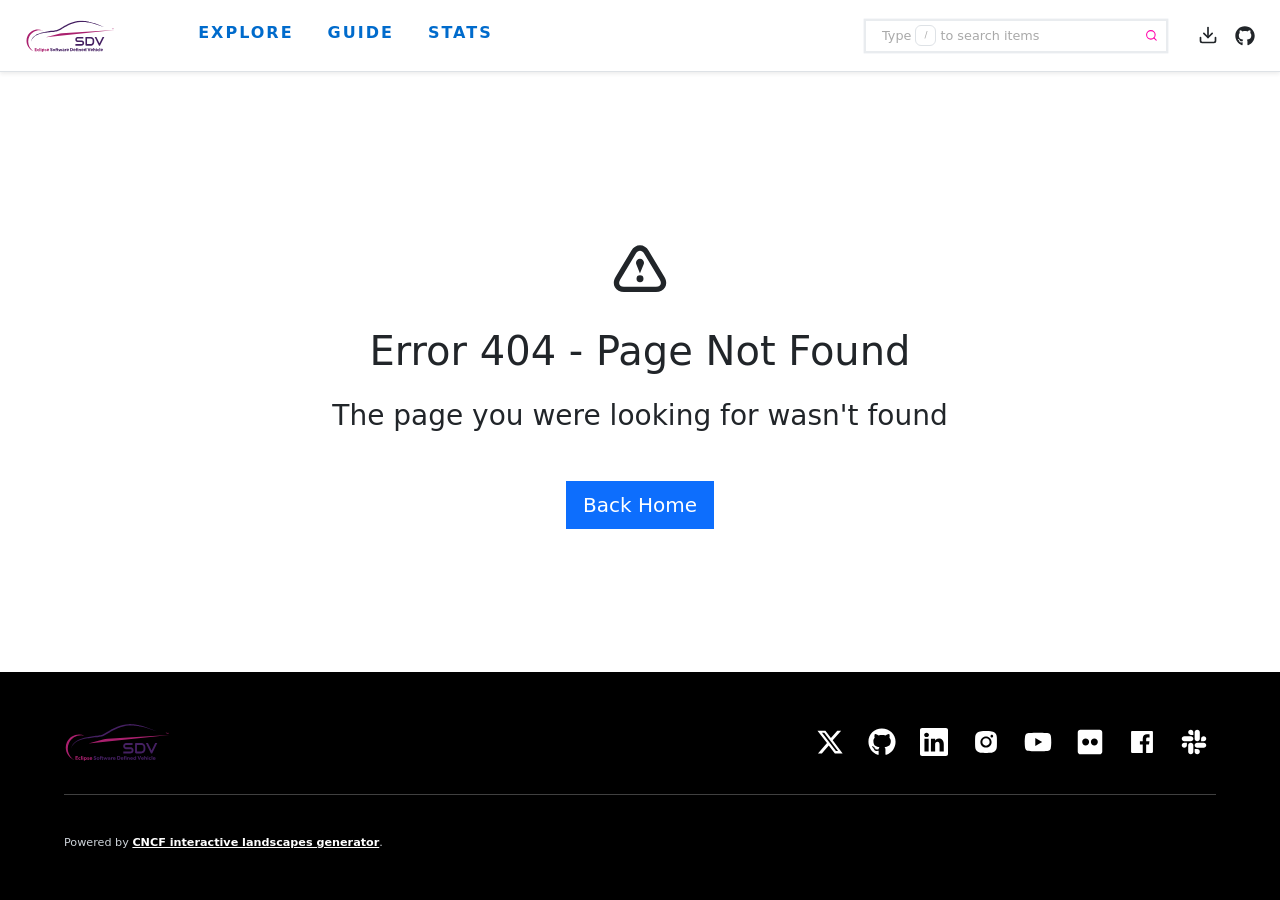
<file: index.html>
<!DOCTYPE html>
<html lang="en" data-theme="light">
    <head>
      <link rel="preload" href="./assets/index-CjK8YFms.css" as="style" crossorigin>

        <meta charset="UTF-8" />
        <meta name="viewport" content="width=device-width, initial-scale=1" />
        <title>Eclipse SDV Landscape</title>
        
        <link rel="canonical" href="http://127.0.0.1:8000" />
        <meta name="robots"
              content="index, follow, max-snippet:160, max-image-preview:large" />
        <meta property="og:type" content="website" />
        <meta property="og:url" content="http://127.0.0.1:8000" />
        <meta property="og:site_name"
              content="Eclipse SDV Landscape" />
        <meta property="og:title"
              content="Eclipse SDV Landscape" />
        <meta name="twitter:card" content="summary_large_image" />
        <meta name="twitter:title"
              content="Eclipse SDV Landscape" />
        
            <meta name="description" content="Eclipse SDV" />
            <meta property="og:description" content="Eclipse SDV" />
            <meta name="twitter:description" content="Eclipse SDV" />
        
        
        
        
        
        <script>
      window.baseDS = {"finances_available":false,"foundation":"Eclipse SDV","qr_code":"images/qr_code.svg","url":"http://127.0.0.1:8000","base_path":"/eclipse-sdv-projects-landscape2","categories":[{"name":"Tooling Devops","normalized_name":"tooling-devops","subcategories":[{"name":"Design","normalized_name":"design"},{"name":"Development","normalized_name":"development"},{"name":"Testing \u0026 Validation","normalized_name":"testing-validation"},{"name":"Deployment","normalized_name":"deployment"},{"name":"Process \u0026 Frameworks","normalized_name":"process-frameworks"}]},{"name":"Distributions and Frameworks","normalized_name":"distributions-and-frameworks","subcategories":[{"name":"Distributions","normalized_name":"distributions"}]},{"name":"RTOS","normalized_name":"rtos","subcategories":[{"name":"RTOS","normalized_name":"rtos"}]},{"name":"Example Applications","normalized_name":"example-applications","subcategories":[{"name":"Example Applications","normalized_name":"example-applications"}]},{"name":"Service Fabric and Communication","normalized_name":"service-fabric-and-communication","subcategories":[{"name":"Middleware \u0026 Frameworks","normalized_name":"middleware-frameworks"},{"name":"Communication Protocols","normalized_name":"communication-protocols"},{"name":"Service Mesh","normalized_name":"service-mesh"},{"name":"Digital Twin","normalized_name":"digital-twin"}]},{"name":"Runtime and Orchestration","normalized_name":"runtime-and-orchestration","subcategories":[{"name":"Workload \u0026 Container Orchestration","normalized_name":"workload-container-orchestration"}]},{"name":"AI","normalized_name":"ai","subcategories":[{"name":"AI","normalized_name":"ai"}]},{"name":"Unmapped","normalized_name":"unmapped","subcategories":[{"name":"Misc","normalized_name":"misc"}]}],"colors":{"color1":"rgba(0, 107, 204, 1)","color2":"rgba(255, 0, 170, 1)","color3":"rgba(96, 149, 214, 1)","color4":"rgba(0, 42, 81, 0.7)","color5":"rgba(1, 107, 204, 0.7)","color6":"rgba(0, 42, 81, 0.7)","color7":"rgba(180, 219, 255, 1)"},"description":"Eclipse SDV","footer":{"links":{"facebook":"https://www.facebook.com/--","flickr":"https://www.flickr.com/people/108559379@N08/","github":"https://github.com/enterprises/eclipse-foundation/organizations","homepage":"https://sdv.eclipse.org/","instagram":"https://www.instagram.com/eclipsesdv/","linkedin":"https://www.linkedin.com/company/software-defined-vehicle/","slack":"https://join.slack.com/t/sdvworkinggroup/shared_invite/zt-3c5ied1nk-Mk87s4kOX7ipcNo_VktlWg","twitter":"https://x.com/SDVeclipse/","youtube":"https://www.youtube.com/@EclipseFdn"},"logo":"images/sdv-logo-color.svg"},"grid_items_size":"large","groups":[{"categories":["Tooling Devops","Distributions and Frameworks","RTOS","Example Applications","Service Fabric and Communication","Runtime and Orchestration","AI","Unmapped"],"name":"SDV Projects","normalized_name":"sdv-projects"}],"guide_summary":{"Category 1":["Subcategory 1-1","Subcategory 1-2"],"Category 2":["Subcategory 2-1","Subcategory 2-2"]},"header":{"links":{"github":"https://github.com/enterprises/eclipse-foundation/organizations"},"logo":"images/sdv-logo-color.svg"},"items":[{"category":"Tooling Devops","id":"tooling-devops--design--eclipse-arche","name":"Eclipse ArchE","logo":"logos/9bc15ce9cdf3d9cbbafd846257169d526abc4d96e75ac7c0c45cdd036be1993d.png","subcategory":"Design","maturity":"Incubating"},{"category":"Tooling Devops","id":"tooling-devops--development--eclipse-autowrx","name":"Eclipse Autowrx","logo":"logos/14738f70197e197d29160180e7340a4d992966689c34c71d272d812d336b7024.png","subcategory":"Development","maturity":"Incubating"},{"category":"Tooling Devops","id":"tooling-devops--development--eclipse-sdv-developer-console","name":"Eclipse SDV Developer Console","logo":"logos/14738f70197e197d29160180e7340a4d992966689c34c71d272d812d336b7024.png","subcategory":"Development","maturity":"Incubating"},{"category":"Tooling Devops","id":"tooling-devops--development--eclipse-velocitas","name":"Eclipse Velocitas","logo":"logos/85a8d943ee97e0bc36c7894ec6b0923225aeb9fec313003532e4ecc3e30b5ffa.png","subcategory":"Development","maturity":"Incubating"},{"category":"Tooling Devops","id":"tooling-devops--development--eclipse-open-vehicle-api","name":"Eclipse Open Vehicle API","logo":"logos/28deae44070293ea34bf79cf45a53bef0e3d4298a089474bdb2616721341ac9d.jpg","subcategory":"Development","maturity":"Incubating"},{"category":"Tooling Devops","id":"tooling-devops--testing-validation--eclipse-openxilenv","name":"Eclipse OpenXilEnv","logo":"logos/14738f70197e197d29160180e7340a4d992966689c34c71d272d812d336b7024.png","subcategory":"Testing \u0026 Validation","maturity":"Incubating"},{"category":"Tooling Devops","id":"tooling-devops--testing-validation--eclipse-opendut","name":"Eclipse openDuT","logo":"logos/6314d57c0f62aa39f9b215531e621abbb60a6c8e59c32cf508765b633abf22db.png","subcategory":"Testing \u0026 Validation","maturity":"Incubating"},{"category":"Tooling Devops","id":"tooling-devops--deployment--eclipse-muto","name":"Eclipse Muto","logo":"logos/c52d3ca98bc70e52625611c9c3f27e7e3350eba9705265e1bc91338d8db8b089.png","subcategory":"Deployment","maturity":"Incubating"},{"category":"Tooling Devops","id":"tooling-devops--process-frameworks--eclipse-trustable-software-framework","name":"Eclipse Trustable Software Framework","logo":"logos/da3ae71bdda28a67bcb3334af7c3d88b13141aca85933f2128fe7ee8a6197ecc.png","subcategory":"Process \u0026 Frameworks","maturity":"Incubating"},{"category":"Distributions and Frameworks","id":"distributions-and-frameworks--distributions--eclipse-leda","name":"Eclipse Leda","logo":"logos/2f0b05965555c6df26b2a9a06279e0294f016c670f75abb37fa80eb7adfc9c6d.png","subcategory":"Distributions","maturity":"Incubating"},{"category":"Distributions and Frameworks","id":"distributions-and-frameworks--distributions--eclipse-leda-incubator","name":"Eclipse Leda Incubator","logo":"logos/14738f70197e197d29160180e7340a4d992966689c34c71d272d812d336b7024.png","subcategory":"Distributions","maturity":"Incubating"},{"category":"Distributions and Frameworks","id":"distributions-and-frameworks--distributions--eclipse-openbsw","name":"Eclipse OpenBSW","logo":"logos/14738f70197e197d29160180e7340a4d992966689c34c71d272d812d336b7024.png","subcategory":"Distributions","maturity":"Incubating"},{"category":"Distributions and Frameworks","id":"distributions-and-frameworks--distributions--eclipse-safe-open-vehicle-core","name":"Eclipse Safe Open Vehicle Core","logo":"logos/a4aad33b306f3b1f31f564427482d8deec7875066e021b4b2f71919737c0cbf0.png","subcategory":"Distributions","maturity":"Incubating"},{"category":"Distributions and Frameworks","id":"distributions-and-frameworks--distributions--eclipse-automotive-api-framework","name":"Eclipse Automotive API Framework","logo":"logos/47d5b8302afff5fd05c429e32bc989d8151da028f02eb30075b3462d68267af0.png","subcategory":"Distributions","maturity":"Incubating"},{"category":"Distributions and Frameworks","id":"distributions-and-frameworks--distributions--eclipse-automotive-integration-for-autosd","name":"Eclipse Automotive Integration for AutoSD","logo":"logos/14738f70197e197d29160180e7340a4d992966689c34c71d272d812d336b7024.png","subcategory":"Distributions","maturity":"Incubating"},{"category":"Distributions and Frameworks","id":"distributions-and-frameworks--distributions--eclipse-sdv-blueprints","name":"Eclipse SDV Blueprints","logo":"logos/2eab00974da0c48d89f11b6f475b5275c09d5dba27bc5c0f8cc5365ffc5566f3.png","subcategory":"Distributions","maturity":"Incubating"},{"category":"RTOS","id":"rtos--rtos--eclipse-threadx","name":"Eclipse ThreadX","logo":"logos/7e5c4002fb4e6c935714a543937a60b2657eb23871e42e4d4b8b1330ddc231c8.png","subcategory":"RTOS","maturity":"Incubating"},{"category":"Example Applications","id":"example-applications--example-applications--eclipse-ambient-light-services","name":"Eclipse Ambient Light Services","logo":"logos/14738f70197e197d29160180e7340a4d992966689c34c71d272d812d336b7024.png","subcategory":"Example Applications","maturity":"Incubating"},{"category":"Example Applications","id":"example-applications--example-applications--eclipse-muto","name":"Eclipse Muto","logo":"logos/c52d3ca98bc70e52625611c9c3f27e7e3350eba9705265e1bc91338d8db8b089.png","subcategory":"Example Applications","maturity":"Incubating"},{"category":"Example Applications","id":"example-applications--example-applications--eclipse-adaaa-adaptive-cruise-control-demo-application-for-adaptive-autosar","name":"Eclipse ADAAA (Adaptive Cruise Control Demo Application for Adaptive AUTOSAR)","logo":"logos/659e2f70be525eba2aab44801cf938957fba27e876a66937af6956f883dcbd24.png","subcategory":"Example Applications","maturity":"Archived"},{"category":"Service Fabric and Communication","id":"service-fabric-and-communication--middleware-frameworks--eclipse-p3com","name":"Eclipse p3com","logo":"logos/14738f70197e197d29160180e7340a4d992966689c34c71d272d812d336b7024.png","subcategory":"Middleware \u0026 Frameworks","maturity":"Incubating"},{"category":"Service Fabric and Communication","id":"service-fabric-and-communication--middleware-frameworks--eclipse-ecal-enhanced-communication-abstraction-layer","name":"Eclipse eCAL (enhanced Communication Abstraction Layer)","logo":"logos/70cdb05cfc52346f38325c450aed9c99420c632ca7a1e748bd8897e961f03639.png","subcategory":"Middleware \u0026 Frameworks","maturity":"Incubating"},{"category":"Service Fabric and Communication","id":"service-fabric-and-communication--middleware-frameworks--eclipse-kuksa","name":"Eclipse Kuksa","logo":"logos/f10feb1e4b831406f889e37c94873512c3bf4b8548630fe013b54a9aede77155.png","subcategory":"Middleware \u0026 Frameworks","maturity":"Incubating"},{"category":"Service Fabric and Communication","id":"service-fabric-and-communication--middleware-frameworks--eclipse-chariott","name":"Eclipse Chariott","logo":"logos/e0c42b6c6fdd4dabb16c5543c80f0375cadb2e2e6dbc1f367fe42c300092f548.jpg","subcategory":"Middleware \u0026 Frameworks","maturity":"Incubating"},{"category":"Service Fabric and Communication","id":"service-fabric-and-communication--middleware-frameworks--eclipse-zenoh","name":"Eclipse Zenoh","logo":"logos/1c9e9c7e835e6a4c8787e68de573f21c991d7eb57fb4626890c1691eaba89e49.png","subcategory":"Middleware \u0026 Frameworks","maturity":"Incubating"},{"category":"Service Fabric and Communication","id":"service-fabric-and-communication--middleware-frameworks--eclipse-heimlig","name":"Eclipse Heimlig","logo":"logos/14738f70197e197d29160180e7340a4d992966689c34c71d272d812d336b7024.png","subcategory":"Middleware \u0026 Frameworks","maturity":"Incubating"},{"category":"Service Fabric and Communication","id":"service-fabric-and-communication--communication-protocols--eclipse-canought","name":"Eclipse CANought","logo":"logos/14738f70197e197d29160180e7340a4d992966689c34c71d272d812d336b7024.png","subcategory":"Communication Protocols","maturity":"Incubating"},{"category":"Service Fabric and Communication","id":"service-fabric-and-communication--communication-protocols--eclipse-iceoryx","name":"Eclipse iceoryx","logo":"logos/5ea595e0b5ffbe37ee573ff812074c6c77a4873857348d82656f247f6ff10e72.png","subcategory":"Communication Protocols","maturity":"Regular"},{"category":"Service Fabric and Communication","id":"service-fabric-and-communication--service-mesh--eclipse-uprotocol","name":"Eclipse uProtocol","logo":"logos/77778a8efcd1a01d11c572343a6626683d5486bb828b0b26ec89b2bcaffc4d1b.png","subcategory":"Service Mesh","maturity":"Incubating"},{"category":"Service Fabric and Communication","id":"service-fabric-and-communication--service-mesh--eclipse-opensovd","name":"Eclipse OpenSOVD","logo":"logos/14738f70197e197d29160180e7340a4d992966689c34c71d272d812d336b7024.png","subcategory":"Service Mesh","maturity":"Incubating"},{"category":"Service Fabric and Communication","id":"service-fabric-and-communication--digital-twin--eclipse-ibeji","name":"Eclipse Ibeji","logo":"logos/2e9611f9be59b79424d3334d84e7e8f56f0936ce00f535d5976c21a8646d0fe6.png","subcategory":"Digital Twin","maturity":"Incubating"},{"category":"Runtime and Orchestration","id":"runtime-and-orchestration--workload-container-orchestration--eclipse-pullpiri","name":"Eclipse Pullpiri","logo":"logos/14738f70197e197d29160180e7340a4d992966689c34c71d272d812d336b7024.png","subcategory":"Workload \u0026 Container Orchestration","maturity":"Incubating"},{"category":"Runtime and Orchestration","id":"runtime-and-orchestration--workload-container-orchestration--eclipse-ankaios","name":"Eclipse Ankaios","logo":"logos/59967f26cdd2c6c78898999eb28d82db8394d22580335d53a467236abecac6ad.png","subcategory":"Workload \u0026 Container Orchestration","maturity":"Incubating"},{"category":"Runtime and Orchestration","id":"runtime-and-orchestration--workload-container-orchestration--eclipse-symphony","name":"Eclipse Symphony","logo":"logos/22517b879b489a8c3375dc0e5b370884f49aec278886830e2463f96d1845b198.png","subcategory":"Workload \u0026 Container Orchestration","maturity":"Incubating"},{"category":"Runtime and Orchestration","id":"runtime-and-orchestration--workload-container-orchestration--eclipse-bluechi","name":"Eclipse BlueChi™","logo":"logos/4feb8479d22c1b395bb9d9100918ddbc3518ce54859d1b8f86c7aa4ad095d2e2.png","subcategory":"Workload \u0026 Container Orchestration","maturity":"Regular"},{"category":"AI","id":"ai--ai--eclipse-lmos","name":"Eclipse LMOS","logo":"logos/8abfb24af6b0aada8c08cf2bef23145a233b888a9a23b68e1bd77f91e50f2b3e.png","subcategory":"AI","maturity":"Incubating"},{"category":"Unmapped","id":"unmapped--misc--eclipse-backend-function-bindings-bfb","name":"Eclipse Backend function Bindings (BfB)","logo":"logos/659e2f70be525eba2aab44801cf938957fba27e876a66937af6956f883dcbd24.png","subcategory":"Misc","maturity":"Archived"},{"category":"Unmapped","id":"unmapped--misc--eclipse-moec","name":"Eclipse MoEc","logo":"logos/659e2f70be525eba2aab44801cf938957fba27e876a66937af6956f883dcbd24.png","subcategory":"Misc","maturity":"Archived"},{"category":"Unmapped","id":"unmapped--misc--eclipse-sdv-lvl","name":"Eclipse SDV-LVL ","logo":"logos/14738f70197e197d29160180e7340a4d992966689c34c71d272d812d336b7024.png","subcategory":"Misc","maturity":"Incubating"},{"category":"Unmapped","id":"unmapped--misc--eclipse-sommr","name":"Eclipse SommR","logo":"logos/659e2f70be525eba2aab44801cf938957fba27e876a66937af6956f883dcbd24.png","subcategory":"Misc","maturity":"Archived"}]};
      window.statsDS = {"projects":{"category":{"AI":{"projects":1,"subcategories":{"AI":1}},"Distributions and Frameworks":{"projects":7,"subcategories":{"Distributions":7}},"Example Applications":{"projects":2,"subcategories":{"Example Applications":2}},"RTOS":{"projects":1,"subcategories":{"RTOS":1}},"Runtime and Orchestration":{"projects":4,"subcategories":{"Workload \u0026 Container Orchestration":4}},"Service Fabric and Communication":{"projects":11,"subcategories":{"Communication Protocols":2,"Digital Twin":1,"Middleware \u0026 Frameworks":6,"Service Mesh":2}},"Tooling Devops":{"projects":9,"subcategories":{"Deployment":1,"Design":1,"Development":4,"Process \u0026 Frameworks":1,"Testing \u0026 Validation":2}},"Unmapped":{"projects":4,"subcategories":{"Misc":4}}},"maturity":{"Archived":4,"Incubating":33,"Regular":2},"projects":39},"repositories":{"bytes":0,"contributors":0,"repositories":32,"stars":0}};
        </script>
        
        
        <script type="application/ld+json">
            {
                "@context": "https://schema.org",
                "@type": "WebPage",
                "name": "Eclipse SDV Landscape",
                "description": "Eclipse SDV",
                "url": "http://127.0.0.1:8000"
            }
        </script>
        <script type="application/ld+json">
            {
                "@context":"https://schema.org",
                "@type":"BreadcrumbList",
                "itemListElement":[
                    {"@type":"ListItem","position":1,"name":"Explore","item":"http://127.0.0.1:8000/"},
                    {"@type":"ListItem","position":2,"name":"Stats","item":"http://127.0.0.1:8000/stats"},
                    {"@type":"ListItem","position":3,"name":"Guide","item":"http://127.0.0.1:8000/guide"}
                ]
            }
        </script>
        
        
        
      <script type="module" crossorigin src="./assets/index-C-YgYiNL.js"></script>
      <link rel="stylesheet" crossorigin href="./assets/index-CjK8YFms.css">
    </head>
    <body>
        
        
        
        <div id="landscape"></div>
    </body>
</html>
</file>
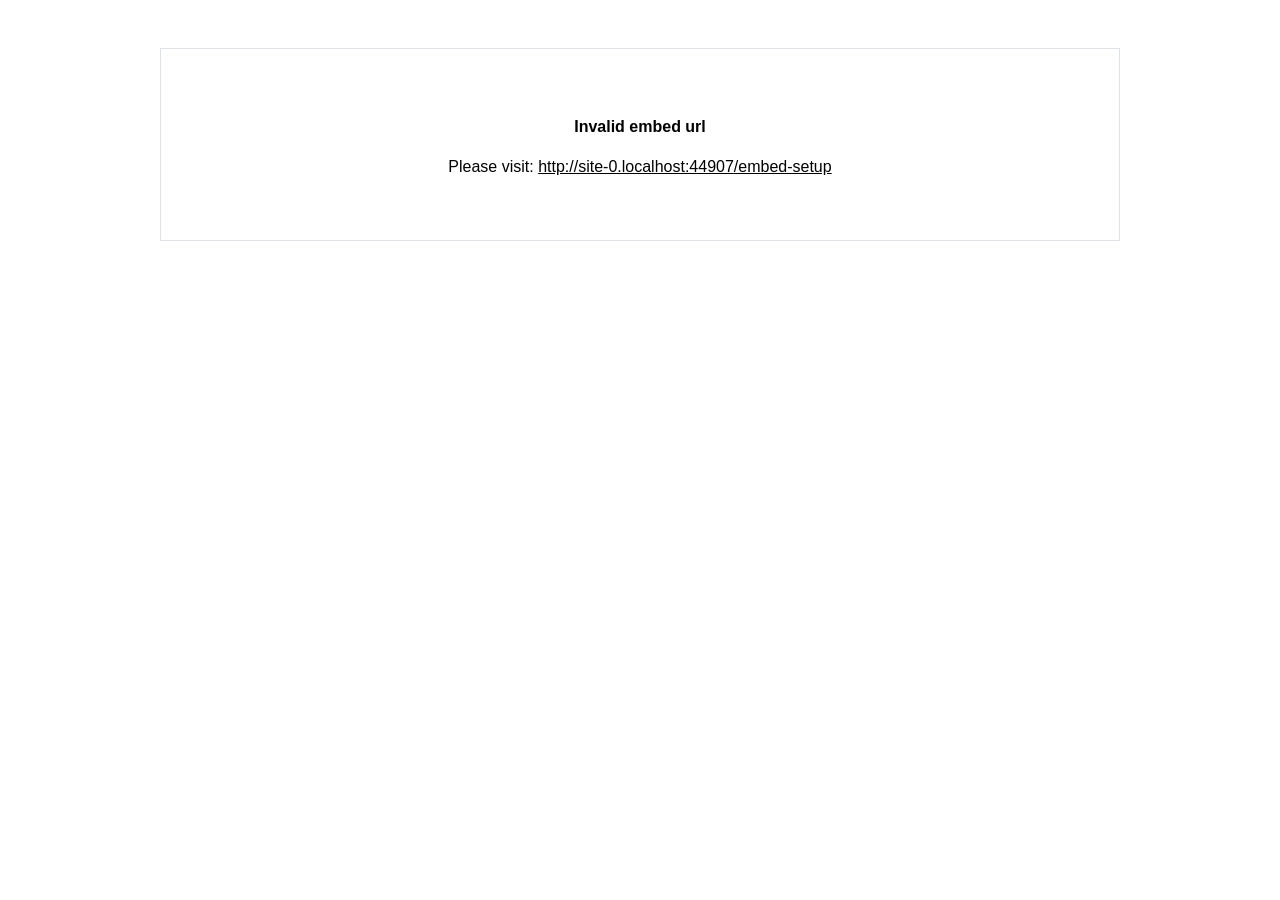
<file: embed/embed.html>
<!doctype html>
<html lang="en">
  <head>
    <meta charset="UTF-8" />
    <meta name="viewport" content="width=device-width, initial-scale=1.0" />
    <title>Landscape</title>
    <script type="module" crossorigin src="./assets/embed.Cg5dVL8K.js"></script>
  </head>
  <body>
    <div id="landscape-embeddable-view"></div>
    <script>
      (() => {
        const urlParams = new URLSearchParams(window.location.search);
        const resizer = urlParams.get('iframe-resizer');
        if (typeof resizer !== null && resizer === 'true') {
          const script = document.createElement('script');
          script.setAttribute('src', './assets/iframeResizer.contentWindow-v4.3.9.min.js');
          document.body.appendChild(script);
        }
      })();
    </script>
  </body>
</html>
</file>
<file: assets/index-CjK8YFms.css>
@charset "UTF-8";:root,[data-bs-theme=light]{--bs-blue: #0d6efd;--bs-indigo: #6610f2;--bs-purple: #6f42c1;--bs-pink: #d63384;--bs-red: #dc3545;--bs-orange: #fd7e14;--bs-yellow: #ffc107;--bs-green: #198754;--bs-teal: #20c997;--bs-cyan: #0dcaf0;--bs-black: #000;--bs-white: #fff;--bs-gray: #6c757d;--bs-gray-dark: #343a40;--bs-gray-100: #f8f9fa;--bs-gray-200: #e9ecef;--bs-gray-300: #dee2e6;--bs-gray-400: #ced4da;--bs-gray-500: #adb5bd;--bs-gray-600: #6c757d;--bs-gray-700: #495057;--bs-gray-800: #343a40;--bs-gray-900: #212529;--bs-primary: #0d6efd;--bs-secondary: #6c757d;--bs-success: #198754;--bs-info: #0dcaf0;--bs-warning: #ffc107;--bs-danger: #dc3545;--bs-light: #f8f9fa;--bs-dark: #212529;--bs-primary-rgb: 13, 110, 253;--bs-secondary-rgb: 108, 117, 125;--bs-success-rgb: 25, 135, 84;--bs-info-rgb: 13, 202, 240;--bs-warning-rgb: 255, 193, 7;--bs-danger-rgb: 220, 53, 69;--bs-light-rgb: 248, 249, 250;--bs-dark-rgb: 33, 37, 41;--bs-primary-text-emphasis: rgb(5.2, 44, 101.2);--bs-secondary-text-emphasis: rgb(43.2, 46.8, 50);--bs-success-text-emphasis: rgb(10, 54, 33.6);--bs-info-text-emphasis: rgb(5.2, 80.8, 96);--bs-warning-text-emphasis: rgb(102, 77.2, 2.8);--bs-danger-text-emphasis: rgb(88, 21.2, 27.6);--bs-light-text-emphasis: #495057;--bs-dark-text-emphasis: #495057;--bs-primary-bg-subtle: rgb(206.6, 226, 254.6);--bs-secondary-bg-subtle: rgb(225.6, 227.4, 229);--bs-success-bg-subtle: rgb(209, 231, 220.8);--bs-info-bg-subtle: rgb(206.6, 244.4, 252);--bs-warning-bg-subtle: rgb(255, 242.6, 205.4);--bs-danger-bg-subtle: rgb(248, 214.6, 217.8);--bs-light-bg-subtle: rgb(251.5, 252, 252.5);--bs-dark-bg-subtle: #ced4da;--bs-primary-border-subtle: rgb(158.2, 197, 254.2);--bs-secondary-border-subtle: rgb(196.2, 199.8, 203);--bs-success-border-subtle: rgb(163, 207, 186.6);--bs-info-border-subtle: rgb(158.2, 233.8, 249);--bs-warning-border-subtle: rgb(255, 230.2, 155.8);--bs-danger-border-subtle: rgb(241, 174.2, 180.6);--bs-light-border-subtle: #e9ecef;--bs-dark-border-subtle: #adb5bd;--bs-white-rgb: 255, 255, 255;--bs-black-rgb: 0, 0, 0;--bs-font-sans-serif: system-ui, -apple-system, BlinkMacSystemFont, Segoe UI, Helvetica, Arial, sans-serif, Roboto, Ubuntu, Apple Color Emoji, Segoe UI Emoji, Segoe UI Symbol;--bs-font-monospace: SFMono-Regular, Menlo, Monaco, Consolas, "Liberation Mono", "Courier New", monospace;--bs-gradient: linear-gradient(180deg, rgba(255, 255, 255, .15), rgba(255, 255, 255, 0));--bs-body-font-family: var(--bs-font-sans-serif);--bs-body-font-size: 1rem;--bs-body-font-weight: 400;--bs-body-line-height: 1.5;--bs-body-color: #212529;--bs-body-color-rgb: 33, 37, 41;--bs-body-bg: #fff;--bs-body-bg-rgb: 255, 255, 255;--bs-emphasis-color: #000;--bs-emphasis-color-rgb: 0, 0, 0;--bs-secondary-color: rgba(33, 37, 41, .75);--bs-secondary-color-rgb: 33, 37, 41;--bs-secondary-bg: #e9ecef;--bs-secondary-bg-rgb: 233, 236, 239;--bs-tertiary-color: rgba(33, 37, 41, .5);--bs-tertiary-color-rgb: 33, 37, 41;--bs-tertiary-bg: #f8f9fa;--bs-tertiary-bg-rgb: 248, 249, 250;--bs-heading-color: inherit;--bs-link-color: #0d6efd;--bs-link-color-rgb: 13, 110, 253;--bs-link-decoration: underline;--bs-link-hover-color: rgb(10.4, 88, 202.4);--bs-link-hover-color-rgb: 10, 88, 202;--bs-code-color: #d63384;--bs-highlight-color: #212529;--bs-highlight-bg: rgb(255, 242.6, 205.4);--bs-border-width: 1px;--bs-border-style: solid;--bs-border-color: #dee2e6;--bs-border-color-translucent: rgba(0, 0, 0, .175);--bs-border-radius: .375rem;--bs-border-radius-sm: .25rem;--bs-border-radius-lg: .5rem;--bs-border-radius-xl: 1rem;--bs-border-radius-xxl: 2rem;--bs-border-radius-2xl: var(--bs-border-radius-xxl);--bs-border-radius-pill: 50rem;--bs-box-shadow: 0 .5rem 1rem rgba(0, 0, 0, .15);--bs-box-shadow-sm: 0 .125rem .25rem rgba(0, 0, 0, .075);--bs-box-shadow-lg: 0 1rem 3rem rgba(0, 0, 0, .175);--bs-box-shadow-inset: inset 0 1px 2px rgba(0, 0, 0, .075);--bs-focus-ring-width: .25rem;--bs-focus-ring-opacity: .25;--bs-focus-ring-color: rgba(13, 110, 253, .25);--bs-form-valid-color: #198754;--bs-form-valid-border-color: #198754;--bs-form-invalid-color: #dc3545;--bs-form-invalid-border-color: #dc3545}[data-bs-theme=dark]{color-scheme:dark;--bs-body-color: #dee2e6;--bs-body-color-rgb: 222, 226, 230;--bs-body-bg: #212529;--bs-body-bg-rgb: 33, 37, 41;--bs-emphasis-color: #fff;--bs-emphasis-color-rgb: 255, 255, 255;--bs-secondary-color: rgba(222, 226, 230, .75);--bs-secondary-color-rgb: 222, 226, 230;--bs-secondary-bg: #343a40;--bs-secondary-bg-rgb: 52, 58, 64;--bs-tertiary-color: rgba(222, 226, 230, .5);--bs-tertiary-color-rgb: 222, 226, 230;--bs-tertiary-bg: rgb(42.5, 47.5, 52.5);--bs-tertiary-bg-rgb: 43, 48, 53;--bs-primary-text-emphasis: rgb(109.8, 168, 253.8);--bs-secondary-text-emphasis: rgb(166.8, 172.2, 177);--bs-success-text-emphasis: rgb(117, 183, 152.4);--bs-info-text-emphasis: rgb(109.8, 223.2, 246);--bs-warning-text-emphasis: rgb(255, 217.8, 106.2);--bs-danger-text-emphasis: rgb(234, 133.8, 143.4);--bs-light-text-emphasis: #f8f9fa;--bs-dark-text-emphasis: #dee2e6;--bs-primary-bg-subtle: rgb(2.6, 22, 50.6);--bs-secondary-bg-subtle: rgb(21.6, 23.4, 25);--bs-success-bg-subtle: rgb(5, 27, 16.8);--bs-info-bg-subtle: rgb(2.6, 40.4, 48);--bs-warning-bg-subtle: rgb(51, 38.6, 1.4);--bs-danger-bg-subtle: rgb(44, 10.6, 13.8);--bs-light-bg-subtle: #343a40;--bs-dark-bg-subtle: #1a1d20;--bs-primary-border-subtle: rgb(7.8, 66, 151.8);--bs-secondary-border-subtle: rgb(64.8, 70.2, 75);--bs-success-border-subtle: rgb(15, 81, 50.4);--bs-info-border-subtle: rgb(7.8, 121.2, 144);--bs-warning-border-subtle: rgb(153, 115.8, 4.2);--bs-danger-border-subtle: rgb(132, 31.8, 41.4);--bs-light-border-subtle: #495057;--bs-dark-border-subtle: #343a40;--bs-heading-color: inherit;--bs-link-color: rgb(109.8, 168, 253.8);--bs-link-hover-color: rgb(138.84, 185.4, 254.04);--bs-link-color-rgb: 110, 168, 254;--bs-link-hover-color-rgb: 139, 185, 254;--bs-code-color: rgb(230.4, 132.6, 181.2);--bs-highlight-color: #dee2e6;--bs-highlight-bg: rgb(102, 77.2, 2.8);--bs-border-color: #495057;--bs-border-color-translucent: rgba(255, 255, 255, .15);--bs-form-valid-color: rgb(117, 183, 152.4);--bs-form-valid-border-color: rgb(117, 183, 152.4);--bs-form-invalid-color: rgb(234, 133.8, 143.4);--bs-form-invalid-border-color: rgb(234, 133.8, 143.4)}*,*:before,*:after{box-sizing:border-box}@media (prefers-reduced-motion: no-preference){:root{scroll-behavior:smooth}}body{margin:0;font-family:var(--bs-body-font-family);font-size:var(--bs-body-font-size);font-weight:var(--bs-body-font-weight);line-height:var(--bs-body-line-height);color:var(--bs-body-color);text-align:var(--bs-body-text-align);background-color:var(--bs-body-bg);-webkit-text-size-adjust:100%;-webkit-tap-highlight-color:rgba(0,0,0,0)}hr{margin:1rem 0;color:inherit;border:0;border-top:var(--bs-border-width) solid;opacity:.25}h6,.h6,h5,.h5,h4,.h4,h3,.h3,h2,.h2,h1,.h1{margin-top:0;margin-bottom:.5rem;font-weight:500;line-height:1.2;color:var(--bs-heading-color)}h1,.h1{font-size:calc(1.375rem + 1.5vw)}@media (min-width: 1200px){h1,.h1{font-size:2.5rem}}h2,.h2{font-size:calc(1.325rem + .9vw)}@media (min-width: 1200px){h2,.h2{font-size:2rem}}h3,.h3{font-size:calc(1.3rem + .6vw)}@media (min-width: 1200px){h3,.h3{font-size:1.75rem}}h4,.h4{font-size:calc(1.275rem + .3vw)}@media (min-width: 1200px){h4,.h4{font-size:1.5rem}}h5,.h5{font-size:1.25rem}h6,.h6{font-size:1rem}p{margin-top:0;margin-bottom:1rem}abbr[title]{text-decoration:underline dotted;cursor:help;text-decoration-skip-ink:none}address{margin-bottom:1rem;font-style:normal;line-height:inherit}ol,ul{padding-left:2rem}ol,ul,dl{margin-top:0;margin-bottom:1rem}ol ol,ul ul,ol ul,ul ol{margin-bottom:0}dt{font-weight:700}dd{margin-bottom:.5rem;margin-left:0}blockquote{margin:0 0 1rem}b,strong{font-weight:bolder}small,.small{font-size:.875em}mark,.mark{padding:.1875em;color:var(--bs-highlight-color);background-color:var(--bs-highlight-bg)}sub,sup{position:relative;font-size:.75em;line-height:0;vertical-align:baseline}sub{bottom:-.25em}sup{top:-.5em}a{color:rgba(var(--bs-link-color-rgb),var(--bs-link-opacity, 1));text-decoration:underline}a:hover{--bs-link-color-rgb: var(--bs-link-hover-color-rgb)}a:not([href]):not([class]),a:not([href]):not([class]):hover{color:inherit;text-decoration:none}pre,code,kbd,samp{font-family:var(--bs-font-monospace);font-size:1em}pre{display:block;margin-top:0;margin-bottom:1rem;overflow:auto;font-size:.875em}pre code{font-size:inherit;color:inherit;word-break:normal}code{font-size:.875em;color:var(--bs-code-color);word-wrap:break-word}a>code{color:inherit}kbd{padding:.1875rem .375rem;font-size:.875em;color:var(--bs-body-bg);background-color:var(--bs-body-color);border-radius:.25rem}kbd kbd{padding:0;font-size:1em}figure{margin:0 0 1rem}img,svg{vertical-align:middle}table{caption-side:bottom;border-collapse:collapse}caption{padding-top:.5rem;padding-bottom:.5rem;color:var(--bs-secondary-color);text-align:left}th{text-align:inherit;text-align:-webkit-match-parent}thead,tbody,tfoot,tr,td,th{border-color:inherit;border-style:solid;border-width:0}label{display:inline-block}button{border-radius:0}button:focus:not(:focus-visible){outline:0}input,button,select,optgroup,textarea{margin:0;font-family:inherit;font-size:inherit;line-height:inherit}button,select{text-transform:none}[role=button]{cursor:pointer}select{word-wrap:normal}select:disabled{opacity:1}[list]:not([type=date]):not([type=datetime-local]):not([type=month]):not([type=week]):not([type=time])::-webkit-calendar-picker-indicator{display:none!important}button,[type=button],[type=reset],[type=submit]{-webkit-appearance:button}button:not(:disabled),[type=button]:not(:disabled),[type=reset]:not(:disabled),[type=submit]:not(:disabled){cursor:pointer}::-moz-focus-inner{padding:0;border-style:none}textarea{resize:vertical}fieldset{min-width:0;padding:0;margin:0;border:0}legend{float:left;width:100%;padding:0;margin-bottom:.5rem;line-height:inherit;font-size:calc(1.275rem + .3vw)}@media (min-width: 1200px){legend{font-size:1.5rem}}legend+*{clear:left}::-webkit-datetime-edit-fields-wrapper,::-webkit-datetime-edit-text,::-webkit-datetime-edit-minute,::-webkit-datetime-edit-hour-field,::-webkit-datetime-edit-day-field,::-webkit-datetime-edit-month-field,::-webkit-datetime-edit-year-field{padding:0}::-webkit-inner-spin-button{height:auto}[type=search]{-webkit-appearance:textfield;outline-offset:-2px}[type=search]::-webkit-search-cancel-button{cursor:pointer;filter:grayscale(1)}::-webkit-search-decoration{-webkit-appearance:none}::-webkit-color-swatch-wrapper{padding:0}::file-selector-button{font:inherit;-webkit-appearance:button}output{display:inline-block}iframe{border:0}summary{display:list-item;cursor:pointer}progress{vertical-align:baseline}[hidden]{display:none!important}.lead{font-size:1.25rem;font-weight:300}.display-1{font-weight:300;line-height:1.2;font-size:calc(1.625rem + 4.5vw)}@media (min-width: 1200px){.display-1{font-size:5rem}}.display-2{font-weight:300;line-height:1.2;font-size:calc(1.575rem + 3.9vw)}@media (min-width: 1200px){.display-2{font-size:4.5rem}}.display-3{font-weight:300;line-height:1.2;font-size:calc(1.525rem + 3.3vw)}@media (min-width: 1200px){.display-3{font-size:4rem}}.display-4{font-weight:300;line-height:1.2;font-size:calc(1.475rem + 2.7vw)}@media (min-width: 1200px){.display-4{font-size:3.5rem}}.display-5{font-weight:300;line-height:1.2;font-size:calc(1.425rem + 2.1vw)}@media (min-width: 1200px){.display-5{font-size:3rem}}.display-6{font-weight:300;line-height:1.2;font-size:calc(1.375rem + 1.5vw)}@media (min-width: 1200px){.display-6{font-size:2.5rem}}.list-unstyled,.list-inline{padding-left:0;list-style:none}.list-inline-item{display:inline-block}.list-inline-item:not(:last-child){margin-right:.5rem}.initialism{font-size:.875em;text-transform:uppercase}.blockquote{margin-bottom:1rem;font-size:1.25rem}.blockquote>:last-child{margin-bottom:0}.blockquote-footer{margin-top:-1rem;margin-bottom:1rem;font-size:.875em;color:#6c757d}.blockquote-footer:before{content:"— "}.img-fluid{max-width:100%;height:auto}.img-thumbnail{padding:.25rem;background-color:var(--bs-body-bg);border:var(--bs-border-width) solid var(--bs-border-color);border-radius:var(--bs-border-radius);max-width:100%;height:auto}.figure{display:inline-block}.figure-img{margin-bottom:.5rem;line-height:1}.figure-caption{font-size:.875em;color:var(--bs-secondary-color)}.container,.container-fluid,.container-xxxl,.container-xxl,.container-xl,.container-lg,.container-md,.container-sm{--bs-gutter-x: 1.5rem;--bs-gutter-y: 0;width:100%;padding-right:calc(var(--bs-gutter-x) * .5);padding-left:calc(var(--bs-gutter-x) * .5);margin-right:auto;margin-left:auto}@media (min-width: 576px){.container-sm,.container{max-width:540px}}@media (min-width: 768px){.container-md,.container-sm,.container{max-width:720px}}@media (min-width: 992px){.container-lg,.container-md,.container-sm,.container{max-width:930px}}@media (min-width: 1200px){.container-xl,.container-lg,.container-md,.container-sm,.container{max-width:1080px}}@media (min-width: 1400px){.container-xxl,.container-xl,.container-lg,.container-md,.container-sm,.container{max-width:1320px}}@media (min-width: 1920px){.container-xxxl,.container-xxl,.container-xl,.container-lg,.container-md,.container-sm,.container{max-width:1860px}}:root{--bs-breakpoint-xs: 0;--bs-breakpoint-sm: 576px;--bs-breakpoint-md: 768px;--bs-breakpoint-lg: 992px;--bs-breakpoint-xl: 1200px;--bs-breakpoint-xxl: 1400px;--bs-breakpoint-xxxl: 1920px}.row{--bs-gutter-x: 1.5rem;--bs-gutter-y: 0;display:flex;flex-wrap:wrap;margin-top:calc(-1 * var(--bs-gutter-y));margin-right:calc(-.5 * var(--bs-gutter-x));margin-left:calc(-.5 * var(--bs-gutter-x))}.row>*{flex-shrink:0;width:100%;max-width:100%;padding-right:calc(var(--bs-gutter-x) * .5);padding-left:calc(var(--bs-gutter-x) * .5);margin-top:var(--bs-gutter-y)}.col{flex:1 0 0}.row-cols-auto>*{flex:0 0 auto;width:auto}.row-cols-1>*{flex:0 0 auto;width:100%}.row-cols-2>*{flex:0 0 auto;width:50%}.row-cols-3>*{flex:0 0 auto;width:33.33333333%}.row-cols-4>*{flex:0 0 auto;width:25%}.row-cols-5>*{flex:0 0 auto;width:20%}.row-cols-6>*{flex:0 0 auto;width:16.66666667%}.col-auto{flex:0 0 auto;width:auto}.col-1{flex:0 0 auto;width:8.33333333%}.col-2{flex:0 0 auto;width:16.66666667%}.col-3{flex:0 0 auto;width:25%}.col-4{flex:0 0 auto;width:33.33333333%}.col-5{flex:0 0 auto;width:41.66666667%}.col-6{flex:0 0 auto;width:50%}.col-7{flex:0 0 auto;width:58.33333333%}.col-8{flex:0 0 auto;width:66.66666667%}.col-9{flex:0 0 auto;width:75%}.col-10{flex:0 0 auto;width:83.33333333%}.col-11{flex:0 0 auto;width:91.66666667%}.col-12{flex:0 0 auto;width:100%}.offset-1{margin-left:8.33333333%}.offset-2{margin-left:16.66666667%}.offset-3{margin-left:25%}.offset-4{margin-left:33.33333333%}.offset-5{margin-left:41.66666667%}.offset-6{margin-left:50%}.offset-7{margin-left:58.33333333%}.offset-8{margin-left:66.66666667%}.offset-9{margin-left:75%}.offset-10{margin-left:83.33333333%}.offset-11{margin-left:91.66666667%}.g-0,.gx-0{--bs-gutter-x: 0}.g-0,.gy-0{--bs-gutter-y: 0}.g-1,.gx-1{--bs-gutter-x: .05rem}.g-1,.gy-1{--bs-gutter-y: .05rem}.g-2,.gx-2{--bs-gutter-x: .5rem}.g-2,.gy-2{--bs-gutter-y: .5rem}.g-3,.gx-3{--bs-gutter-x: 1rem}.g-3,.gy-3{--bs-gutter-y: 1rem}.g-4,.gx-4{--bs-gutter-x: 1.5rem}.g-4,.gy-4{--bs-gutter-y: 1.5rem}.g-5,.gx-5{--bs-gutter-x: 3rem}.g-5,.gy-5{--bs-gutter-y: 3rem}@media (min-width: 576px){.col-sm{flex:1 0 0}.row-cols-sm-auto>*{flex:0 0 auto;width:auto}.row-cols-sm-1>*{flex:0 0 auto;width:100%}.row-cols-sm-2>*{flex:0 0 auto;width:50%}.row-cols-sm-3>*{flex:0 0 auto;width:33.33333333%}.row-cols-sm-4>*{flex:0 0 auto;width:25%}.row-cols-sm-5>*{flex:0 0 auto;width:20%}.row-cols-sm-6>*{flex:0 0 auto;width:16.66666667%}.col-sm-auto{flex:0 0 auto;width:auto}.col-sm-1{flex:0 0 auto;width:8.33333333%}.col-sm-2{flex:0 0 auto;width:16.66666667%}.col-sm-3{flex:0 0 auto;width:25%}.col-sm-4{flex:0 0 auto;width:33.33333333%}.col-sm-5{flex:0 0 auto;width:41.66666667%}.col-sm-6{flex:0 0 auto;width:50%}.col-sm-7{flex:0 0 auto;width:58.33333333%}.col-sm-8{flex:0 0 auto;width:66.66666667%}.col-sm-9{flex:0 0 auto;width:75%}.col-sm-10{flex:0 0 auto;width:83.33333333%}.col-sm-11{flex:0 0 auto;width:91.66666667%}.col-sm-12{flex:0 0 auto;width:100%}.offset-sm-0{margin-left:0}.offset-sm-1{margin-left:8.33333333%}.offset-sm-2{margin-left:16.66666667%}.offset-sm-3{margin-left:25%}.offset-sm-4{margin-left:33.33333333%}.offset-sm-5{margin-left:41.66666667%}.offset-sm-6{margin-left:50%}.offset-sm-7{margin-left:58.33333333%}.offset-sm-8{margin-left:66.66666667%}.offset-sm-9{margin-left:75%}.offset-sm-10{margin-left:83.33333333%}.offset-sm-11{margin-left:91.66666667%}.g-sm-0,.gx-sm-0{--bs-gutter-x: 0}.g-sm-0,.gy-sm-0{--bs-gutter-y: 0}.g-sm-1,.gx-sm-1{--bs-gutter-x: .05rem}.g-sm-1,.gy-sm-1{--bs-gutter-y: .05rem}.g-sm-2,.gx-sm-2{--bs-gutter-x: .5rem}.g-sm-2,.gy-sm-2{--bs-gutter-y: .5rem}.g-sm-3,.gx-sm-3{--bs-gutter-x: 1rem}.g-sm-3,.gy-sm-3{--bs-gutter-y: 1rem}.g-sm-4,.gx-sm-4{--bs-gutter-x: 1.5rem}.g-sm-4,.gy-sm-4{--bs-gutter-y: 1.5rem}.g-sm-5,.gx-sm-5{--bs-gutter-x: 3rem}.g-sm-5,.gy-sm-5{--bs-gutter-y: 3rem}}@media (min-width: 768px){.col-md{flex:1 0 0}.row-cols-md-auto>*{flex:0 0 auto;width:auto}.row-cols-md-1>*{flex:0 0 auto;width:100%}.row-cols-md-2>*{flex:0 0 auto;width:50%}.row-cols-md-3>*{flex:0 0 auto;width:33.33333333%}.row-cols-md-4>*{flex:0 0 auto;width:25%}.row-cols-md-5>*{flex:0 0 auto;width:20%}.row-cols-md-6>*{flex:0 0 auto;width:16.66666667%}.col-md-auto{flex:0 0 auto;width:auto}.col-md-1{flex:0 0 auto;width:8.33333333%}.col-md-2{flex:0 0 auto;width:16.66666667%}.col-md-3{flex:0 0 auto;width:25%}.col-md-4{flex:0 0 auto;width:33.33333333%}.col-md-5{flex:0 0 auto;width:41.66666667%}.col-md-6{flex:0 0 auto;width:50%}.col-md-7{flex:0 0 auto;width:58.33333333%}.col-md-8{flex:0 0 auto;width:66.66666667%}.col-md-9{flex:0 0 auto;width:75%}.col-md-10{flex:0 0 auto;width:83.33333333%}.col-md-11{flex:0 0 auto;width:91.66666667%}.col-md-12{flex:0 0 auto;width:100%}.offset-md-0{margin-left:0}.offset-md-1{margin-left:8.33333333%}.offset-md-2{margin-left:16.66666667%}.offset-md-3{margin-left:25%}.offset-md-4{margin-left:33.33333333%}.offset-md-5{margin-left:41.66666667%}.offset-md-6{margin-left:50%}.offset-md-7{margin-left:58.33333333%}.offset-md-8{margin-left:66.66666667%}.offset-md-9{margin-left:75%}.offset-md-10{margin-left:83.33333333%}.offset-md-11{margin-left:91.66666667%}.g-md-0,.gx-md-0{--bs-gutter-x: 0}.g-md-0,.gy-md-0{--bs-gutter-y: 0}.g-md-1,.gx-md-1{--bs-gutter-x: .05rem}.g-md-1,.gy-md-1{--bs-gutter-y: .05rem}.g-md-2,.gx-md-2{--bs-gutter-x: .5rem}.g-md-2,.gy-md-2{--bs-gutter-y: .5rem}.g-md-3,.gx-md-3{--bs-gutter-x: 1rem}.g-md-3,.gy-md-3{--bs-gutter-y: 1rem}.g-md-4,.gx-md-4{--bs-gutter-x: 1.5rem}.g-md-4,.gy-md-4{--bs-gutter-y: 1.5rem}.g-md-5,.gx-md-5{--bs-gutter-x: 3rem}.g-md-5,.gy-md-5{--bs-gutter-y: 3rem}}@media (min-width: 992px){.col-lg{flex:1 0 0}.row-cols-lg-auto>*{flex:0 0 auto;width:auto}.row-cols-lg-1>*{flex:0 0 auto;width:100%}.row-cols-lg-2>*{flex:0 0 auto;width:50%}.row-cols-lg-3>*{flex:0 0 auto;width:33.33333333%}.row-cols-lg-4>*{flex:0 0 auto;width:25%}.row-cols-lg-5>*{flex:0 0 auto;width:20%}.row-cols-lg-6>*{flex:0 0 auto;width:16.66666667%}.col-lg-auto{flex:0 0 auto;width:auto}.col-lg-1{flex:0 0 auto;width:8.33333333%}.col-lg-2{flex:0 0 auto;width:16.66666667%}.col-lg-3{flex:0 0 auto;width:25%}.col-lg-4{flex:0 0 auto;width:33.33333333%}.col-lg-5{flex:0 0 auto;width:41.66666667%}.col-lg-6{flex:0 0 auto;width:50%}.col-lg-7{flex:0 0 auto;width:58.33333333%}.col-lg-8{flex:0 0 auto;width:66.66666667%}.col-lg-9{flex:0 0 auto;width:75%}.col-lg-10{flex:0 0 auto;width:83.33333333%}.col-lg-11{flex:0 0 auto;width:91.66666667%}.col-lg-12{flex:0 0 auto;width:100%}.offset-lg-0{margin-left:0}.offset-lg-1{margin-left:8.33333333%}.offset-lg-2{margin-left:16.66666667%}.offset-lg-3{margin-left:25%}.offset-lg-4{margin-left:33.33333333%}.offset-lg-5{margin-left:41.66666667%}.offset-lg-6{margin-left:50%}.offset-lg-7{margin-left:58.33333333%}.offset-lg-8{margin-left:66.66666667%}.offset-lg-9{margin-left:75%}.offset-lg-10{margin-left:83.33333333%}.offset-lg-11{margin-left:91.66666667%}.g-lg-0,.gx-lg-0{--bs-gutter-x: 0}.g-lg-0,.gy-lg-0{--bs-gutter-y: 0}.g-lg-1,.gx-lg-1{--bs-gutter-x: .05rem}.g-lg-1,.gy-lg-1{--bs-gutter-y: .05rem}.g-lg-2,.gx-lg-2{--bs-gutter-x: .5rem}.g-lg-2,.gy-lg-2{--bs-gutter-y: .5rem}.g-lg-3,.gx-lg-3{--bs-gutter-x: 1rem}.g-lg-3,.gy-lg-3{--bs-gutter-y: 1rem}.g-lg-4,.gx-lg-4{--bs-gutter-x: 1.5rem}.g-lg-4,.gy-lg-4{--bs-gutter-y: 1.5rem}.g-lg-5,.gx-lg-5{--bs-gutter-x: 3rem}.g-lg-5,.gy-lg-5{--bs-gutter-y: 3rem}}@media (min-width: 1200px){.col-xl{flex:1 0 0}.row-cols-xl-auto>*{flex:0 0 auto;width:auto}.row-cols-xl-1>*{flex:0 0 auto;width:100%}.row-cols-xl-2>*{flex:0 0 auto;width:50%}.row-cols-xl-3>*{flex:0 0 auto;width:33.33333333%}.row-cols-xl-4>*{flex:0 0 auto;width:25%}.row-cols-xl-5>*{flex:0 0 auto;width:20%}.row-cols-xl-6>*{flex:0 0 auto;width:16.66666667%}.col-xl-auto{flex:0 0 auto;width:auto}.col-xl-1{flex:0 0 auto;width:8.33333333%}.col-xl-2{flex:0 0 auto;width:16.66666667%}.col-xl-3{flex:0 0 auto;width:25%}.col-xl-4{flex:0 0 auto;width:33.33333333%}.col-xl-5{flex:0 0 auto;width:41.66666667%}.col-xl-6{flex:0 0 auto;width:50%}.col-xl-7{flex:0 0 auto;width:58.33333333%}.col-xl-8{flex:0 0 auto;width:66.66666667%}.col-xl-9{flex:0 0 auto;width:75%}.col-xl-10{flex:0 0 auto;width:83.33333333%}.col-xl-11{flex:0 0 auto;width:91.66666667%}.col-xl-12{flex:0 0 auto;width:100%}.offset-xl-0{margin-left:0}.offset-xl-1{margin-left:8.33333333%}.offset-xl-2{margin-left:16.66666667%}.offset-xl-3{margin-left:25%}.offset-xl-4{margin-left:33.33333333%}.offset-xl-5{margin-left:41.66666667%}.offset-xl-6{margin-left:50%}.offset-xl-7{margin-left:58.33333333%}.offset-xl-8{margin-left:66.66666667%}.offset-xl-9{margin-left:75%}.offset-xl-10{margin-left:83.33333333%}.offset-xl-11{margin-left:91.66666667%}.g-xl-0,.gx-xl-0{--bs-gutter-x: 0}.g-xl-0,.gy-xl-0{--bs-gutter-y: 0}.g-xl-1,.gx-xl-1{--bs-gutter-x: .05rem}.g-xl-1,.gy-xl-1{--bs-gutter-y: .05rem}.g-xl-2,.gx-xl-2{--bs-gutter-x: .5rem}.g-xl-2,.gy-xl-2{--bs-gutter-y: .5rem}.g-xl-3,.gx-xl-3{--bs-gutter-x: 1rem}.g-xl-3,.gy-xl-3{--bs-gutter-y: 1rem}.g-xl-4,.gx-xl-4{--bs-gutter-x: 1.5rem}.g-xl-4,.gy-xl-4{--bs-gutter-y: 1.5rem}.g-xl-5,.gx-xl-5{--bs-gutter-x: 3rem}.g-xl-5,.gy-xl-5{--bs-gutter-y: 3rem}}@media (min-width: 1400px){.col-xxl{flex:1 0 0}.row-cols-xxl-auto>*{flex:0 0 auto;width:auto}.row-cols-xxl-1>*{flex:0 0 auto;width:100%}.row-cols-xxl-2>*{flex:0 0 auto;width:50%}.row-cols-xxl-3>*{flex:0 0 auto;width:33.33333333%}.row-cols-xxl-4>*{flex:0 0 auto;width:25%}.row-cols-xxl-5>*{flex:0 0 auto;width:20%}.row-cols-xxl-6>*{flex:0 0 auto;width:16.66666667%}.col-xxl-auto{flex:0 0 auto;width:auto}.col-xxl-1{flex:0 0 auto;width:8.33333333%}.col-xxl-2{flex:0 0 auto;width:16.66666667%}.col-xxl-3{flex:0 0 auto;width:25%}.col-xxl-4{flex:0 0 auto;width:33.33333333%}.col-xxl-5{flex:0 0 auto;width:41.66666667%}.col-xxl-6{flex:0 0 auto;width:50%}.col-xxl-7{flex:0 0 auto;width:58.33333333%}.col-xxl-8{flex:0 0 auto;width:66.66666667%}.col-xxl-9{flex:0 0 auto;width:75%}.col-xxl-10{flex:0 0 auto;width:83.33333333%}.col-xxl-11{flex:0 0 auto;width:91.66666667%}.col-xxl-12{flex:0 0 auto;width:100%}.offset-xxl-0{margin-left:0}.offset-xxl-1{margin-left:8.33333333%}.offset-xxl-2{margin-left:16.66666667%}.offset-xxl-3{margin-left:25%}.offset-xxl-4{margin-left:33.33333333%}.offset-xxl-5{margin-left:41.66666667%}.offset-xxl-6{margin-left:50%}.offset-xxl-7{margin-left:58.33333333%}.offset-xxl-8{margin-left:66.66666667%}.offset-xxl-9{margin-left:75%}.offset-xxl-10{margin-left:83.33333333%}.offset-xxl-11{margin-left:91.66666667%}.g-xxl-0,.gx-xxl-0{--bs-gutter-x: 0}.g-xxl-0,.gy-xxl-0{--bs-gutter-y: 0}.g-xxl-1,.gx-xxl-1{--bs-gutter-x: .05rem}.g-xxl-1,.gy-xxl-1{--bs-gutter-y: .05rem}.g-xxl-2,.gx-xxl-2{--bs-gutter-x: .5rem}.g-xxl-2,.gy-xxl-2{--bs-gutter-y: .5rem}.g-xxl-3,.gx-xxl-3{--bs-gutter-x: 1rem}.g-xxl-3,.gy-xxl-3{--bs-gutter-y: 1rem}.g-xxl-4,.gx-xxl-4{--bs-gutter-x: 1.5rem}.g-xxl-4,.gy-xxl-4{--bs-gutter-y: 1.5rem}.g-xxl-5,.gx-xxl-5{--bs-gutter-x: 3rem}.g-xxl-5,.gy-xxl-5{--bs-gutter-y: 3rem}}@media (min-width: 1920px){.col-xxxl{flex:1 0 0}.row-cols-xxxl-auto>*{flex:0 0 auto;width:auto}.row-cols-xxxl-1>*{flex:0 0 auto;width:100%}.row-cols-xxxl-2>*{flex:0 0 auto;width:50%}.row-cols-xxxl-3>*{flex:0 0 auto;width:33.33333333%}.row-cols-xxxl-4>*{flex:0 0 auto;width:25%}.row-cols-xxxl-5>*{flex:0 0 auto;width:20%}.row-cols-xxxl-6>*{flex:0 0 auto;width:16.66666667%}.col-xxxl-auto{flex:0 0 auto;width:auto}.col-xxxl-1{flex:0 0 auto;width:8.33333333%}.col-xxxl-2{flex:0 0 auto;width:16.66666667%}.col-xxxl-3{flex:0 0 auto;width:25%}.col-xxxl-4{flex:0 0 auto;width:33.33333333%}.col-xxxl-5{flex:0 0 auto;width:41.66666667%}.col-xxxl-6{flex:0 0 auto;width:50%}.col-xxxl-7{flex:0 0 auto;width:58.33333333%}.col-xxxl-8{flex:0 0 auto;width:66.66666667%}.col-xxxl-9{flex:0 0 auto;width:75%}.col-xxxl-10{flex:0 0 auto;width:83.33333333%}.col-xxxl-11{flex:0 0 auto;width:91.66666667%}.col-xxxl-12{flex:0 0 auto;width:100%}.offset-xxxl-0{margin-left:0}.offset-xxxl-1{margin-left:8.33333333%}.offset-xxxl-2{margin-left:16.66666667%}.offset-xxxl-3{margin-left:25%}.offset-xxxl-4{margin-left:33.33333333%}.offset-xxxl-5{margin-left:41.66666667%}.offset-xxxl-6{margin-left:50%}.offset-xxxl-7{margin-left:58.33333333%}.offset-xxxl-8{margin-left:66.66666667%}.offset-xxxl-9{margin-left:75%}.offset-xxxl-10{margin-left:83.33333333%}.offset-xxxl-11{margin-left:91.66666667%}.g-xxxl-0,.gx-xxxl-0{--bs-gutter-x: 0}.g-xxxl-0,.gy-xxxl-0{--bs-gutter-y: 0}.g-xxxl-1,.gx-xxxl-1{--bs-gutter-x: .05rem}.g-xxxl-1,.gy-xxxl-1{--bs-gutter-y: .05rem}.g-xxxl-2,.gx-xxxl-2{--bs-gutter-x: .5rem}.g-xxxl-2,.gy-xxxl-2{--bs-gutter-y: .5rem}.g-xxxl-3,.gx-xxxl-3{--bs-gutter-x: 1rem}.g-xxxl-3,.gy-xxxl-3{--bs-gutter-y: 1rem}.g-xxxl-4,.gx-xxxl-4{--bs-gutter-x: 1.5rem}.g-xxxl-4,.gy-xxxl-4{--bs-gutter-y: 1.5rem}.g-xxxl-5,.gx-xxxl-5{--bs-gutter-x: 3rem}.g-xxxl-5,.gy-xxxl-5{--bs-gutter-y: 3rem}}.table{--bs-table-color-type: initial;--bs-table-bg-type: initial;--bs-table-color-state: initial;--bs-table-bg-state: initial;--bs-table-color: var(--bs-emphasis-color);--bs-table-bg: var(--bs-body-bg);--bs-table-border-color: var(--bs-border-color);--bs-table-accent-bg: transparent;--bs-table-striped-color: var(--bs-emphasis-color);--bs-table-striped-bg: rgba(var(--bs-emphasis-color-rgb), .05);--bs-table-active-color: var(--bs-emphasis-color);--bs-table-active-bg: rgba(var(--bs-emphasis-color-rgb), .1);--bs-table-hover-color: var(--bs-emphasis-color);--bs-table-hover-bg: rgba(var(--bs-emphasis-color-rgb), .075);width:100%;margin-bottom:1rem;vertical-align:top;border-color:var(--bs-table-border-color)}.table>:not(caption)>*>*{padding:.5rem;color:var(--bs-table-color-state, var(--bs-table-color-type, var(--bs-table-color)));background-color:var(--bs-table-bg);border-bottom-width:var(--bs-border-width);box-shadow:inset 0 0 0 9999px var(--bs-table-bg-state, var(--bs-table-bg-type, var(--bs-table-accent-bg)))}.table>tbody{vertical-align:inherit}.table>thead{vertical-align:bottom}.table-group-divider{border-top:calc(var(--bs-border-width) * 2) solid currentcolor}.caption-top{caption-side:top}.table-sm>:not(caption)>*>*{padding:.25rem}.table-bordered>:not(caption)>*{border-width:var(--bs-border-width) 0}.table-bordered>:not(caption)>*>*{border-width:0 var(--bs-border-width)}.table-borderless>:not(caption)>*>*{border-bottom-width:0}.table-borderless>:not(:first-child){border-top-width:0}.table-striped>tbody>tr:nth-of-type(odd)>*{--bs-table-color-type: var(--bs-table-striped-color);--bs-table-bg-type: var(--bs-table-striped-bg)}.table-striped-columns>:not(caption)>tr>:nth-child(2n){--bs-table-color-type: var(--bs-table-striped-color);--bs-table-bg-type: var(--bs-table-striped-bg)}.table-active{--bs-table-color-state: var(--bs-table-active-color);--bs-table-bg-state: var(--bs-table-active-bg)}.table-hover>tbody>tr:hover>*{--bs-table-color-state: var(--bs-table-hover-color);--bs-table-bg-state: var(--bs-table-hover-bg)}.table-primary{--bs-table-color: #000;--bs-table-bg: rgb(206.6, 226, 254.6);--bs-table-border-color: rgb(165.28, 180.8, 203.68);--bs-table-striped-bg: rgb(196.27, 214.7, 241.87);--bs-table-striped-color: #000;--bs-table-active-bg: rgb(185.94, 203.4, 229.14);--bs-table-active-color: #000;--bs-table-hover-bg: rgb(191.105, 209.05, 235.505);--bs-table-hover-color: #000;color:var(--bs-table-color);border-color:var(--bs-table-border-color)}.table-secondary{--bs-table-color: #000;--bs-table-bg: rgb(225.6, 227.4, 229);--bs-table-border-color: rgb(180.48, 181.92, 183.2);--bs-table-striped-bg: rgb(214.32, 216.03, 217.55);--bs-table-striped-color: #000;--bs-table-active-bg: rgb(203.04, 204.66, 206.1);--bs-table-active-color: #000;--bs-table-hover-bg: rgb(208.68, 210.345, 211.825);--bs-table-hover-color: #000;color:var(--bs-table-color);border-color:var(--bs-table-border-color)}.table-success{--bs-table-color: #000;--bs-table-bg: rgb(209, 231, 220.8);--bs-table-border-color: rgb(167.2, 184.8, 176.64);--bs-table-striped-bg: rgb(198.55, 219.45, 209.76);--bs-table-striped-color: #000;--bs-table-active-bg: rgb(188.1, 207.9, 198.72);--bs-table-active-color: #000;--bs-table-hover-bg: rgb(193.325, 213.675, 204.24);--bs-table-hover-color: #000;color:var(--bs-table-color);border-color:var(--bs-table-border-color)}.table-info{--bs-table-color: #000;--bs-table-bg: rgb(206.6, 244.4, 252);--bs-table-border-color: rgb(165.28, 195.52, 201.6);--bs-table-striped-bg: rgb(196.27, 232.18, 239.4);--bs-table-striped-color: #000;--bs-table-active-bg: rgb(185.94, 219.96, 226.8);--bs-table-active-color: #000;--bs-table-hover-bg: rgb(191.105, 226.07, 233.1);--bs-table-hover-color: #000;color:var(--bs-table-color);border-color:var(--bs-table-border-color)}.table-warning{--bs-table-color: #000;--bs-table-bg: rgb(255, 242.6, 205.4);--bs-table-border-color: rgb(204, 194.08, 164.32);--bs-table-striped-bg: rgb(242.25, 230.47, 195.13);--bs-table-striped-color: #000;--bs-table-active-bg: rgb(229.5, 218.34, 184.86);--bs-table-active-color: #000;--bs-table-hover-bg: rgb(235.875, 224.405, 189.995);--bs-table-hover-color: #000;color:var(--bs-table-color);border-color:var(--bs-table-border-color)}.table-danger{--bs-table-color: #000;--bs-table-bg: rgb(248, 214.6, 217.8);--bs-table-border-color: rgb(198.4, 171.68, 174.24);--bs-table-striped-bg: rgb(235.6, 203.87, 206.91);--bs-table-striped-color: #000;--bs-table-active-bg: rgb(223.2, 193.14, 196.02);--bs-table-active-color: #000;--bs-table-hover-bg: rgb(229.4, 198.505, 201.465);--bs-table-hover-color: #000;color:var(--bs-table-color);border-color:var(--bs-table-border-color)}.table-light{--bs-table-color: #000;--bs-table-bg: #f8f9fa;--bs-table-border-color: rgb(198.4, 199.2, 200);--bs-table-striped-bg: rgb(235.6, 236.55, 237.5);--bs-table-striped-color: #000;--bs-table-active-bg: rgb(223.2, 224.1, 225);--bs-table-active-color: #000;--bs-table-hover-bg: rgb(229.4, 230.325, 231.25);--bs-table-hover-color: #000;color:var(--bs-table-color);border-color:var(--bs-table-border-color)}.table-dark{--bs-table-color: #fff;--bs-table-bg: #212529;--bs-table-border-color: rgb(77.4, 80.6, 83.8);--bs-table-striped-bg: rgb(44.1, 47.9, 51.7);--bs-table-striped-color: #fff;--bs-table-active-bg: rgb(55.2, 58.8, 62.4);--bs-table-active-color: #fff;--bs-table-hover-bg: rgb(49.65, 53.35, 57.05);--bs-table-hover-color: #fff;color:var(--bs-table-color);border-color:var(--bs-table-border-color)}.table-responsive{overflow-x:auto;-webkit-overflow-scrolling:touch}@media (max-width: 575.98px){.table-responsive-sm{overflow-x:auto;-webkit-overflow-scrolling:touch}}@media (max-width: 767.98px){.table-responsive-md{overflow-x:auto;-webkit-overflow-scrolling:touch}}@media (max-width: 991.98px){.table-responsive-lg{overflow-x:auto;-webkit-overflow-scrolling:touch}}@media (max-width: 1199.98px){.table-responsive-xl{overflow-x:auto;-webkit-overflow-scrolling:touch}}@media (max-width: 1399.98px){.table-responsive-xxl{overflow-x:auto;-webkit-overflow-scrolling:touch}}@media (max-width: 1919.98px){.table-responsive-xxxl{overflow-x:auto;-webkit-overflow-scrolling:touch}}.form-label{margin-bottom:.5rem}.col-form-label{padding-top:calc(.375rem + var(--bs-border-width));padding-bottom:calc(.375rem + var(--bs-border-width));margin-bottom:0;font-size:inherit;line-height:1.5}.col-form-label-lg{padding-top:calc(.5rem + var(--bs-border-width));padding-bottom:calc(.5rem + var(--bs-border-width));font-size:1.25rem}.col-form-label-sm{padding-top:calc(.25rem + var(--bs-border-width));padding-bottom:calc(.25rem + var(--bs-border-width));font-size:.875rem}.form-text{margin-top:.25rem;font-size:.875em;color:var(--bs-secondary-color)}.form-control{display:block;width:100%;padding:.375rem .75rem;font-size:1rem;font-weight:400;line-height:1.5;color:var(--bs-body-color);appearance:none;background-color:var(--bs-body-bg);background-clip:padding-box;border:var(--bs-border-width) solid var(--bs-border-color);border-radius:var(--bs-border-radius);transition:border-color .15s ease-in-out,box-shadow .15s ease-in-out}@media (prefers-reduced-motion: reduce){.form-control{transition:none}}.form-control[type=file]{overflow:hidden}.form-control[type=file]:not(:disabled):not([readonly]){cursor:pointer}.form-control:focus{color:var(--bs-body-color);background-color:var(--bs-body-bg);border-color:#86b7fe;outline:0;box-shadow:0 0 0 .25rem #0d6efd40}.form-control::-webkit-date-and-time-value{min-width:85px;height:1.5em;margin:0}.form-control::-webkit-datetime-edit{display:block;padding:0}.form-control::placeholder{color:var(--bs-secondary-color);opacity:1}.form-control:disabled{background-color:var(--bs-secondary-bg);opacity:1}.form-control::file-selector-button{padding:.375rem .75rem;margin:-.375rem -.75rem;margin-inline-end:.75rem;color:var(--bs-body-color);background-color:var(--bs-tertiary-bg);pointer-events:none;border-color:inherit;border-style:solid;border-width:0;border-inline-end-width:var(--bs-border-width);border-radius:0;transition:color .15s ease-in-out,background-color .15s ease-in-out,border-color .15s ease-in-out,box-shadow .15s ease-in-out}@media (prefers-reduced-motion: reduce){.form-control::file-selector-button{transition:none}}.form-control:hover:not(:disabled):not([readonly])::file-selector-button{background-color:var(--bs-secondary-bg)}.form-control-plaintext{display:block;width:100%;padding:.375rem 0;margin-bottom:0;line-height:1.5;color:var(--bs-body-color);background-color:transparent;border:solid transparent;border-width:var(--bs-border-width) 0}.form-control-plaintext:focus{outline:0}.form-control-plaintext.form-control-sm,.form-control-plaintext.form-control-lg{padding-right:0;padding-left:0}.form-control-sm{min-height:calc(1.5em + .5rem + calc(var(--bs-border-width) * 2));padding:.25rem .5rem;font-size:.875rem;border-radius:var(--bs-border-radius-sm)}.form-control-sm::file-selector-button{padding:.25rem .5rem;margin:-.25rem -.5rem;margin-inline-end:.5rem}.form-control-lg{min-height:calc(1.5em + 1rem + calc(var(--bs-border-width) * 2));padding:.5rem 1rem;font-size:1.25rem;border-radius:var(--bs-border-radius-lg)}.form-control-lg::file-selector-button{padding:.5rem 1rem;margin:-.5rem -1rem;margin-inline-end:1rem}textarea.form-control{min-height:calc(1.5em + .75rem + calc(var(--bs-border-width) * 2))}textarea.form-control-sm{min-height:calc(1.5em + .5rem + calc(var(--bs-border-width) * 2))}textarea.form-control-lg{min-height:calc(1.5em + 1rem + calc(var(--bs-border-width) * 2))}.form-control-color{width:3rem;height:calc(1.5em + .75rem + calc(var(--bs-border-width) * 2));padding:.375rem}.form-control-color:not(:disabled):not([readonly]){cursor:pointer}.form-control-color::-moz-color-swatch{border:0!important;border-radius:var(--bs-border-radius)}.form-control-color::-webkit-color-swatch{border:0!important;border-radius:var(--bs-border-radius)}.form-control-color.form-control-sm{height:calc(1.5em + .5rem + calc(var(--bs-border-width) * 2))}.form-control-color.form-control-lg{height:calc(1.5em + 1rem + calc(var(--bs-border-width) * 2))}.form-select{--bs-form-select-bg-img: url("data:image/svg+xml,%3csvg xmlns='http://www.w3.org/2000/svg' viewBox='0 0 16 16'%3e%3cpath fill='none' stroke='%23343a40' stroke-linecap='round' stroke-linejoin='round' stroke-width='2' d='m2 5 6 6 6-6'/%3e%3c/svg%3e");display:block;width:100%;padding:.375rem 2.25rem .375rem .75rem;font-size:1rem;font-weight:400;line-height:1.5;color:var(--bs-body-color);appearance:none;background-color:var(--bs-body-bg);background-image:var(--bs-form-select-bg-img),var(--bs-form-select-bg-icon, none);background-repeat:no-repeat;background-position:right .75rem center;background-size:16px 12px;border:var(--bs-border-width) solid var(--bs-border-color);border-radius:var(--bs-border-radius);transition:border-color .15s ease-in-out,box-shadow .15s ease-in-out}@media (prefers-reduced-motion: reduce){.form-select{transition:none}}.form-select:focus{border-color:#86b7fe;outline:0;box-shadow:0 0 0 .25rem #0d6efd40}.form-select[multiple],.form-select[size]:not([size="1"]){padding-right:.75rem;background-image:none}.form-select:disabled{background-color:var(--bs-secondary-bg)}.form-select:-moz-focusring{color:transparent;text-shadow:0 0 0 var(--bs-body-color)}.form-select-sm{padding-top:.25rem;padding-bottom:.25rem;padding-left:.5rem;font-size:.875rem;border-radius:var(--bs-border-radius-sm)}.form-select-lg{padding-top:.5rem;padding-bottom:.5rem;padding-left:1rem;font-size:1.25rem;border-radius:var(--bs-border-radius-lg)}[data-bs-theme=dark] .form-select{--bs-form-select-bg-img: url("data:image/svg+xml,%3csvg xmlns='http://www.w3.org/2000/svg' viewBox='0 0 16 16'%3e%3cpath fill='none' stroke='%23dee2e6' stroke-linecap='round' stroke-linejoin='round' stroke-width='2' d='m2 5 6 6 6-6'/%3e%3c/svg%3e")}.form-check{display:block;min-height:1.5rem;padding-left:1.5em;margin-bottom:.125rem}.form-check .form-check-input{float:left;margin-left:-1.5em}.form-check-reverse{padding-right:1.5em;padding-left:0;text-align:right}.form-check-reverse .form-check-input{float:right;margin-right:-1.5em;margin-left:0}.form-check-input{--bs-form-check-bg: var(--bs-body-bg);flex-shrink:0;width:1em;height:1em;margin-top:.25em;vertical-align:top;appearance:none;background-color:var(--bs-form-check-bg);background-image:var(--bs-form-check-bg-image);background-repeat:no-repeat;background-position:center;background-size:contain;border:var(--bs-border-width) solid var(--bs-border-color);-webkit-print-color-adjust:exact;print-color-adjust:exact}.form-check-input[type=checkbox]{border-radius:.25em}.form-check-input[type=radio]{border-radius:50%}.form-check-input:active{filter:brightness(90%)}.form-check-input:focus{border-color:#86b7fe;outline:0;box-shadow:0 0 0 .25rem #0d6efd40}.form-check-input:checked{background-color:#0d6efd;border-color:#0d6efd}.form-check-input:checked[type=checkbox]{--bs-form-check-bg-image: url("data:image/svg+xml,%3csvg xmlns='http://www.w3.org/2000/svg' viewBox='0 0 20 20'%3e%3cpath fill='none' stroke='%23fff' stroke-linecap='round' stroke-linejoin='round' stroke-width='3' d='m6 10 3 3 6-6'/%3e%3c/svg%3e")}.form-check-input:checked[type=radio]{--bs-form-check-bg-image: url("data:image/svg+xml,%3csvg xmlns='http://www.w3.org/2000/svg' viewBox='-4 -4 8 8'%3e%3ccircle r='2' fill='%23fff'/%3e%3c/svg%3e")}.form-check-input[type=checkbox]:indeterminate{background-color:#0d6efd;border-color:#0d6efd;--bs-form-check-bg-image: url("data:image/svg+xml,%3csvg xmlns='http://www.w3.org/2000/svg' viewBox='0 0 20 20'%3e%3cpath fill='none' stroke='%23fff' stroke-linecap='round' stroke-linejoin='round' stroke-width='3' d='M6 10h8'/%3e%3c/svg%3e")}.form-check-input:disabled{pointer-events:none;filter:none;opacity:.5}.form-check-input[disabled]~.form-check-label,.form-check-input:disabled~.form-check-label{cursor:default;opacity:.5}.form-switch{padding-left:2.5em}.form-switch .form-check-input{--bs-form-switch-bg: url("data:image/svg+xml,%3csvg xmlns='http://www.w3.org/2000/svg' viewBox='-4 -4 8 8'%3e%3ccircle r='3' fill='rgba%280, 0, 0, 0.25%29'/%3e%3c/svg%3e");width:2em;margin-left:-2.5em;background-image:var(--bs-form-switch-bg);background-position:left center;border-radius:2em;transition:background-position .15s ease-in-out}@media (prefers-reduced-motion: reduce){.form-switch .form-check-input{transition:none}}.form-switch .form-check-input:focus{--bs-form-switch-bg: url("data:image/svg+xml,%3csvg xmlns='http://www.w3.org/2000/svg' viewBox='-4 -4 8 8'%3e%3ccircle r='3' fill='rgb%28134, 182.5, 254%29'/%3e%3c/svg%3e")}.form-switch .form-check-input:checked{background-position:right center;--bs-form-switch-bg: url("data:image/svg+xml,%3csvg xmlns='http://www.w3.org/2000/svg' viewBox='-4 -4 8 8'%3e%3ccircle r='3' fill='%23fff'/%3e%3c/svg%3e")}.form-switch.form-check-reverse{padding-right:2.5em;padding-left:0}.form-switch.form-check-reverse .form-check-input{margin-right:-2.5em;margin-left:0}.form-check-inline{display:inline-block;margin-right:1rem}.btn-check{position:absolute;clip:rect(0,0,0,0);pointer-events:none}.btn-check[disabled]+.btn,.btn-check:disabled+.btn{pointer-events:none;filter:none;opacity:.65}[data-bs-theme=dark] .form-switch .form-check-input:not(:checked):not(:focus){--bs-form-switch-bg: url("data:image/svg+xml,%3csvg xmlns='http://www.w3.org/2000/svg' viewBox='-4 -4 8 8'%3e%3ccircle r='3' fill='rgba%28255, 255, 255, 0.25%29'/%3e%3c/svg%3e")}.form-range{width:100%;height:1.5rem;padding:0;appearance:none;background-color:transparent}.form-range:focus{outline:0}.form-range:focus::-webkit-slider-thumb{box-shadow:0 0 0 1px #fff,0 0 0 .25rem #0d6efd40}.form-range:focus::-moz-range-thumb{box-shadow:0 0 0 1px #fff,0 0 0 .25rem #0d6efd40}.form-range::-moz-focus-outer{border:0}.form-range::-webkit-slider-thumb{width:1rem;height:1rem;margin-top:-.25rem;appearance:none;background-color:#0d6efd;border:0;border-radius:1rem;transition:background-color .15s ease-in-out,border-color .15s ease-in-out,box-shadow .15s ease-in-out}@media (prefers-reduced-motion: reduce){.form-range::-webkit-slider-thumb{transition:none}}.form-range::-webkit-slider-thumb:active{background-color:#b6d4fe}.form-range::-webkit-slider-runnable-track{width:100%;height:.5rem;color:transparent;cursor:pointer;background-color:var(--bs-secondary-bg);border-color:transparent;border-radius:1rem}.form-range::-moz-range-thumb{width:1rem;height:1rem;appearance:none;background-color:#0d6efd;border:0;border-radius:1rem;transition:background-color .15s ease-in-out,border-color .15s ease-in-out,box-shadow .15s ease-in-out}@media (prefers-reduced-motion: reduce){.form-range::-moz-range-thumb{transition:none}}.form-range::-moz-range-thumb:active{background-color:#b6d4fe}.form-range::-moz-range-track{width:100%;height:.5rem;color:transparent;cursor:pointer;background-color:var(--bs-secondary-bg);border-color:transparent;border-radius:1rem}.form-range:disabled{pointer-events:none}.form-range:disabled::-webkit-slider-thumb{background-color:var(--bs-secondary-color)}.form-range:disabled::-moz-range-thumb{background-color:var(--bs-secondary-color)}.form-floating{position:relative}.form-floating>.form-control,.form-floating>.form-control-plaintext,.form-floating>.form-select{height:calc(3.5rem + calc(var(--bs-border-width) * 2));min-height:calc(3.5rem + calc(var(--bs-border-width) * 2));line-height:1.25}.form-floating>label{position:absolute;top:0;left:0;z-index:2;max-width:100%;height:100%;padding:1rem .75rem;overflow:hidden;color:rgba(var(--bs-body-color-rgb),.65);text-align:start;text-overflow:ellipsis;white-space:nowrap;pointer-events:none;border:var(--bs-border-width) solid transparent;transform-origin:0 0;transition:opacity .1s ease-in-out,transform .1s ease-in-out}@media (prefers-reduced-motion: reduce){.form-floating>label{transition:none}}.form-floating>.form-control,.form-floating>.form-control-plaintext{padding:1rem .75rem}.form-floating>.form-control::placeholder,.form-floating>.form-control-plaintext::placeholder{color:transparent}.form-floating>.form-control:focus,.form-floating>.form-control:not(:placeholder-shown),.form-floating>.form-control-plaintext:focus,.form-floating>.form-control-plaintext:not(:placeholder-shown){padding-top:1.625rem;padding-bottom:.625rem}.form-floating>.form-control:-webkit-autofill,.form-floating>.form-control-plaintext:-webkit-autofill{padding-top:1.625rem;padding-bottom:.625rem}.form-floating>.form-select{padding-top:1.625rem;padding-bottom:.625rem;padding-left:.75rem}.form-floating>.form-control:focus~label,.form-floating>.form-control:not(:placeholder-shown)~label,.form-floating>.form-control-plaintext~label,.form-floating>.form-select~label{transform:scale(.85) translateY(-.5rem) translate(.15rem)}.form-floating>.form-control:-webkit-autofill~label{transform:scale(.85) translateY(-.5rem) translate(.15rem)}.form-floating>textarea:focus~label:after,.form-floating>textarea:not(:placeholder-shown)~label:after{position:absolute;inset:1rem .375rem;z-index:-1;height:1.5em;content:"";background-color:var(--bs-body-bg);border-radius:var(--bs-border-radius)}.form-floating>textarea:disabled~label:after{background-color:var(--bs-secondary-bg)}.form-floating>.form-control-plaintext~label{border-width:var(--bs-border-width) 0}.form-floating>:disabled~label,.form-floating>.form-control:disabled~label{color:#6c757d}.input-group{position:relative;display:flex;flex-wrap:wrap;align-items:stretch;width:100%}.input-group>.form-control,.input-group>.form-select,.input-group>.form-floating{position:relative;flex:1 1 auto;width:1%;min-width:0}.input-group>.form-control:focus,.input-group>.form-select:focus,.input-group>.form-floating:focus-within{z-index:5}.input-group .btn{position:relative;z-index:2}.input-group .btn:focus{z-index:5}.input-group-text{display:flex;align-items:center;padding:.375rem .75rem;font-size:1rem;font-weight:400;line-height:1.5;color:var(--bs-body-color);text-align:center;white-space:nowrap;background-color:var(--bs-tertiary-bg);border:var(--bs-border-width) solid var(--bs-border-color);border-radius:var(--bs-border-radius)}.input-group-lg>.form-control,.input-group-lg>.form-select,.input-group-lg>.input-group-text,.input-group-lg>.btn{padding:.5rem 1rem;font-size:1.25rem;border-radius:var(--bs-border-radius-lg)}.input-group-sm>.form-control,.input-group-sm>.form-select,.input-group-sm>.input-group-text,.input-group-sm>.btn{padding:.25rem .5rem;font-size:.875rem;border-radius:var(--bs-border-radius-sm)}.input-group-lg>.form-select,.input-group-sm>.form-select{padding-right:3rem}.input-group:not(.has-validation)>:not(:last-child):not(.dropdown-toggle):not(.dropdown-menu):not(.form-floating),.input-group:not(.has-validation)>.dropdown-toggle:nth-last-child(n+3),.input-group:not(.has-validation)>.form-floating:not(:last-child)>.form-control,.input-group:not(.has-validation)>.form-floating:not(:last-child)>.form-select{border-top-right-radius:0;border-bottom-right-radius:0}.input-group.has-validation>:nth-last-child(n+3):not(.dropdown-toggle):not(.dropdown-menu):not(.form-floating),.input-group.has-validation>.dropdown-toggle:nth-last-child(n+4),.input-group.has-validation>.form-floating:nth-last-child(n+3)>.form-control,.input-group.has-validation>.form-floating:nth-last-child(n+3)>.form-select{border-top-right-radius:0;border-bottom-right-radius:0}.input-group>:not(:first-child):not(.dropdown-menu):not(.valid-tooltip):not(.valid-feedback):not(.invalid-tooltip):not(.invalid-feedback){margin-left:calc(-1 * var(--bs-border-width));border-top-left-radius:0;border-bottom-left-radius:0}.input-group>.form-floating:not(:first-child)>.form-control,.input-group>.form-floating:not(:first-child)>.form-select{border-top-left-radius:0;border-bottom-left-radius:0}.valid-feedback{display:none;width:100%;margin-top:.25rem;font-size:.875em;color:var(--bs-form-valid-color)}.valid-tooltip{position:absolute;top:100%;z-index:5;display:none;max-width:100%;padding:.25rem .5rem;margin-top:.1rem;font-size:.875rem;color:#fff;background-color:var(--bs-success);border-radius:var(--bs-border-radius)}.was-validated :valid~.valid-feedback,.was-validated :valid~.valid-tooltip,.is-valid~.valid-feedback,.is-valid~.valid-tooltip{display:block}.was-validated .form-control:valid,.form-control.is-valid{border-color:var(--bs-form-valid-border-color);padding-right:calc(1.5em + .75rem);background-image:url("data:image/svg+xml,%3csvg xmlns='http://www.w3.org/2000/svg' viewBox='0 0 8 8'%3e%3cpath fill='%23198754' d='M2.3 6.73.6 4.53c-.4-1.04.46-1.4 1.1-.8l1.1 1.4 3.4-3.8c.6-.63 1.6-.27 1.2.7l-4 4.6c-.43.5-.8.4-1.1.1'/%3e%3c/svg%3e");background-repeat:no-repeat;background-position:right calc(.375em + .1875rem) center;background-size:calc(.75em + .375rem) calc(.75em + .375rem)}.was-validated .form-control:valid:focus,.form-control.is-valid:focus{border-color:var(--bs-form-valid-border-color);box-shadow:0 0 0 .25rem rgba(var(--bs-success-rgb),.25)}.was-validated textarea.form-control:valid,textarea.form-control.is-valid{padding-right:calc(1.5em + .75rem);background-position:top calc(.375em + .1875rem) right calc(.375em + .1875rem)}.was-validated .form-select:valid,.form-select.is-valid{border-color:var(--bs-form-valid-border-color)}.was-validated .form-select:valid:not([multiple]):not([size]),.was-validated .form-select:valid:not([multiple])[size="1"],.form-select.is-valid:not([multiple]):not([size]),.form-select.is-valid:not([multiple])[size="1"]{--bs-form-select-bg-icon: url("data:image/svg+xml,%3csvg xmlns='http://www.w3.org/2000/svg' viewBox='0 0 8 8'%3e%3cpath fill='%23198754' d='M2.3 6.73.6 4.53c-.4-1.04.46-1.4 1.1-.8l1.1 1.4 3.4-3.8c.6-.63 1.6-.27 1.2.7l-4 4.6c-.43.5-.8.4-1.1.1'/%3e%3c/svg%3e");padding-right:4.125rem;background-position:right .75rem center,center right 2.25rem;background-size:16px 12px,calc(.75em + .375rem) calc(.75em + .375rem)}.was-validated .form-select:valid:focus,.form-select.is-valid:focus{border-color:var(--bs-form-valid-border-color);box-shadow:0 0 0 .25rem rgba(var(--bs-success-rgb),.25)}.was-validated .form-control-color:valid,.form-control-color.is-valid{width:calc(3.75rem + 1.5em)}.was-validated .form-check-input:valid,.form-check-input.is-valid{border-color:var(--bs-form-valid-border-color)}.was-validated .form-check-input:valid:checked,.form-check-input.is-valid:checked{background-color:var(--bs-form-valid-color)}.was-validated .form-check-input:valid:focus,.form-check-input.is-valid:focus{box-shadow:0 0 0 .25rem rgba(var(--bs-success-rgb),.25)}.was-validated .form-check-input:valid~.form-check-label,.form-check-input.is-valid~.form-check-label{color:var(--bs-form-valid-color)}.form-check-inline .form-check-input~.valid-feedback{margin-left:.5em}.was-validated .input-group>.form-control:not(:focus):valid,.input-group>.form-control:not(:focus).is-valid,.was-validated .input-group>.form-select:not(:focus):valid,.input-group>.form-select:not(:focus).is-valid,.was-validated .input-group>.form-floating:not(:focus-within):valid,.input-group>.form-floating:not(:focus-within).is-valid{z-index:3}.invalid-feedback{display:none;width:100%;margin-top:.25rem;font-size:.875em;color:var(--bs-form-invalid-color)}.invalid-tooltip{position:absolute;top:100%;z-index:5;display:none;max-width:100%;padding:.25rem .5rem;margin-top:.1rem;font-size:.875rem;color:#fff;background-color:var(--bs-danger);border-radius:var(--bs-border-radius)}.was-validated :invalid~.invalid-feedback,.was-validated :invalid~.invalid-tooltip,.is-invalid~.invalid-feedback,.is-invalid~.invalid-tooltip{display:block}.was-validated .form-control:invalid,.form-control.is-invalid{border-color:var(--bs-form-invalid-border-color);padding-right:calc(1.5em + .75rem);background-image:url("data:image/svg+xml,%3csvg xmlns='http://www.w3.org/2000/svg' viewBox='0 0 12 12' width='12' height='12' fill='none' stroke='%23dc3545'%3e%3ccircle cx='6' cy='6' r='4.5'/%3e%3cpath stroke-linejoin='round' d='M5.8 3.6h.4L6 6.5z'/%3e%3ccircle cx='6' cy='8.2' r='.6' fill='%23dc3545' stroke='none'/%3e%3c/svg%3e");background-repeat:no-repeat;background-position:right calc(.375em + .1875rem) center;background-size:calc(.75em + .375rem) calc(.75em + .375rem)}.was-validated .form-control:invalid:focus,.form-control.is-invalid:focus{border-color:var(--bs-form-invalid-border-color);box-shadow:0 0 0 .25rem rgba(var(--bs-danger-rgb),.25)}.was-validated textarea.form-control:invalid,textarea.form-control.is-invalid{padding-right:calc(1.5em + .75rem);background-position:top calc(.375em + .1875rem) right calc(.375em + .1875rem)}.was-validated .form-select:invalid,.form-select.is-invalid{border-color:var(--bs-form-invalid-border-color)}.was-validated .form-select:invalid:not([multiple]):not([size]),.was-validated .form-select:invalid:not([multiple])[size="1"],.form-select.is-invalid:not([multiple]):not([size]),.form-select.is-invalid:not([multiple])[size="1"]{--bs-form-select-bg-icon: url("data:image/svg+xml,%3csvg xmlns='http://www.w3.org/2000/svg' viewBox='0 0 12 12' width='12' height='12' fill='none' stroke='%23dc3545'%3e%3ccircle cx='6' cy='6' r='4.5'/%3e%3cpath stroke-linejoin='round' d='M5.8 3.6h.4L6 6.5z'/%3e%3ccircle cx='6' cy='8.2' r='.6' fill='%23dc3545' stroke='none'/%3e%3c/svg%3e");padding-right:4.125rem;background-position:right .75rem center,center right 2.25rem;background-size:16px 12px,calc(.75em + .375rem) calc(.75em + .375rem)}.was-validated .form-select:invalid:focus,.form-select.is-invalid:focus{border-color:var(--bs-form-invalid-border-color);box-shadow:0 0 0 .25rem rgba(var(--bs-danger-rgb),.25)}.was-validated .form-control-color:invalid,.form-control-color.is-invalid{width:calc(3.75rem + 1.5em)}.was-validated .form-check-input:invalid,.form-check-input.is-invalid{border-color:var(--bs-form-invalid-border-color)}.was-validated .form-check-input:invalid:checked,.form-check-input.is-invalid:checked{background-color:var(--bs-form-invalid-color)}.was-validated .form-check-input:invalid:focus,.form-check-input.is-invalid:focus{box-shadow:0 0 0 .25rem rgba(var(--bs-danger-rgb),.25)}.was-validated .form-check-input:invalid~.form-check-label,.form-check-input.is-invalid~.form-check-label{color:var(--bs-form-invalid-color)}.form-check-inline .form-check-input~.invalid-feedback{margin-left:.5em}.was-validated .input-group>.form-control:not(:focus):invalid,.input-group>.form-control:not(:focus).is-invalid,.was-validated .input-group>.form-select:not(:focus):invalid,.input-group>.form-select:not(:focus).is-invalid,.was-validated .input-group>.form-floating:not(:focus-within):invalid,.input-group>.form-floating:not(:focus-within).is-invalid{z-index:4}.btn{--bs-btn-padding-x: .75rem;--bs-btn-padding-y: .375rem;--bs-btn-font-family: ;--bs-btn-font-size: 1rem;--bs-btn-font-weight: 400;--bs-btn-line-height: 1.5;--bs-btn-color: var(--bs-body-color);--bs-btn-bg: transparent;--bs-btn-border-width: var(--bs-border-width);--bs-btn-border-color: transparent;--bs-btn-border-radius: var(--bs-border-radius);--bs-btn-hover-border-color: transparent;--bs-btn-box-shadow: inset 0 1px 0 rgba(255, 255, 255, .15), 0 1px 1px rgba(0, 0, 0, .075);--bs-btn-disabled-opacity: .65;--bs-btn-focus-box-shadow: 0 0 0 .25rem rgba(var(--bs-btn-focus-shadow-rgb), .5);display:inline-block;padding:var(--bs-btn-padding-y) var(--bs-btn-padding-x);font-family:var(--bs-btn-font-family);font-size:var(--bs-btn-font-size);font-weight:var(--bs-btn-font-weight);line-height:var(--bs-btn-line-height);color:var(--bs-btn-color);text-align:center;text-decoration:none;vertical-align:middle;cursor:pointer;-webkit-user-select:none;user-select:none;border:var(--bs-btn-border-width) solid var(--bs-btn-border-color);border-radius:var(--bs-btn-border-radius);background-color:var(--bs-btn-bg);transition:color .15s ease-in-out,background-color .15s ease-in-out,border-color .15s ease-in-out,box-shadow .15s ease-in-out}@media (prefers-reduced-motion: reduce){.btn{transition:none}}.btn:hover{color:var(--bs-btn-hover-color);background-color:var(--bs-btn-hover-bg);border-color:var(--bs-btn-hover-border-color)}.btn-check+.btn:hover{color:var(--bs-btn-color);background-color:var(--bs-btn-bg);border-color:var(--bs-btn-border-color)}.btn:focus-visible{color:var(--bs-btn-hover-color);background-color:var(--bs-btn-hover-bg);border-color:var(--bs-btn-hover-border-color);outline:0;box-shadow:var(--bs-btn-focus-box-shadow)}.btn-check:focus-visible+.btn{border-color:var(--bs-btn-hover-border-color);outline:0;box-shadow:var(--bs-btn-focus-box-shadow)}.btn-check:checked+.btn,:not(.btn-check)+.btn:active,.btn:first-child:active,.btn.active,.btn.show{color:var(--bs-btn-active-color);background-color:var(--bs-btn-active-bg);border-color:var(--bs-btn-active-border-color)}.btn-check:checked+.btn:focus-visible,:not(.btn-check)+.btn:active:focus-visible,.btn:first-child:active:focus-visible,.btn.active:focus-visible,.btn.show:focus-visible{box-shadow:var(--bs-btn-focus-box-shadow)}.btn-check:checked:focus-visible+.btn{box-shadow:var(--bs-btn-focus-box-shadow)}.btn:disabled,.btn.disabled,fieldset:disabled .btn{color:var(--bs-btn-disabled-color);pointer-events:none;background-color:var(--bs-btn-disabled-bg);border-color:var(--bs-btn-disabled-border-color);opacity:var(--bs-btn-disabled-opacity)}.btn-primary{--bs-btn-color: #fff;--bs-btn-bg: #0d6efd;--bs-btn-border-color: #0d6efd;--bs-btn-hover-color: #fff;--bs-btn-hover-bg: rgb(11.05, 93.5, 215.05);--bs-btn-hover-border-color: rgb(10.4, 88, 202.4);--bs-btn-focus-shadow-rgb: 49, 132, 253;--bs-btn-active-color: #fff;--bs-btn-active-bg: rgb(10.4, 88, 202.4);--bs-btn-active-border-color: rgb(9.75, 82.5, 189.75);--bs-btn-active-shadow: inset 0 3px 5px rgba(0, 0, 0, .125);--bs-btn-disabled-color: #fff;--bs-btn-disabled-bg: #0d6efd;--bs-btn-disabled-border-color: #0d6efd}.btn-secondary{--bs-btn-color: #fff;--bs-btn-bg: #6c757d;--bs-btn-border-color: #6c757d;--bs-btn-hover-color: #fff;--bs-btn-hover-bg: rgb(91.8, 99.45, 106.25);--bs-btn-hover-border-color: rgb(86.4, 93.6, 100);--bs-btn-focus-shadow-rgb: 130, 138, 145;--bs-btn-active-color: #fff;--bs-btn-active-bg: rgb(86.4, 93.6, 100);--bs-btn-active-border-color: rgb(81, 87.75, 93.75);--bs-btn-active-shadow: inset 0 3px 5px rgba(0, 0, 0, .125);--bs-btn-disabled-color: #fff;--bs-btn-disabled-bg: #6c757d;--bs-btn-disabled-border-color: #6c757d}.btn-success{--bs-btn-color: #fff;--bs-btn-bg: #198754;--bs-btn-border-color: #198754;--bs-btn-hover-color: #fff;--bs-btn-hover-bg: rgb(21.25, 114.75, 71.4);--bs-btn-hover-border-color: rgb(20, 108, 67.2);--bs-btn-focus-shadow-rgb: 60, 153, 110;--bs-btn-active-color: #fff;--bs-btn-active-bg: rgb(20, 108, 67.2);--bs-btn-active-border-color: rgb(18.75, 101.25, 63);--bs-btn-active-shadow: inset 0 3px 5px rgba(0, 0, 0, .125);--bs-btn-disabled-color: #fff;--bs-btn-disabled-bg: #198754;--bs-btn-disabled-border-color: #198754}.btn-info{--bs-btn-color: #000;--bs-btn-bg: #0dcaf0;--bs-btn-border-color: #0dcaf0;--bs-btn-hover-color: #000;--bs-btn-hover-bg: rgb(97.7, 220.55, 245.25);--bs-btn-hover-border-color: rgb(37.2, 207.3, 241.5);--bs-btn-focus-shadow-rgb: 11, 172, 204;--bs-btn-active-color: #000;--bs-btn-active-bg: rgb(61.4, 212.6, 243);--bs-btn-active-border-color: rgb(37.2, 207.3, 241.5);--bs-btn-active-shadow: inset 0 3px 5px rgba(0, 0, 0, .125);--bs-btn-disabled-color: #000;--bs-btn-disabled-bg: #0dcaf0;--bs-btn-disabled-border-color: #0dcaf0}.btn-warning{--bs-btn-color: #000;--bs-btn-bg: #ffc107;--bs-btn-border-color: #ffc107;--bs-btn-hover-color: #000;--bs-btn-hover-bg: rgb(255, 214.7, 93.8);--bs-btn-hover-border-color: rgb(255, 199.2, 31.8);--bs-btn-focus-shadow-rgb: 217, 164, 6;--bs-btn-active-color: #000;--bs-btn-active-bg: rgb(255, 205.4, 56.6);--bs-btn-active-border-color: rgb(255, 199.2, 31.8);--bs-btn-active-shadow: inset 0 3px 5px rgba(0, 0, 0, .125);--bs-btn-disabled-color: #000;--bs-btn-disabled-bg: #ffc107;--bs-btn-disabled-border-color: #ffc107}.btn-danger{--bs-btn-color: #fff;--bs-btn-bg: #dc3545;--bs-btn-border-color: #dc3545;--bs-btn-hover-color: #fff;--bs-btn-hover-bg: rgb(187, 45.05, 58.65);--bs-btn-hover-border-color: rgb(176, 42.4, 55.2);--bs-btn-focus-shadow-rgb: 225, 83, 97;--bs-btn-active-color: #fff;--bs-btn-active-bg: rgb(176, 42.4, 55.2);--bs-btn-active-border-color: rgb(165, 39.75, 51.75);--bs-btn-active-shadow: inset 0 3px 5px rgba(0, 0, 0, .125);--bs-btn-disabled-color: #fff;--bs-btn-disabled-bg: #dc3545;--bs-btn-disabled-border-color: #dc3545}.btn-light{--bs-btn-color: #000;--bs-btn-bg: #f8f9fa;--bs-btn-border-color: #f8f9fa;--bs-btn-hover-color: #000;--bs-btn-hover-bg: rgb(210.8, 211.65, 212.5);--bs-btn-hover-border-color: rgb(198.4, 199.2, 200);--bs-btn-focus-shadow-rgb: 211, 212, 213;--bs-btn-active-color: #000;--bs-btn-active-bg: rgb(198.4, 199.2, 200);--bs-btn-active-border-color: rgb(186, 186.75, 187.5);--bs-btn-active-shadow: inset 0 3px 5px rgba(0, 0, 0, .125);--bs-btn-disabled-color: #000;--bs-btn-disabled-bg: #f8f9fa;--bs-btn-disabled-border-color: #f8f9fa}.btn-dark{--bs-btn-color: #fff;--bs-btn-bg: #212529;--bs-btn-border-color: #212529;--bs-btn-hover-color: #fff;--bs-btn-hover-bg: rgb(110.7, 113.3, 115.9);--bs-btn-hover-border-color: rgb(55.2, 58.8, 62.4);--bs-btn-focus-shadow-rgb: 66, 70, 73;--bs-btn-active-color: #fff;--bs-btn-active-bg: rgb(77.4, 80.6, 83.8);--bs-btn-active-border-color: rgb(55.2, 58.8, 62.4);--bs-btn-active-shadow: inset 0 3px 5px rgba(0, 0, 0, .125);--bs-btn-disabled-color: #fff;--bs-btn-disabled-bg: #212529;--bs-btn-disabled-border-color: #212529}.btn-outline-primary{--bs-btn-color: #0d6efd;--bs-btn-border-color: #0d6efd;--bs-btn-hover-color: #fff;--bs-btn-hover-bg: rgb(97.7, 160.75, 253.7);--bs-btn-hover-border-color: #0d6efd;--bs-btn-focus-shadow-rgb: 13, 110, 253;--bs-btn-active-color: #fff;--bs-btn-active-bg: #0d6efd;--bs-btn-active-border-color: #0d6efd;--bs-btn-active-shadow: inset 0 3px 5px rgba(0, 0, 0, .125);--bs-btn-disabled-color: #0d6efd;--bs-btn-disabled-bg: transparent;--bs-btn-disabled-border-color: #0d6efd;--bs-gradient: none}.btn-outline-secondary{--bs-btn-color: #6c757d;--bs-btn-border-color: #6c757d;--bs-btn-hover-color: #fff;--bs-btn-hover-bg: rgb(159.45, 165.3, 170.5);--bs-btn-hover-border-color: #6c757d;--bs-btn-focus-shadow-rgb: 108, 117, 125;--bs-btn-active-color: #fff;--bs-btn-active-bg: #6c757d;--bs-btn-active-border-color: #6c757d;--bs-btn-active-shadow: inset 0 3px 5px rgba(0, 0, 0, .125);--bs-btn-disabled-color: #6c757d;--bs-btn-disabled-bg: transparent;--bs-btn-disabled-border-color: #6c757d;--bs-gradient: none}.btn-outline-success{--bs-btn-color: #198754;--bs-btn-border-color: #198754;--bs-btn-hover-color: #fff;--bs-btn-hover-bg: rgb(105.5, 177, 143.85);--bs-btn-hover-border-color: #198754;--bs-btn-focus-shadow-rgb: 25, 135, 84;--bs-btn-active-color: #fff;--bs-btn-active-bg: #198754;--bs-btn-active-border-color: #198754;--bs-btn-active-shadow: inset 0 3px 5px rgba(0, 0, 0, .125);--bs-btn-disabled-color: #198754;--bs-btn-disabled-bg: transparent;--bs-btn-disabled-border-color: #198754;--bs-gradient: none}.btn-outline-info{--bs-btn-color: #0dcaf0;--bs-btn-border-color: #0dcaf0;--bs-btn-hover-color: #000;--bs-btn-hover-bg: rgb(97.7, 220.55, 245.25);--bs-btn-hover-border-color: #0dcaf0;--bs-btn-focus-shadow-rgb: 13, 202, 240;--bs-btn-active-color: #000;--bs-btn-active-bg: #0dcaf0;--bs-btn-active-border-color: #0dcaf0;--bs-btn-active-shadow: inset 0 3px 5px rgba(0, 0, 0, .125);--bs-btn-disabled-color: #0dcaf0;--bs-btn-disabled-bg: transparent;--bs-btn-disabled-border-color: #0dcaf0;--bs-gradient: none}.btn-outline-warning{--bs-btn-color: #ffc107;--bs-btn-border-color: #ffc107;--bs-btn-hover-color: #000;--bs-btn-hover-bg: rgb(255, 214.7, 93.8);--bs-btn-hover-border-color: #ffc107;--bs-btn-focus-shadow-rgb: 255, 193, 7;--bs-btn-active-color: #000;--bs-btn-active-bg: #ffc107;--bs-btn-active-border-color: #ffc107;--bs-btn-active-shadow: inset 0 3px 5px rgba(0, 0, 0, .125);--bs-btn-disabled-color: #ffc107;--bs-btn-disabled-bg: transparent;--bs-btn-disabled-border-color: #ffc107;--bs-gradient: none}.btn-outline-danger{--bs-btn-color: #dc3545;--bs-btn-border-color: #dc3545;--bs-btn-hover-color: #fff;--bs-btn-hover-bg: rgb(232.25, 123.7, 134.1);--bs-btn-hover-border-color: #dc3545;--bs-btn-focus-shadow-rgb: 220, 53, 69;--bs-btn-active-color: #fff;--bs-btn-active-bg: #dc3545;--bs-btn-active-border-color: #dc3545;--bs-btn-active-shadow: inset 0 3px 5px rgba(0, 0, 0, .125);--bs-btn-disabled-color: #dc3545;--bs-btn-disabled-bg: transparent;--bs-btn-disabled-border-color: #dc3545;--bs-gradient: none}.btn-outline-light{--bs-btn-color: #f8f9fa;--bs-btn-border-color: #f8f9fa;--bs-btn-hover-color: #000;--bs-btn-hover-bg: rgb(250.45, 251.1, 251.75);--bs-btn-hover-border-color: #f8f9fa;--bs-btn-focus-shadow-rgb: 248, 249, 250;--bs-btn-active-color: #000;--bs-btn-active-bg: #f8f9fa;--bs-btn-active-border-color: #f8f9fa;--bs-btn-active-shadow: inset 0 3px 5px rgba(0, 0, 0, .125);--bs-btn-disabled-color: #f8f9fa;--bs-btn-disabled-bg: transparent;--bs-btn-disabled-border-color: #f8f9fa;--bs-gradient: none}.btn-outline-dark{--bs-btn-color: #212529;--bs-btn-border-color: #212529;--bs-btn-hover-color: #fff;--bs-btn-hover-bg: rgb(110.7, 113.3, 115.9);--bs-btn-hover-border-color: #212529;--bs-btn-focus-shadow-rgb: 33, 37, 41;--bs-btn-active-color: #fff;--bs-btn-active-bg: #212529;--bs-btn-active-border-color: #212529;--bs-btn-active-shadow: inset 0 3px 5px rgba(0, 0, 0, .125);--bs-btn-disabled-color: #212529;--bs-btn-disabled-bg: transparent;--bs-btn-disabled-border-color: #212529;--bs-gradient: none}.btn-link{--bs-btn-font-weight: 400;--bs-btn-color: var(--bs-link-color);--bs-btn-bg: transparent;--bs-btn-border-color: transparent;--bs-btn-hover-color: var(--bs-link-hover-color);--bs-btn-hover-border-color: transparent;--bs-btn-active-color: var(--bs-link-hover-color);--bs-btn-active-border-color: transparent;--bs-btn-disabled-color: #6c757d;--bs-btn-disabled-border-color: transparent;--bs-btn-box-shadow: 0 0 0 #000;--bs-btn-focus-shadow-rgb: 49, 132, 253;text-decoration:underline}.btn-link:focus-visible{color:var(--bs-btn-color)}.btn-link:hover{color:var(--bs-btn-hover-color)}.btn-lg,.btn-group-lg>.btn{--bs-btn-padding-y: .5rem;--bs-btn-padding-x: 1rem;--bs-btn-font-size: 1.25rem;--bs-btn-border-radius: var(--bs-border-radius-lg)}.btn-sm,.btn-group-sm>.btn{--bs-btn-padding-y: .25rem;--bs-btn-padding-x: .5rem;--bs-btn-font-size: .875rem;--bs-btn-border-radius: var(--bs-border-radius-sm)}.fade{transition:opacity .15s linear}@media (prefers-reduced-motion: reduce){.fade{transition:none}}.fade:not(.show){opacity:0}.collapse:not(.show){display:none}.collapsing{height:0;overflow:hidden;transition:height .35s ease}@media (prefers-reduced-motion: reduce){.collapsing{transition:none}}.collapsing.collapse-horizontal{width:0;height:auto;transition:width .35s ease}@media (prefers-reduced-motion: reduce){.collapsing.collapse-horizontal{transition:none}}.dropup,.dropend,.dropdown,.dropstart,.dropup-center,.dropdown-center{position:relative}.dropdown-toggle{white-space:nowrap}.dropdown-toggle:after{display:inline-block;margin-left:.255em;vertical-align:.255em;content:"";border-top:.3em solid;border-right:.3em solid transparent;border-bottom:0;border-left:.3em solid transparent}.dropdown-toggle:empty:after{margin-left:0}.dropdown-menu{--bs-dropdown-zindex: 1000;--bs-dropdown-min-width: 10rem;--bs-dropdown-padding-x: 0;--bs-dropdown-padding-y: .5rem;--bs-dropdown-spacer: .125rem;--bs-dropdown-font-size: 1rem;--bs-dropdown-color: var(--bs-body-color);--bs-dropdown-bg: var(--bs-body-bg);--bs-dropdown-border-color: var(--bs-border-color-translucent);--bs-dropdown-border-radius: var(--bs-border-radius);--bs-dropdown-border-width: var(--bs-border-width);--bs-dropdown-inner-border-radius: calc(var(--bs-border-radius) - var(--bs-border-width));--bs-dropdown-divider-bg: var(--bs-border-color-translucent);--bs-dropdown-divider-margin-y: .5rem;--bs-dropdown-box-shadow: var(--bs-box-shadow);--bs-dropdown-link-color: var(--bs-body-color);--bs-dropdown-link-hover-color: var(--bs-body-color);--bs-dropdown-link-hover-bg: var(--bs-tertiary-bg);--bs-dropdown-link-active-color: #fff;--bs-dropdown-link-active-bg: #0d6efd;--bs-dropdown-link-disabled-color: var(--bs-tertiary-color);--bs-dropdown-item-padding-x: 1rem;--bs-dropdown-item-padding-y: .25rem;--bs-dropdown-header-color: #6c757d;--bs-dropdown-header-padding-x: 1rem;--bs-dropdown-header-padding-y: .5rem;position:absolute;z-index:var(--bs-dropdown-zindex);display:none;min-width:var(--bs-dropdown-min-width);padding:var(--bs-dropdown-padding-y) var(--bs-dropdown-padding-x);margin:0;font-size:var(--bs-dropdown-font-size);color:var(--bs-dropdown-color);text-align:left;list-style:none;background-color:var(--bs-dropdown-bg);background-clip:padding-box;border:var(--bs-dropdown-border-width) solid var(--bs-dropdown-border-color);border-radius:var(--bs-dropdown-border-radius)}.dropdown-menu[data-bs-popper]{top:100%;left:0;margin-top:var(--bs-dropdown-spacer)}.dropdown-menu-start{--bs-position: start}.dropdown-menu-start[data-bs-popper]{right:auto;left:0}.dropdown-menu-end{--bs-position: end}.dropdown-menu-end[data-bs-popper]{right:0;left:auto}@media (min-width: 576px){.dropdown-menu-sm-start{--bs-position: start}.dropdown-menu-sm-start[data-bs-popper]{right:auto;left:0}.dropdown-menu-sm-end{--bs-position: end}.dropdown-menu-sm-end[data-bs-popper]{right:0;left:auto}}@media (min-width: 768px){.dropdown-menu-md-start{--bs-position: start}.dropdown-menu-md-start[data-bs-popper]{right:auto;left:0}.dropdown-menu-md-end{--bs-position: end}.dropdown-menu-md-end[data-bs-popper]{right:0;left:auto}}@media (min-width: 992px){.dropdown-menu-lg-start{--bs-position: start}.dropdown-menu-lg-start[data-bs-popper]{right:auto;left:0}.dropdown-menu-lg-end{--bs-position: end}.dropdown-menu-lg-end[data-bs-popper]{right:0;left:auto}}@media (min-width: 1200px){.dropdown-menu-xl-start{--bs-position: start}.dropdown-menu-xl-start[data-bs-popper]{right:auto;left:0}.dropdown-menu-xl-end{--bs-position: end}.dropdown-menu-xl-end[data-bs-popper]{right:0;left:auto}}@media (min-width: 1400px){.dropdown-menu-xxl-start{--bs-position: start}.dropdown-menu-xxl-start[data-bs-popper]{right:auto;left:0}.dropdown-menu-xxl-end{--bs-position: end}.dropdown-menu-xxl-end[data-bs-popper]{right:0;left:auto}}@media (min-width: 1920px){.dropdown-menu-xxxl-start{--bs-position: start}.dropdown-menu-xxxl-start[data-bs-popper]{right:auto;left:0}.dropdown-menu-xxxl-end{--bs-position: end}.dropdown-menu-xxxl-end[data-bs-popper]{right:0;left:auto}}.dropup .dropdown-menu[data-bs-popper]{top:auto;bottom:100%;margin-top:0;margin-bottom:var(--bs-dropdown-spacer)}.dropup .dropdown-toggle:after{display:inline-block;margin-left:.255em;vertical-align:.255em;content:"";border-top:0;border-right:.3em solid transparent;border-bottom:.3em solid;border-left:.3em solid transparent}.dropup .dropdown-toggle:empty:after{margin-left:0}.dropend .dropdown-menu[data-bs-popper]{top:0;right:auto;left:100%;margin-top:0;margin-left:var(--bs-dropdown-spacer)}.dropend .dropdown-toggle:after{display:inline-block;margin-left:.255em;vertical-align:.255em;content:"";border-top:.3em solid transparent;border-right:0;border-bottom:.3em solid transparent;border-left:.3em solid}.dropend .dropdown-toggle:empty:after{margin-left:0}.dropend .dropdown-toggle:after{vertical-align:0}.dropstart .dropdown-menu[data-bs-popper]{top:0;right:100%;left:auto;margin-top:0;margin-right:var(--bs-dropdown-spacer)}.dropstart .dropdown-toggle:after{display:inline-block;margin-left:.255em;vertical-align:.255em;content:""}.dropstart .dropdown-toggle:after{display:none}.dropstart .dropdown-toggle:before{display:inline-block;margin-right:.255em;vertical-align:.255em;content:"";border-top:.3em solid transparent;border-right:.3em solid;border-bottom:.3em solid transparent}.dropstart .dropdown-toggle:empty:after{margin-left:0}.dropstart .dropdown-toggle:before{vertical-align:0}.dropdown-divider{height:0;margin:var(--bs-dropdown-divider-margin-y) 0;overflow:hidden;border-top:1px solid var(--bs-dropdown-divider-bg);opacity:1}.dropdown-item{display:block;width:100%;padding:var(--bs-dropdown-item-padding-y) var(--bs-dropdown-item-padding-x);clear:both;font-weight:400;color:var(--bs-dropdown-link-color);text-align:inherit;text-decoration:none;white-space:nowrap;background-color:transparent;border:0;border-radius:var(--bs-dropdown-item-border-radius, 0)}.dropdown-item:hover,.dropdown-item:focus{color:var(--bs-dropdown-link-hover-color);background-color:var(--bs-dropdown-link-hover-bg)}.dropdown-item.active,.dropdown-item:active{color:var(--bs-dropdown-link-active-color);text-decoration:none;background-color:var(--bs-dropdown-link-active-bg)}.dropdown-item.disabled,.dropdown-item:disabled{color:var(--bs-dropdown-link-disabled-color);pointer-events:none;background-color:transparent}.dropdown-menu.show{display:block}.dropdown-header{display:block;padding:var(--bs-dropdown-header-padding-y) var(--bs-dropdown-header-padding-x);margin-bottom:0;font-size:.875rem;color:var(--bs-dropdown-header-color);white-space:nowrap}.dropdown-item-text{display:block;padding:var(--bs-dropdown-item-padding-y) var(--bs-dropdown-item-padding-x);color:var(--bs-dropdown-link-color)}.dropdown-menu-dark{--bs-dropdown-color: #dee2e6;--bs-dropdown-bg: #343a40;--bs-dropdown-border-color: var(--bs-border-color-translucent);--bs-dropdown-box-shadow: ;--bs-dropdown-link-color: #dee2e6;--bs-dropdown-link-hover-color: #fff;--bs-dropdown-divider-bg: var(--bs-border-color-translucent);--bs-dropdown-link-hover-bg: rgba(255, 255, 255, .15);--bs-dropdown-link-active-color: #fff;--bs-dropdown-link-active-bg: #0d6efd;--bs-dropdown-link-disabled-color: #adb5bd;--bs-dropdown-header-color: #adb5bd}.btn-group,.btn-group-vertical{position:relative;display:inline-flex;vertical-align:middle}.btn-group>.btn,.btn-group-vertical>.btn{position:relative;flex:1 1 auto}.btn-group>.btn-check:checked+.btn,.btn-group>.btn-check:focus+.btn,.btn-group>.btn:hover,.btn-group>.btn:focus,.btn-group>.btn:active,.btn-group>.btn.active,.btn-group-vertical>.btn-check:checked+.btn,.btn-group-vertical>.btn-check:focus+.btn,.btn-group-vertical>.btn:hover,.btn-group-vertical>.btn:focus,.btn-group-vertical>.btn:active,.btn-group-vertical>.btn.active{z-index:1}.btn-toolbar{display:flex;flex-wrap:wrap;justify-content:flex-start}.btn-toolbar .input-group{width:auto}.btn-group{border-radius:var(--bs-border-radius)}.btn-group>:not(.btn-check:first-child)+.btn,.btn-group>.btn-group:not(:first-child){margin-left:calc(-1 * var(--bs-border-width))}.btn-group>.btn:not(:last-child):not(.dropdown-toggle),.btn-group>.btn.dropdown-toggle-split:first-child,.btn-group>.btn-group:not(:last-child)>.btn{border-top-right-radius:0;border-bottom-right-radius:0}.btn-group>.btn:nth-child(n+3),.btn-group>:not(.btn-check)+.btn,.btn-group>.btn-group:not(:first-child)>.btn{border-top-left-radius:0;border-bottom-left-radius:0}.dropdown-toggle-split{padding-right:.5625rem;padding-left:.5625rem}.dropdown-toggle-split:after,.dropup .dropdown-toggle-split:after,.dropend .dropdown-toggle-split:after{margin-left:0}.dropstart .dropdown-toggle-split:before{margin-right:0}.btn-sm+.dropdown-toggle-split,.btn-group-sm>.btn+.dropdown-toggle-split{padding-right:.375rem;padding-left:.375rem}.btn-lg+.dropdown-toggle-split,.btn-group-lg>.btn+.dropdown-toggle-split{padding-right:.75rem;padding-left:.75rem}.btn-group-vertical{flex-direction:column;align-items:flex-start;justify-content:center}.btn-group-vertical>.btn,.btn-group-vertical>.btn-group{width:100%}.btn-group-vertical>.btn:not(:first-child),.btn-group-vertical>.btn-group:not(:first-child){margin-top:calc(-1 * var(--bs-border-width))}.btn-group-vertical>.btn:not(:last-child):not(.dropdown-toggle),.btn-group-vertical>.btn-group:not(:last-child)>.btn{border-bottom-right-radius:0;border-bottom-left-radius:0}.btn-group-vertical>.btn:nth-child(n+3),.btn-group-vertical>:not(.btn-check)+.btn,.btn-group-vertical>.btn-group:not(:first-child)>.btn{border-top-left-radius:0;border-top-right-radius:0}.nav{--bs-nav-link-padding-x: 1rem;--bs-nav-link-padding-y: .5rem;--bs-nav-link-font-weight: ;--bs-nav-link-color: var(--bs-link-color);--bs-nav-link-hover-color: var(--bs-link-hover-color);--bs-nav-link-disabled-color: var(--bs-secondary-color);display:flex;flex-wrap:wrap;padding-left:0;margin-bottom:0;list-style:none}.nav-link{display:block;padding:var(--bs-nav-link-padding-y) var(--bs-nav-link-padding-x);font-size:var(--bs-nav-link-font-size);font-weight:var(--bs-nav-link-font-weight);color:var(--bs-nav-link-color);text-decoration:none;background:none;border:0;transition:color .15s ease-in-out,background-color .15s ease-in-out,border-color .15s ease-in-out}@media (prefers-reduced-motion: reduce){.nav-link{transition:none}}.nav-link:hover,.nav-link:focus{color:var(--bs-nav-link-hover-color)}.nav-link:focus-visible{outline:0;box-shadow:0 0 0 .25rem #0d6efd40}.nav-link.disabled,.nav-link:disabled{color:var(--bs-nav-link-disabled-color);pointer-events:none;cursor:default}.nav-tabs{--bs-nav-tabs-border-width: var(--bs-border-width);--bs-nav-tabs-border-color: var(--bs-border-color);--bs-nav-tabs-border-radius: var(--bs-border-radius);--bs-nav-tabs-link-hover-border-color: var(--bs-secondary-bg) var(--bs-secondary-bg) var(--bs-border-color);--bs-nav-tabs-link-active-color: var(--bs-emphasis-color);--bs-nav-tabs-link-active-bg: var(--bs-body-bg);--bs-nav-tabs-link-active-border-color: var(--bs-border-color) var(--bs-border-color) var(--bs-body-bg);border-bottom:var(--bs-nav-tabs-border-width) solid var(--bs-nav-tabs-border-color)}.nav-tabs .nav-link{margin-bottom:calc(-1 * var(--bs-nav-tabs-border-width));border:var(--bs-nav-tabs-border-width) solid transparent;border-top-left-radius:var(--bs-nav-tabs-border-radius);border-top-right-radius:var(--bs-nav-tabs-border-radius)}.nav-tabs .nav-link:hover,.nav-tabs .nav-link:focus{isolation:isolate;border-color:var(--bs-nav-tabs-link-hover-border-color)}.nav-tabs .nav-link.active,.nav-tabs .nav-item.show .nav-link{color:var(--bs-nav-tabs-link-active-color);background-color:var(--bs-nav-tabs-link-active-bg);border-color:var(--bs-nav-tabs-link-active-border-color)}.nav-tabs .dropdown-menu{margin-top:calc(-1 * var(--bs-nav-tabs-border-width));border-top-left-radius:0;border-top-right-radius:0}.nav-pills{--bs-nav-pills-border-radius: var(--bs-border-radius);--bs-nav-pills-link-active-color: #fff;--bs-nav-pills-link-active-bg: #0d6efd}.nav-pills .nav-link{border-radius:var(--bs-nav-pills-border-radius)}.nav-pills .nav-link.active,.nav-pills .show>.nav-link{color:var(--bs-nav-pills-link-active-color);background-color:var(--bs-nav-pills-link-active-bg)}.nav-underline{--bs-nav-underline-gap: 1rem;--bs-nav-underline-border-width: .125rem;--bs-nav-underline-link-active-color: var(--bs-emphasis-color);gap:var(--bs-nav-underline-gap)}.nav-underline .nav-link{padding-right:0;padding-left:0;border-bottom:var(--bs-nav-underline-border-width) solid transparent}.nav-underline .nav-link:hover,.nav-underline .nav-link:focus{border-bottom-color:currentcolor}.nav-underline .nav-link.active,.nav-underline .show>.nav-link{font-weight:700;color:var(--bs-nav-underline-link-active-color);border-bottom-color:currentcolor}.nav-fill>.nav-link,.nav-fill .nav-item{flex:1 1 auto;text-align:center}.nav-justified>.nav-link,.nav-justified .nav-item{flex-grow:1;flex-basis:0;text-align:center}.nav-fill .nav-item .nav-link,.nav-justified .nav-item .nav-link{width:100%}.tab-content>.tab-pane{display:none}.tab-content>.active{display:block}.navbar{--bs-navbar-padding-x: 0;--bs-navbar-padding-y: .5rem;--bs-navbar-color: rgba(var(--bs-emphasis-color-rgb), .65);--bs-navbar-hover-color: rgba(var(--bs-emphasis-color-rgb), .8);--bs-navbar-disabled-color: rgba(var(--bs-emphasis-color-rgb), .3);--bs-navbar-active-color: rgba(var(--bs-emphasis-color-rgb), 1);--bs-navbar-brand-padding-y: .3125rem;--bs-navbar-brand-margin-end: 1rem;--bs-navbar-brand-font-size: 1.25rem;--bs-navbar-brand-color: rgba(var(--bs-emphasis-color-rgb), 1);--bs-navbar-brand-hover-color: rgba(var(--bs-emphasis-color-rgb), 1);--bs-navbar-nav-link-padding-x: .5rem;--bs-navbar-toggler-padding-y: .25rem;--bs-navbar-toggler-padding-x: .75rem;--bs-navbar-toggler-font-size: 1.25rem;--bs-navbar-toggler-icon-bg: url("data:image/svg+xml,%3csvg xmlns='http://www.w3.org/2000/svg' viewBox='0 0 30 30'%3e%3cpath stroke='rgba%2833, 37, 41, 0.75%29' stroke-linecap='round' stroke-miterlimit='10' stroke-width='2' d='M4 7h22M4 15h22M4 23h22'/%3e%3c/svg%3e");--bs-navbar-toggler-border-color: rgba(var(--bs-emphasis-color-rgb), .15);--bs-navbar-toggler-border-radius: var(--bs-border-radius);--bs-navbar-toggler-focus-width: .25rem;--bs-navbar-toggler-transition: box-shadow .15s ease-in-out;position:relative;display:flex;flex-wrap:wrap;align-items:center;justify-content:space-between;padding:var(--bs-navbar-padding-y) var(--bs-navbar-padding-x)}.navbar>.container,.navbar>.container-fluid,.navbar>.container-sm,.navbar>.container-md,.navbar>.container-lg,.navbar>.container-xl,.navbar>.container-xxl,.navbar>.container-xxxl{display:flex;flex-wrap:inherit;align-items:center;justify-content:space-between}.navbar-brand{padding-top:var(--bs-navbar-brand-padding-y);padding-bottom:var(--bs-navbar-brand-padding-y);margin-right:var(--bs-navbar-brand-margin-end);font-size:var(--bs-navbar-brand-font-size);color:var(--bs-navbar-brand-color);text-decoration:none;white-space:nowrap}.navbar-brand:hover,.navbar-brand:focus{color:var(--bs-navbar-brand-hover-color)}.navbar-nav{--bs-nav-link-padding-x: 0;--bs-nav-link-padding-y: .5rem;--bs-nav-link-font-weight: ;--bs-nav-link-color: var(--bs-navbar-color);--bs-nav-link-hover-color: var(--bs-navbar-hover-color);--bs-nav-link-disabled-color: var(--bs-navbar-disabled-color);display:flex;flex-direction:column;padding-left:0;margin-bottom:0;list-style:none}.navbar-nav .nav-link.active,.navbar-nav .nav-link.show{color:var(--bs-navbar-active-color)}.navbar-nav .dropdown-menu{position:static}.navbar-text{padding-top:.5rem;padding-bottom:.5rem;color:var(--bs-navbar-color)}.navbar-text a,.navbar-text a:hover,.navbar-text a:focus{color:var(--bs-navbar-active-color)}.navbar-collapse{flex-grow:1;flex-basis:100%;align-items:center}.navbar-toggler{padding:var(--bs-navbar-toggler-padding-y) var(--bs-navbar-toggler-padding-x);font-size:var(--bs-navbar-toggler-font-size);line-height:1;color:var(--bs-navbar-color);background-color:transparent;border:var(--bs-border-width) solid var(--bs-navbar-toggler-border-color);border-radius:var(--bs-navbar-toggler-border-radius);transition:var(--bs-navbar-toggler-transition)}@media (prefers-reduced-motion: reduce){.navbar-toggler{transition:none}}.navbar-toggler:hover{text-decoration:none}.navbar-toggler:focus{text-decoration:none;outline:0;box-shadow:0 0 0 var(--bs-navbar-toggler-focus-width)}.navbar-toggler-icon{display:inline-block;width:1.5em;height:1.5em;vertical-align:middle;background-image:var(--bs-navbar-toggler-icon-bg);background-repeat:no-repeat;background-position:center;background-size:100%}.navbar-nav-scroll{max-height:var(--bs-scroll-height, 75vh);overflow-y:auto}@media (min-width: 576px){.navbar-expand-sm{flex-wrap:nowrap;justify-content:flex-start}.navbar-expand-sm .navbar-nav{flex-direction:row}.navbar-expand-sm .navbar-nav .dropdown-menu{position:absolute}.navbar-expand-sm .navbar-nav .nav-link{padding-right:var(--bs-navbar-nav-link-padding-x);padding-left:var(--bs-navbar-nav-link-padding-x)}.navbar-expand-sm .navbar-nav-scroll{overflow:visible}.navbar-expand-sm .navbar-collapse{display:flex!important;flex-basis:auto}.navbar-expand-sm .navbar-toggler{display:none}.navbar-expand-sm .offcanvas{position:static;z-index:auto;flex-grow:1;width:auto!important;height:auto!important;visibility:visible!important;background-color:transparent!important;border:0!important;transform:none!important;transition:none}.navbar-expand-sm .offcanvas .offcanvas-header{display:none}.navbar-expand-sm .offcanvas .offcanvas-body{display:flex;flex-grow:0;padding:0;overflow-y:visible}}@media (min-width: 768px){.navbar-expand-md{flex-wrap:nowrap;justify-content:flex-start}.navbar-expand-md .navbar-nav{flex-direction:row}.navbar-expand-md .navbar-nav .dropdown-menu{position:absolute}.navbar-expand-md .navbar-nav .nav-link{padding-right:var(--bs-navbar-nav-link-padding-x);padding-left:var(--bs-navbar-nav-link-padding-x)}.navbar-expand-md .navbar-nav-scroll{overflow:visible}.navbar-expand-md .navbar-collapse{display:flex!important;flex-basis:auto}.navbar-expand-md .navbar-toggler{display:none}.navbar-expand-md .offcanvas{position:static;z-index:auto;flex-grow:1;width:auto!important;height:auto!important;visibility:visible!important;background-color:transparent!important;border:0!important;transform:none!important;transition:none}.navbar-expand-md .offcanvas .offcanvas-header{display:none}.navbar-expand-md .offcanvas .offcanvas-body{display:flex;flex-grow:0;padding:0;overflow-y:visible}}@media (min-width: 992px){.navbar-expand-lg{flex-wrap:nowrap;justify-content:flex-start}.navbar-expand-lg .navbar-nav{flex-direction:row}.navbar-expand-lg .navbar-nav .dropdown-menu{position:absolute}.navbar-expand-lg .navbar-nav .nav-link{padding-right:var(--bs-navbar-nav-link-padding-x);padding-left:var(--bs-navbar-nav-link-padding-x)}.navbar-expand-lg .navbar-nav-scroll{overflow:visible}.navbar-expand-lg .navbar-collapse{display:flex!important;flex-basis:auto}.navbar-expand-lg .navbar-toggler{display:none}.navbar-expand-lg .offcanvas{position:static;z-index:auto;flex-grow:1;width:auto!important;height:auto!important;visibility:visible!important;background-color:transparent!important;border:0!important;transform:none!important;transition:none}.navbar-expand-lg .offcanvas .offcanvas-header{display:none}.navbar-expand-lg .offcanvas .offcanvas-body{display:flex;flex-grow:0;padding:0;overflow-y:visible}}@media (min-width: 1200px){.navbar-expand-xl{flex-wrap:nowrap;justify-content:flex-start}.navbar-expand-xl .navbar-nav{flex-direction:row}.navbar-expand-xl .navbar-nav .dropdown-menu{position:absolute}.navbar-expand-xl .navbar-nav .nav-link{padding-right:var(--bs-navbar-nav-link-padding-x);padding-left:var(--bs-navbar-nav-link-padding-x)}.navbar-expand-xl .navbar-nav-scroll{overflow:visible}.navbar-expand-xl .navbar-collapse{display:flex!important;flex-basis:auto}.navbar-expand-xl .navbar-toggler{display:none}.navbar-expand-xl .offcanvas{position:static;z-index:auto;flex-grow:1;width:auto!important;height:auto!important;visibility:visible!important;background-color:transparent!important;border:0!important;transform:none!important;transition:none}.navbar-expand-xl .offcanvas .offcanvas-header{display:none}.navbar-expand-xl .offcanvas .offcanvas-body{display:flex;flex-grow:0;padding:0;overflow-y:visible}}@media (min-width: 1400px){.navbar-expand-xxl{flex-wrap:nowrap;justify-content:flex-start}.navbar-expand-xxl .navbar-nav{flex-direction:row}.navbar-expand-xxl .navbar-nav .dropdown-menu{position:absolute}.navbar-expand-xxl .navbar-nav .nav-link{padding-right:var(--bs-navbar-nav-link-padding-x);padding-left:var(--bs-navbar-nav-link-padding-x)}.navbar-expand-xxl .navbar-nav-scroll{overflow:visible}.navbar-expand-xxl .navbar-collapse{display:flex!important;flex-basis:auto}.navbar-expand-xxl .navbar-toggler{display:none}.navbar-expand-xxl .offcanvas{position:static;z-index:auto;flex-grow:1;width:auto!important;height:auto!important;visibility:visible!important;background-color:transparent!important;border:0!important;transform:none!important;transition:none}.navbar-expand-xxl .offcanvas .offcanvas-header{display:none}.navbar-expand-xxl .offcanvas .offcanvas-body{display:flex;flex-grow:0;padding:0;overflow-y:visible}}@media (min-width: 1920px){.navbar-expand-xxxl{flex-wrap:nowrap;justify-content:flex-start}.navbar-expand-xxxl .navbar-nav{flex-direction:row}.navbar-expand-xxxl .navbar-nav .dropdown-menu{position:absolute}.navbar-expand-xxxl .navbar-nav .nav-link{padding-right:var(--bs-navbar-nav-link-padding-x);padding-left:var(--bs-navbar-nav-link-padding-x)}.navbar-expand-xxxl .navbar-nav-scroll{overflow:visible}.navbar-expand-xxxl .navbar-collapse{display:flex!important;flex-basis:auto}.navbar-expand-xxxl .navbar-toggler{display:none}.navbar-expand-xxxl .offcanvas{position:static;z-index:auto;flex-grow:1;width:auto!important;height:auto!important;visibility:visible!important;background-color:transparent!important;border:0!important;transform:none!important;transition:none}.navbar-expand-xxxl .offcanvas .offcanvas-header{display:none}.navbar-expand-xxxl .offcanvas .offcanvas-body{display:flex;flex-grow:0;padding:0;overflow-y:visible}}.navbar-expand{flex-wrap:nowrap;justify-content:flex-start}.navbar-expand .navbar-nav{flex-direction:row}.navbar-expand .navbar-nav .dropdown-menu{position:absolute}.navbar-expand .navbar-nav .nav-link{padding-right:var(--bs-navbar-nav-link-padding-x);padding-left:var(--bs-navbar-nav-link-padding-x)}.navbar-expand .navbar-nav-scroll{overflow:visible}.navbar-expand .navbar-collapse{display:flex!important;flex-basis:auto}.navbar-expand .navbar-toggler{display:none}.navbar-expand .offcanvas{position:static;z-index:auto;flex-grow:1;width:auto!important;height:auto!important;visibility:visible!important;background-color:transparent!important;border:0!important;transform:none!important;transition:none}.navbar-expand .offcanvas .offcanvas-header{display:none}.navbar-expand .offcanvas .offcanvas-body{display:flex;flex-grow:0;padding:0;overflow-y:visible}.navbar-dark,.navbar[data-bs-theme=dark]{--bs-navbar-color: rgba(255, 255, 255, .55);--bs-navbar-hover-color: rgba(255, 255, 255, .75);--bs-navbar-disabled-color: rgba(255, 255, 255, .25);--bs-navbar-active-color: #fff;--bs-navbar-brand-color: #fff;--bs-navbar-brand-hover-color: #fff;--bs-navbar-toggler-border-color: rgba(255, 255, 255, .1);--bs-navbar-toggler-icon-bg: url("data:image/svg+xml,%3csvg xmlns='http://www.w3.org/2000/svg' viewBox='0 0 30 30'%3e%3cpath stroke='rgba%28255, 255, 255, 0.55%29' stroke-linecap='round' stroke-miterlimit='10' stroke-width='2' d='M4 7h22M4 15h22M4 23h22'/%3e%3c/svg%3e")}[data-bs-theme=dark] .navbar-toggler-icon{--bs-navbar-toggler-icon-bg: url("data:image/svg+xml,%3csvg xmlns='http://www.w3.org/2000/svg' viewBox='0 0 30 30'%3e%3cpath stroke='rgba%28255, 255, 255, 0.55%29' stroke-linecap='round' stroke-miterlimit='10' stroke-width='2' d='M4 7h22M4 15h22M4 23h22'/%3e%3c/svg%3e")}.card{--bs-card-spacer-y: 1rem;--bs-card-spacer-x: 1rem;--bs-card-title-spacer-y: .5rem;--bs-card-title-color: ;--bs-card-subtitle-color: ;--bs-card-border-width: var(--bs-border-width);--bs-card-border-color: var(--bs-border-color-translucent);--bs-card-border-radius: var(--bs-border-radius);--bs-card-box-shadow: ;--bs-card-inner-border-radius: calc(var(--bs-border-radius) - (var(--bs-border-width)));--bs-card-cap-padding-y: .5rem;--bs-card-cap-padding-x: 1rem;--bs-card-cap-bg: rgba(var(--bs-body-color-rgb), .03);--bs-card-cap-color: ;--bs-card-height: ;--bs-card-color: ;--bs-card-bg: var(--bs-body-bg);--bs-card-img-overlay-padding: 1rem;--bs-card-group-margin: .75rem;position:relative;display:flex;flex-direction:column;min-width:0;height:var(--bs-card-height);color:var(--bs-body-color);word-wrap:break-word;background-color:var(--bs-card-bg);background-clip:border-box;border:var(--bs-card-border-width) solid var(--bs-card-border-color);border-radius:var(--bs-card-border-radius)}.card>hr{margin-right:0;margin-left:0}.card>.list-group{border-top:inherit;border-bottom:inherit}.card>.list-group:first-child{border-top-width:0;border-top-left-radius:var(--bs-card-inner-border-radius);border-top-right-radius:var(--bs-card-inner-border-radius)}.card>.list-group:last-child{border-bottom-width:0;border-bottom-right-radius:var(--bs-card-inner-border-radius);border-bottom-left-radius:var(--bs-card-inner-border-radius)}.card>.card-header+.list-group,.card>.list-group+.card-footer{border-top:0}.card-body{flex:1 1 auto;padding:var(--bs-card-spacer-y) var(--bs-card-spacer-x);color:var(--bs-card-color)}.card-title{margin-bottom:var(--bs-card-title-spacer-y);color:var(--bs-card-title-color)}.card-subtitle{margin-top:calc(-.5 * var(--bs-card-title-spacer-y));margin-bottom:0;color:var(--bs-card-subtitle-color)}.card-text:last-child{margin-bottom:0}.card-link+.card-link{margin-left:var(--bs-card-spacer-x)}.card-header{padding:var(--bs-card-cap-padding-y) var(--bs-card-cap-padding-x);margin-bottom:0;color:var(--bs-card-cap-color);background-color:var(--bs-card-cap-bg);border-bottom:var(--bs-card-border-width) solid var(--bs-card-border-color)}.card-header:first-child{border-radius:var(--bs-card-inner-border-radius) var(--bs-card-inner-border-radius) 0 0}.card-footer{padding:var(--bs-card-cap-padding-y) var(--bs-card-cap-padding-x);color:var(--bs-card-cap-color);background-color:var(--bs-card-cap-bg);border-top:var(--bs-card-border-width) solid var(--bs-card-border-color)}.card-footer:last-child{border-radius:0 0 var(--bs-card-inner-border-radius) var(--bs-card-inner-border-radius)}.card-header-tabs{margin-right:calc(-.5 * var(--bs-card-cap-padding-x));margin-bottom:calc(-1 * var(--bs-card-cap-padding-y));margin-left:calc(-.5 * var(--bs-card-cap-padding-x));border-bottom:0}.card-header-tabs .nav-link.active{background-color:var(--bs-card-bg);border-bottom-color:var(--bs-card-bg)}.card-header-pills{margin-right:calc(-.5 * var(--bs-card-cap-padding-x));margin-left:calc(-.5 * var(--bs-card-cap-padding-x))}.card-img-overlay{position:absolute;inset:0;padding:var(--bs-card-img-overlay-padding);border-radius:var(--bs-card-inner-border-radius)}.card-img,.card-img-top,.card-img-bottom{width:100%}.card-img,.card-img-top{border-top-left-radius:var(--bs-card-inner-border-radius);border-top-right-radius:var(--bs-card-inner-border-radius)}.card-img,.card-img-bottom{border-bottom-right-radius:var(--bs-card-inner-border-radius);border-bottom-left-radius:var(--bs-card-inner-border-radius)}.card-group>.card{margin-bottom:var(--bs-card-group-margin)}@media (min-width: 576px){.card-group{display:flex;flex-flow:row wrap}.card-group>.card{flex:1 0 0;margin-bottom:0}.card-group>.card+.card{margin-left:0;border-left:0}.card-group>.card:not(:last-child){border-top-right-radius:0;border-bottom-right-radius:0}.card-group>.card:not(:last-child)>.card-img-top,.card-group>.card:not(:last-child)>.card-header{border-top-right-radius:0}.card-group>.card:not(:last-child)>.card-img-bottom,.card-group>.card:not(:last-child)>.card-footer{border-bottom-right-radius:0}.card-group>.card:not(:first-child){border-top-left-radius:0;border-bottom-left-radius:0}.card-group>.card:not(:first-child)>.card-img-top,.card-group>.card:not(:first-child)>.card-header{border-top-left-radius:0}.card-group>.card:not(:first-child)>.card-img-bottom,.card-group>.card:not(:first-child)>.card-footer{border-bottom-left-radius:0}}.pagination{--bs-pagination-padding-x: .75rem;--bs-pagination-padding-y: .375rem;--bs-pagination-font-size: 1rem;--bs-pagination-color: var(--bs-link-color);--bs-pagination-bg: var(--bs-body-bg);--bs-pagination-border-width: var(--bs-border-width);--bs-pagination-border-color: var(--bs-border-color);--bs-pagination-border-radius: var(--bs-border-radius);--bs-pagination-hover-color: var(--bs-link-hover-color);--bs-pagination-hover-bg: var(--bs-tertiary-bg);--bs-pagination-hover-border-color: var(--bs-border-color);--bs-pagination-focus-color: var(--bs-link-hover-color);--bs-pagination-focus-bg: var(--bs-secondary-bg);--bs-pagination-focus-box-shadow: 0 0 0 .25rem rgba(13, 110, 253, .25);--bs-pagination-active-color: #fff;--bs-pagination-active-bg: #0d6efd;--bs-pagination-active-border-color: #0d6efd;--bs-pagination-disabled-color: var(--bs-secondary-color);--bs-pagination-disabled-bg: var(--bs-secondary-bg);--bs-pagination-disabled-border-color: var(--bs-border-color);display:flex;padding-left:0;list-style:none}.page-link{position:relative;display:block;padding:var(--bs-pagination-padding-y) var(--bs-pagination-padding-x);font-size:var(--bs-pagination-font-size);color:var(--bs-pagination-color);text-decoration:none;background-color:var(--bs-pagination-bg);border:var(--bs-pagination-border-width) solid var(--bs-pagination-border-color);transition:color .15s ease-in-out,background-color .15s ease-in-out,border-color .15s ease-in-out,box-shadow .15s ease-in-out}@media (prefers-reduced-motion: reduce){.page-link{transition:none}}.page-link:hover{z-index:2;color:var(--bs-pagination-hover-color);background-color:var(--bs-pagination-hover-bg);border-color:var(--bs-pagination-hover-border-color)}.page-link:focus{z-index:3;color:var(--bs-pagination-focus-color);background-color:var(--bs-pagination-focus-bg);outline:0;box-shadow:var(--bs-pagination-focus-box-shadow)}.page-link.active,.active>.page-link{z-index:3;color:var(--bs-pagination-active-color);background-color:var(--bs-pagination-active-bg);border-color:var(--bs-pagination-active-border-color)}.page-link.disabled,.disabled>.page-link{color:var(--bs-pagination-disabled-color);pointer-events:none;background-color:var(--bs-pagination-disabled-bg);border-color:var(--bs-pagination-disabled-border-color)}.page-item:not(:first-child) .page-link{margin-left:calc(-1 * var(--bs-border-width))}.page-item:first-child .page-link{border-top-left-radius:var(--bs-pagination-border-radius);border-bottom-left-radius:var(--bs-pagination-border-radius)}.page-item:last-child .page-link{border-top-right-radius:var(--bs-pagination-border-radius);border-bottom-right-radius:var(--bs-pagination-border-radius)}.pagination-lg{--bs-pagination-padding-x: 1.5rem;--bs-pagination-padding-y: .75rem;--bs-pagination-font-size: 1.25rem;--bs-pagination-border-radius: var(--bs-border-radius-lg)}.pagination-sm{--bs-pagination-padding-x: .5rem;--bs-pagination-padding-y: .25rem;--bs-pagination-font-size: .875rem;--bs-pagination-border-radius: var(--bs-border-radius-sm)}.badge{--bs-badge-padding-x: .65em;--bs-badge-padding-y: .35em;--bs-badge-font-size: .75em;--bs-badge-font-weight: 700;--bs-badge-color: #fff;--bs-badge-border-radius: var(--bs-border-radius);display:inline-block;padding:var(--bs-badge-padding-y) var(--bs-badge-padding-x);font-size:var(--bs-badge-font-size);font-weight:var(--bs-badge-font-weight);line-height:1;color:var(--bs-badge-color);text-align:center;white-space:nowrap;vertical-align:baseline;border-radius:var(--bs-badge-border-radius)}.badge:empty{display:none}.btn .badge{position:relative;top:-1px}.alert{--bs-alert-bg: transparent;--bs-alert-padding-x: 1rem;--bs-alert-padding-y: 1rem;--bs-alert-margin-bottom: 1rem;--bs-alert-color: inherit;--bs-alert-border-color: transparent;--bs-alert-border: var(--bs-border-width) solid var(--bs-alert-border-color);--bs-alert-border-radius: var(--bs-border-radius);--bs-alert-link-color: inherit;position:relative;padding:var(--bs-alert-padding-y) var(--bs-alert-padding-x);margin-bottom:var(--bs-alert-margin-bottom);color:var(--bs-alert-color);background-color:var(--bs-alert-bg);border:var(--bs-alert-border);border-radius:var(--bs-alert-border-radius)}.alert-heading{color:inherit}.alert-link{font-weight:700;color:var(--bs-alert-link-color)}.alert-dismissible{padding-right:3rem}.alert-dismissible .btn-close{position:absolute;top:0;right:0;z-index:2;padding:1.25rem 1rem}.alert-primary{--bs-alert-color: var(--bs-primary-text-emphasis);--bs-alert-bg: var(--bs-primary-bg-subtle);--bs-alert-border-color: var(--bs-primary-border-subtle);--bs-alert-link-color: var(--bs-primary-text-emphasis)}.alert-secondary{--bs-alert-color: var(--bs-secondary-text-emphasis);--bs-alert-bg: var(--bs-secondary-bg-subtle);--bs-alert-border-color: var(--bs-secondary-border-subtle);--bs-alert-link-color: var(--bs-secondary-text-emphasis)}.alert-success{--bs-alert-color: var(--bs-success-text-emphasis);--bs-alert-bg: var(--bs-success-bg-subtle);--bs-alert-border-color: var(--bs-success-border-subtle);--bs-alert-link-color: var(--bs-success-text-emphasis)}.alert-info{--bs-alert-color: var(--bs-info-text-emphasis);--bs-alert-bg: var(--bs-info-bg-subtle);--bs-alert-border-color: var(--bs-info-border-subtle);--bs-alert-link-color: var(--bs-info-text-emphasis)}.alert-warning{--bs-alert-color: var(--bs-warning-text-emphasis);--bs-alert-bg: var(--bs-warning-bg-subtle);--bs-alert-border-color: var(--bs-warning-border-subtle);--bs-alert-link-color: var(--bs-warning-text-emphasis)}.alert-danger{--bs-alert-color: var(--bs-danger-text-emphasis);--bs-alert-bg: var(--bs-danger-bg-subtle);--bs-alert-border-color: var(--bs-danger-border-subtle);--bs-alert-link-color: var(--bs-danger-text-emphasis)}.alert-light{--bs-alert-color: var(--bs-light-text-emphasis);--bs-alert-bg: var(--bs-light-bg-subtle);--bs-alert-border-color: var(--bs-light-border-subtle);--bs-alert-link-color: var(--bs-light-text-emphasis)}.alert-dark{--bs-alert-color: var(--bs-dark-text-emphasis);--bs-alert-bg: var(--bs-dark-bg-subtle);--bs-alert-border-color: var(--bs-dark-border-subtle);--bs-alert-link-color: var(--bs-dark-text-emphasis)}.btn-close{--bs-btn-close-color: #000;--bs-btn-close-bg: url("data:image/svg+xml,%3csvg xmlns='http://www.w3.org/2000/svg' viewBox='0 0 16 16' fill='%23000'%3e%3cpath d='M.293.293a1 1 0 0 1 1.414 0L8 6.586 14.293.293a1 1 0 1 1 1.414 1.414L9.414 8l6.293 6.293a1 1 0 0 1-1.414 1.414L8 9.414l-6.293 6.293a1 1 0 0 1-1.414-1.414L6.586 8 .293 1.707a1 1 0 0 1 0-1.414'/%3e%3c/svg%3e");--bs-btn-close-opacity: .5;--bs-btn-close-hover-opacity: .75;--bs-btn-close-focus-shadow: 0 0 0 .25rem rgba(13, 110, 253, .25);--bs-btn-close-focus-opacity: 1;--bs-btn-close-disabled-opacity: .25;box-sizing:content-box;width:1em;height:1em;padding:.25em;color:var(--bs-btn-close-color);background:transparent var(--bs-btn-close-bg) center/1em auto no-repeat;filter:var(--bs-btn-close-filter);border:0;border-radius:.375rem;opacity:var(--bs-btn-close-opacity)}.btn-close:hover{color:var(--bs-btn-close-color);text-decoration:none;opacity:var(--bs-btn-close-hover-opacity)}.btn-close:focus{outline:0;box-shadow:var(--bs-btn-close-focus-shadow);opacity:var(--bs-btn-close-focus-opacity)}.btn-close:disabled,.btn-close.disabled{pointer-events:none;-webkit-user-select:none;user-select:none;opacity:var(--bs-btn-close-disabled-opacity)}.btn-close-white{--bs-btn-close-filter: invert(1) grayscale(100%) brightness(200%)}:root,[data-bs-theme=light]{--bs-btn-close-filter: }[data-bs-theme=dark]{--bs-btn-close-filter: invert(1) grayscale(100%) brightness(200%)}.modal{--bs-modal-zindex: 1055;--bs-modal-width: 500px;--bs-modal-padding: 1rem;--bs-modal-margin: .5rem;--bs-modal-color: var(--bs-body-color);--bs-modal-bg: var(--bs-body-bg);--bs-modal-border-color: var(--bs-border-color-translucent);--bs-modal-border-width: var(--bs-border-width);--bs-modal-border-radius: var(--bs-border-radius-lg);--bs-modal-box-shadow: var(--bs-box-shadow-sm);--bs-modal-inner-border-radius: calc(var(--bs-border-radius-lg) - (var(--bs-border-width)));--bs-modal-header-padding-x: 1rem;--bs-modal-header-padding-y: 1rem;--bs-modal-header-padding: 1rem 1rem;--bs-modal-header-border-color: var(--bs-border-color);--bs-modal-header-border-width: var(--bs-border-width);--bs-modal-title-line-height: 1.5;--bs-modal-footer-gap: .5rem;--bs-modal-footer-bg: ;--bs-modal-footer-border-color: var(--bs-border-color);--bs-modal-footer-border-width: var(--bs-border-width);position:fixed;top:0;left:0;z-index:var(--bs-modal-zindex);display:none;width:100%;height:100%;overflow-x:hidden;overflow-y:auto;outline:0}.modal-dialog{position:relative;width:auto;margin:var(--bs-modal-margin);pointer-events:none}.modal.fade .modal-dialog{transform:translateY(-50px);transition:transform .3s ease-out}@media (prefers-reduced-motion: reduce){.modal.fade .modal-dialog{transition:none}}.modal.show .modal-dialog{transform:none}.modal.modal-static .modal-dialog{transform:scale(1.02)}.modal-dialog-scrollable{height:calc(100% - var(--bs-modal-margin) * 2)}.modal-dialog-scrollable .modal-content{max-height:100%;overflow:hidden}.modal-dialog-scrollable .modal-body{overflow-y:auto}.modal-dialog-centered{display:flex;align-items:center;min-height:calc(100% - var(--bs-modal-margin) * 2)}.modal-content{position:relative;display:flex;flex-direction:column;width:100%;color:var(--bs-modal-color);pointer-events:auto;background-color:var(--bs-modal-bg);background-clip:padding-box;border:var(--bs-modal-border-width) solid var(--bs-modal-border-color);border-radius:var(--bs-modal-border-radius);outline:0}.modal-backdrop{--bs-backdrop-zindex: 1050;--bs-backdrop-bg: #000;--bs-backdrop-opacity: .5;position:fixed;top:0;left:0;z-index:var(--bs-backdrop-zindex);width:100vw;height:100vh;background-color:var(--bs-backdrop-bg)}.modal-backdrop.fade{opacity:0}.modal-backdrop.show{opacity:var(--bs-backdrop-opacity)}.modal-header{display:flex;flex-shrink:0;align-items:center;padding:var(--bs-modal-header-padding);border-bottom:var(--bs-modal-header-border-width) solid var(--bs-modal-header-border-color);border-top-left-radius:var(--bs-modal-inner-border-radius);border-top-right-radius:var(--bs-modal-inner-border-radius)}.modal-header .btn-close{padding:calc(var(--bs-modal-header-padding-y) * .5) calc(var(--bs-modal-header-padding-x) * .5);margin-top:calc(-.5 * var(--bs-modal-header-padding-y));margin-right:calc(-.5 * var(--bs-modal-header-padding-x));margin-bottom:calc(-.5 * var(--bs-modal-header-padding-y));margin-left:auto}.modal-title{margin-bottom:0;line-height:var(--bs-modal-title-line-height)}.modal-body{position:relative;flex:1 1 auto;padding:var(--bs-modal-padding)}.modal-footer{display:flex;flex-shrink:0;flex-wrap:wrap;align-items:center;justify-content:flex-end;padding:calc(var(--bs-modal-padding) - var(--bs-modal-footer-gap) * .5);background-color:var(--bs-modal-footer-bg);border-top:var(--bs-modal-footer-border-width) solid var(--bs-modal-footer-border-color);border-bottom-right-radius:var(--bs-modal-inner-border-radius);border-bottom-left-radius:var(--bs-modal-inner-border-radius)}.modal-footer>*{margin:calc(var(--bs-modal-footer-gap) * .5)}@media (min-width: 576px){.modal{--bs-modal-margin: 1.75rem;--bs-modal-box-shadow: var(--bs-box-shadow)}.modal-dialog{max-width:var(--bs-modal-width);margin-right:auto;margin-left:auto}.modal-sm{--bs-modal-width: 300px}}@media (min-width: 992px){.modal-lg,.modal-xl{--bs-modal-width: 800px}}@media (min-width: 1200px){.modal-xl{--bs-modal-width: 1140px}}.modal-fullscreen{width:100vw;max-width:none;height:100%;margin:0}.modal-fullscreen .modal-content{height:100%;border:0;border-radius:0}.modal-fullscreen .modal-header,.modal-fullscreen .modal-footer{border-radius:0}.modal-fullscreen .modal-body{overflow-y:auto}@media (max-width: 575.98px){.modal-fullscreen-sm-down{width:100vw;max-width:none;height:100%;margin:0}.modal-fullscreen-sm-down .modal-content{height:100%;border:0;border-radius:0}.modal-fullscreen-sm-down .modal-header,.modal-fullscreen-sm-down .modal-footer{border-radius:0}.modal-fullscreen-sm-down .modal-body{overflow-y:auto}}@media (max-width: 767.98px){.modal-fullscreen-md-down{width:100vw;max-width:none;height:100%;margin:0}.modal-fullscreen-md-down .modal-content{height:100%;border:0;border-radius:0}.modal-fullscreen-md-down .modal-header,.modal-fullscreen-md-down .modal-footer{border-radius:0}.modal-fullscreen-md-down .modal-body{overflow-y:auto}}@media (max-width: 991.98px){.modal-fullscreen-lg-down{width:100vw;max-width:none;height:100%;margin:0}.modal-fullscreen-lg-down .modal-content{height:100%;border:0;border-radius:0}.modal-fullscreen-lg-down .modal-header,.modal-fullscreen-lg-down .modal-footer{border-radius:0}.modal-fullscreen-lg-down .modal-body{overflow-y:auto}}@media (max-width: 1199.98px){.modal-fullscreen-xl-down{width:100vw;max-width:none;height:100%;margin:0}.modal-fullscreen-xl-down .modal-content{height:100%;border:0;border-radius:0}.modal-fullscreen-xl-down .modal-header,.modal-fullscreen-xl-down .modal-footer{border-radius:0}.modal-fullscreen-xl-down .modal-body{overflow-y:auto}}@media (max-width: 1399.98px){.modal-fullscreen-xxl-down{width:100vw;max-width:none;height:100%;margin:0}.modal-fullscreen-xxl-down .modal-content{height:100%;border:0;border-radius:0}.modal-fullscreen-xxl-down .modal-header,.modal-fullscreen-xxl-down .modal-footer{border-radius:0}.modal-fullscreen-xxl-down .modal-body{overflow-y:auto}}@media (max-width: 1919.98px){.modal-fullscreen-xxxl-down{width:100vw;max-width:none;height:100%;margin:0}.modal-fullscreen-xxxl-down .modal-content{height:100%;border:0;border-radius:0}.modal-fullscreen-xxxl-down .modal-header,.modal-fullscreen-xxxl-down .modal-footer{border-radius:0}.modal-fullscreen-xxxl-down .modal-body{overflow-y:auto}}.tooltip{--bs-tooltip-zindex: 1080;--bs-tooltip-max-width: 200px;--bs-tooltip-padding-x: .5rem;--bs-tooltip-padding-y: .25rem;--bs-tooltip-margin: ;--bs-tooltip-font-size: .875rem;--bs-tooltip-color: var(--bs-body-bg);--bs-tooltip-bg: var(--bs-emphasis-color);--bs-tooltip-border-radius: var(--bs-border-radius);--bs-tooltip-opacity: .9;--bs-tooltip-arrow-width: .8rem;--bs-tooltip-arrow-height: .4rem;z-index:var(--bs-tooltip-zindex);display:block;margin:var(--bs-tooltip-margin);font-family:var(--bs-font-sans-serif);font-style:normal;font-weight:400;line-height:1.5;text-align:left;text-align:start;text-decoration:none;text-shadow:none;text-transform:none;letter-spacing:normal;word-break:normal;white-space:normal;word-spacing:normal;line-break:auto;font-size:var(--bs-tooltip-font-size);word-wrap:break-word;opacity:0}.tooltip.show{opacity:var(--bs-tooltip-opacity)}.tooltip .tooltip-arrow{display:block;width:var(--bs-tooltip-arrow-width);height:var(--bs-tooltip-arrow-height)}.tooltip .tooltip-arrow:before{position:absolute;content:"";border-color:transparent;border-style:solid}.bs-tooltip-top .tooltip-arrow,.bs-tooltip-auto[data-popper-placement^=top] .tooltip-arrow{bottom:calc(-1 * var(--bs-tooltip-arrow-height))}.bs-tooltip-top .tooltip-arrow:before,.bs-tooltip-auto[data-popper-placement^=top] .tooltip-arrow:before{top:-1px;border-width:var(--bs-tooltip-arrow-height) calc(var(--bs-tooltip-arrow-width) * .5) 0;border-top-color:var(--bs-tooltip-bg)}.bs-tooltip-end .tooltip-arrow,.bs-tooltip-auto[data-popper-placement^=right] .tooltip-arrow{left:calc(-1 * var(--bs-tooltip-arrow-height));width:var(--bs-tooltip-arrow-height);height:var(--bs-tooltip-arrow-width)}.bs-tooltip-end .tooltip-arrow:before,.bs-tooltip-auto[data-popper-placement^=right] .tooltip-arrow:before{right:-1px;border-width:calc(var(--bs-tooltip-arrow-width) * .5) var(--bs-tooltip-arrow-height) calc(var(--bs-tooltip-arrow-width) * .5) 0;border-right-color:var(--bs-tooltip-bg)}.bs-tooltip-bottom .tooltip-arrow,.bs-tooltip-auto[data-popper-placement^=bottom] .tooltip-arrow{top:calc(-1 * var(--bs-tooltip-arrow-height))}.bs-tooltip-bottom .tooltip-arrow:before,.bs-tooltip-auto[data-popper-placement^=bottom] .tooltip-arrow:before{bottom:-1px;border-width:0 calc(var(--bs-tooltip-arrow-width) * .5) var(--bs-tooltip-arrow-height);border-bottom-color:var(--bs-tooltip-bg)}.bs-tooltip-start .tooltip-arrow,.bs-tooltip-auto[data-popper-placement^=left] .tooltip-arrow{right:calc(-1 * var(--bs-tooltip-arrow-height));width:var(--bs-tooltip-arrow-height);height:var(--bs-tooltip-arrow-width)}.bs-tooltip-start .tooltip-arrow:before,.bs-tooltip-auto[data-popper-placement^=left] .tooltip-arrow:before{left:-1px;border-width:calc(var(--bs-tooltip-arrow-width) * .5) 0 calc(var(--bs-tooltip-arrow-width) * .5) var(--bs-tooltip-arrow-height);border-left-color:var(--bs-tooltip-bg)}.tooltip-inner{max-width:var(--bs-tooltip-max-width);padding:var(--bs-tooltip-padding-y) var(--bs-tooltip-padding-x);color:var(--bs-tooltip-color);text-align:center;background-color:var(--bs-tooltip-bg);border-radius:var(--bs-tooltip-border-radius)}.popover{--bs-popover-zindex: 1070;--bs-popover-max-width: 276px;--bs-popover-font-size: .875rem;--bs-popover-bg: var(--bs-body-bg);--bs-popover-border-width: var(--bs-border-width);--bs-popover-border-color: var(--bs-border-color-translucent);--bs-popover-border-radius: var(--bs-border-radius-lg);--bs-popover-inner-border-radius: calc(var(--bs-border-radius-lg) - var(--bs-border-width));--bs-popover-box-shadow: var(--bs-box-shadow);--bs-popover-header-padding-x: 1rem;--bs-popover-header-padding-y: .5rem;--bs-popover-header-font-size: 1rem;--bs-popover-header-color: inherit;--bs-popover-header-bg: var(--bs-secondary-bg);--bs-popover-body-padding-x: 1rem;--bs-popover-body-padding-y: 1rem;--bs-popover-body-color: var(--bs-body-color);--bs-popover-arrow-width: 1rem;--bs-popover-arrow-height: .5rem;--bs-popover-arrow-border: var(--bs-popover-border-color);z-index:var(--bs-popover-zindex);display:block;max-width:var(--bs-popover-max-width);font-family:var(--bs-font-sans-serif);font-style:normal;font-weight:400;line-height:1.5;text-align:left;text-align:start;text-decoration:none;text-shadow:none;text-transform:none;letter-spacing:normal;word-break:normal;white-space:normal;word-spacing:normal;line-break:auto;font-size:var(--bs-popover-font-size);word-wrap:break-word;background-color:var(--bs-popover-bg);background-clip:padding-box;border:var(--bs-popover-border-width) solid var(--bs-popover-border-color);border-radius:var(--bs-popover-border-radius)}.popover .popover-arrow{display:block;width:var(--bs-popover-arrow-width);height:var(--bs-popover-arrow-height)}.popover .popover-arrow:before,.popover .popover-arrow:after{position:absolute;display:block;content:"";border-color:transparent;border-style:solid;border-width:0}.bs-popover-top>.popover-arrow,.bs-popover-auto[data-popper-placement^=top]>.popover-arrow{bottom:calc(-1 * (var(--bs-popover-arrow-height)) - var(--bs-popover-border-width))}.bs-popover-top>.popover-arrow:before,.bs-popover-auto[data-popper-placement^=top]>.popover-arrow:before,.bs-popover-top>.popover-arrow:after,.bs-popover-auto[data-popper-placement^=top]>.popover-arrow:after{border-width:var(--bs-popover-arrow-height) calc(var(--bs-popover-arrow-width) * .5) 0}.bs-popover-top>.popover-arrow:before,.bs-popover-auto[data-popper-placement^=top]>.popover-arrow:before{bottom:0;border-top-color:var(--bs-popover-arrow-border)}.bs-popover-top>.popover-arrow:after,.bs-popover-auto[data-popper-placement^=top]>.popover-arrow:after{bottom:var(--bs-popover-border-width);border-top-color:var(--bs-popover-bg)}.bs-popover-end>.popover-arrow,.bs-popover-auto[data-popper-placement^=right]>.popover-arrow{left:calc(-1 * (var(--bs-popover-arrow-height)) - var(--bs-popover-border-width));width:var(--bs-popover-arrow-height);height:var(--bs-popover-arrow-width)}.bs-popover-end>.popover-arrow:before,.bs-popover-auto[data-popper-placement^=right]>.popover-arrow:before,.bs-popover-end>.popover-arrow:after,.bs-popover-auto[data-popper-placement^=right]>.popover-arrow:after{border-width:calc(var(--bs-popover-arrow-width) * .5) var(--bs-popover-arrow-height) calc(var(--bs-popover-arrow-width) * .5) 0}.bs-popover-end>.popover-arrow:before,.bs-popover-auto[data-popper-placement^=right]>.popover-arrow:before{left:0;border-right-color:var(--bs-popover-arrow-border)}.bs-popover-end>.popover-arrow:after,.bs-popover-auto[data-popper-placement^=right]>.popover-arrow:after{left:var(--bs-popover-border-width);border-right-color:var(--bs-popover-bg)}.bs-popover-bottom>.popover-arrow,.bs-popover-auto[data-popper-placement^=bottom]>.popover-arrow{top:calc(-1 * (var(--bs-popover-arrow-height)) - var(--bs-popover-border-width))}.bs-popover-bottom>.popover-arrow:before,.bs-popover-auto[data-popper-placement^=bottom]>.popover-arrow:before,.bs-popover-bottom>.popover-arrow:after,.bs-popover-auto[data-popper-placement^=bottom]>.popover-arrow:after{border-width:0 calc(var(--bs-popover-arrow-width) * .5) var(--bs-popover-arrow-height)}.bs-popover-bottom>.popover-arrow:before,.bs-popover-auto[data-popper-placement^=bottom]>.popover-arrow:before{top:0;border-bottom-color:var(--bs-popover-arrow-border)}.bs-popover-bottom>.popover-arrow:after,.bs-popover-auto[data-popper-placement^=bottom]>.popover-arrow:after{top:var(--bs-popover-border-width);border-bottom-color:var(--bs-popover-bg)}.bs-popover-bottom .popover-header:before,.bs-popover-auto[data-popper-placement^=bottom] .popover-header:before{position:absolute;top:0;left:50%;display:block;width:var(--bs-popover-arrow-width);margin-left:calc(-.5 * var(--bs-popover-arrow-width));content:"";border-bottom:var(--bs-popover-border-width) solid var(--bs-popover-header-bg)}.bs-popover-start>.popover-arrow,.bs-popover-auto[data-popper-placement^=left]>.popover-arrow{right:calc(-1 * (var(--bs-popover-arrow-height)) - var(--bs-popover-border-width));width:var(--bs-popover-arrow-height);height:var(--bs-popover-arrow-width)}.bs-popover-start>.popover-arrow:before,.bs-popover-auto[data-popper-placement^=left]>.popover-arrow:before,.bs-popover-start>.popover-arrow:after,.bs-popover-auto[data-popper-placement^=left]>.popover-arrow:after{border-width:calc(var(--bs-popover-arrow-width) * .5) 0 calc(var(--bs-popover-arrow-width) * .5) var(--bs-popover-arrow-height)}.bs-popover-start>.popover-arrow:before,.bs-popover-auto[data-popper-placement^=left]>.popover-arrow:before{right:0;border-left-color:var(--bs-popover-arrow-border)}.bs-popover-start>.popover-arrow:after,.bs-popover-auto[data-popper-placement^=left]>.popover-arrow:after{right:var(--bs-popover-border-width);border-left-color:var(--bs-popover-bg)}.popover-header{padding:var(--bs-popover-header-padding-y) var(--bs-popover-header-padding-x);margin-bottom:0;font-size:var(--bs-popover-header-font-size);color:var(--bs-popover-header-color);background-color:var(--bs-popover-header-bg);border-bottom:var(--bs-popover-border-width) solid var(--bs-popover-border-color);border-top-left-radius:var(--bs-popover-inner-border-radius);border-top-right-radius:var(--bs-popover-inner-border-radius)}.popover-header:empty{display:none}.popover-body{padding:var(--bs-popover-body-padding-y) var(--bs-popover-body-padding-x);color:var(--bs-popover-body-color)}.spinner-grow,.spinner-border{display:inline-block;flex-shrink:0;width:var(--bs-spinner-width);height:var(--bs-spinner-height);vertical-align:var(--bs-spinner-vertical-align);border-radius:50%;animation:var(--bs-spinner-animation-speed) linear infinite var(--bs-spinner-animation-name)}@keyframes spinner-border{to{transform:rotate(360deg)}}.spinner-border{--bs-spinner-width: 2rem;--bs-spinner-height: 2rem;--bs-spinner-vertical-align: -.125em;--bs-spinner-border-width: .25em;--bs-spinner-animation-speed: .75s;--bs-spinner-animation-name: spinner-border;border:var(--bs-spinner-border-width) solid currentcolor;border-right-color:transparent}.spinner-border-sm{--bs-spinner-width: 1rem;--bs-spinner-height: 1rem;--bs-spinner-border-width: .2em}@keyframes spinner-grow{0%{transform:scale(0)}50%{opacity:1;transform:none}}.spinner-grow{--bs-spinner-width: 2rem;--bs-spinner-height: 2rem;--bs-spinner-vertical-align: -.125em;--bs-spinner-animation-speed: .75s;--bs-spinner-animation-name: spinner-grow;background-color:currentcolor;opacity:0}.spinner-grow-sm{--bs-spinner-width: 1rem;--bs-spinner-height: 1rem}@media (prefers-reduced-motion: reduce){.spinner-border,.spinner-grow{--bs-spinner-animation-speed: 1.5s}}.offcanvas,.offcanvas-xxxl,.offcanvas-xxl,.offcanvas-xl,.offcanvas-lg,.offcanvas-md,.offcanvas-sm{--bs-offcanvas-zindex: 1045;--bs-offcanvas-width: 400px;--bs-offcanvas-height: 30vh;--bs-offcanvas-padding-x: 1rem;--bs-offcanvas-padding-y: 1rem;--bs-offcanvas-color: var(--bs-body-color);--bs-offcanvas-bg: var(--bs-body-bg);--bs-offcanvas-border-width: var(--bs-border-width);--bs-offcanvas-border-color: var(--bs-border-color-translucent);--bs-offcanvas-box-shadow: var(--bs-box-shadow-sm);--bs-offcanvas-transition: transform .3s ease-in-out;--bs-offcanvas-title-line-height: 1.5}@media (max-width: 575.98px){.offcanvas-sm{position:fixed;bottom:0;z-index:var(--bs-offcanvas-zindex);display:flex;flex-direction:column;max-width:100%;color:var(--bs-offcanvas-color);visibility:hidden;background-color:var(--bs-offcanvas-bg);background-clip:padding-box;outline:0;transition:var(--bs-offcanvas-transition)}}@media (max-width: 575.98px) and (prefers-reduced-motion: reduce){.offcanvas-sm{transition:none}}@media (max-width: 575.98px){.offcanvas-sm.offcanvas-start{top:0;left:0;width:var(--bs-offcanvas-width);border-right:var(--bs-offcanvas-border-width) solid var(--bs-offcanvas-border-color);transform:translate(-100%)}.offcanvas-sm.offcanvas-end{top:0;right:0;width:var(--bs-offcanvas-width);border-left:var(--bs-offcanvas-border-width) solid var(--bs-offcanvas-border-color);transform:translate(100%)}.offcanvas-sm.offcanvas-top{top:0;right:0;left:0;height:var(--bs-offcanvas-height);max-height:100%;border-bottom:var(--bs-offcanvas-border-width) solid var(--bs-offcanvas-border-color);transform:translateY(-100%)}.offcanvas-sm.offcanvas-bottom{right:0;left:0;height:var(--bs-offcanvas-height);max-height:100%;border-top:var(--bs-offcanvas-border-width) solid var(--bs-offcanvas-border-color);transform:translateY(100%)}.offcanvas-sm.showing,.offcanvas-sm.show:not(.hiding){transform:none}.offcanvas-sm.showing,.offcanvas-sm.hiding,.offcanvas-sm.show{visibility:visible}}@media (min-width: 576px){.offcanvas-sm{--bs-offcanvas-height: auto;--bs-offcanvas-border-width: 0;background-color:transparent!important}.offcanvas-sm .offcanvas-header{display:none}.offcanvas-sm .offcanvas-body{display:flex;flex-grow:0;padding:0;overflow-y:visible;background-color:transparent!important}}@media (max-width: 767.98px){.offcanvas-md{position:fixed;bottom:0;z-index:var(--bs-offcanvas-zindex);display:flex;flex-direction:column;max-width:100%;color:var(--bs-offcanvas-color);visibility:hidden;background-color:var(--bs-offcanvas-bg);background-clip:padding-box;outline:0;transition:var(--bs-offcanvas-transition)}}@media (max-width: 767.98px) and (prefers-reduced-motion: reduce){.offcanvas-md{transition:none}}@media (max-width: 767.98px){.offcanvas-md.offcanvas-start{top:0;left:0;width:var(--bs-offcanvas-width);border-right:var(--bs-offcanvas-border-width) solid var(--bs-offcanvas-border-color);transform:translate(-100%)}.offcanvas-md.offcanvas-end{top:0;right:0;width:var(--bs-offcanvas-width);border-left:var(--bs-offcanvas-border-width) solid var(--bs-offcanvas-border-color);transform:translate(100%)}.offcanvas-md.offcanvas-top{top:0;right:0;left:0;height:var(--bs-offcanvas-height);max-height:100%;border-bottom:var(--bs-offcanvas-border-width) solid var(--bs-offcanvas-border-color);transform:translateY(-100%)}.offcanvas-md.offcanvas-bottom{right:0;left:0;height:var(--bs-offcanvas-height);max-height:100%;border-top:var(--bs-offcanvas-border-width) solid var(--bs-offcanvas-border-color);transform:translateY(100%)}.offcanvas-md.showing,.offcanvas-md.show:not(.hiding){transform:none}.offcanvas-md.showing,.offcanvas-md.hiding,.offcanvas-md.show{visibility:visible}}@media (min-width: 768px){.offcanvas-md{--bs-offcanvas-height: auto;--bs-offcanvas-border-width: 0;background-color:transparent!important}.offcanvas-md .offcanvas-header{display:none}.offcanvas-md .offcanvas-body{display:flex;flex-grow:0;padding:0;overflow-y:visible;background-color:transparent!important}}@media (max-width: 991.98px){.offcanvas-lg{position:fixed;bottom:0;z-index:var(--bs-offcanvas-zindex);display:flex;flex-direction:column;max-width:100%;color:var(--bs-offcanvas-color);visibility:hidden;background-color:var(--bs-offcanvas-bg);background-clip:padding-box;outline:0;transition:var(--bs-offcanvas-transition)}}@media (max-width: 991.98px) and (prefers-reduced-motion: reduce){.offcanvas-lg{transition:none}}@media (max-width: 991.98px){.offcanvas-lg.offcanvas-start{top:0;left:0;width:var(--bs-offcanvas-width);border-right:var(--bs-offcanvas-border-width) solid var(--bs-offcanvas-border-color);transform:translate(-100%)}.offcanvas-lg.offcanvas-end{top:0;right:0;width:var(--bs-offcanvas-width);border-left:var(--bs-offcanvas-border-width) solid var(--bs-offcanvas-border-color);transform:translate(100%)}.offcanvas-lg.offcanvas-top{top:0;right:0;left:0;height:var(--bs-offcanvas-height);max-height:100%;border-bottom:var(--bs-offcanvas-border-width) solid var(--bs-offcanvas-border-color);transform:translateY(-100%)}.offcanvas-lg.offcanvas-bottom{right:0;left:0;height:var(--bs-offcanvas-height);max-height:100%;border-top:var(--bs-offcanvas-border-width) solid var(--bs-offcanvas-border-color);transform:translateY(100%)}.offcanvas-lg.showing,.offcanvas-lg.show:not(.hiding){transform:none}.offcanvas-lg.showing,.offcanvas-lg.hiding,.offcanvas-lg.show{visibility:visible}}@media (min-width: 992px){.offcanvas-lg{--bs-offcanvas-height: auto;--bs-offcanvas-border-width: 0;background-color:transparent!important}.offcanvas-lg .offcanvas-header{display:none}.offcanvas-lg .offcanvas-body{display:flex;flex-grow:0;padding:0;overflow-y:visible;background-color:transparent!important}}@media (max-width: 1199.98px){.offcanvas-xl{position:fixed;bottom:0;z-index:var(--bs-offcanvas-zindex);display:flex;flex-direction:column;max-width:100%;color:var(--bs-offcanvas-color);visibility:hidden;background-color:var(--bs-offcanvas-bg);background-clip:padding-box;outline:0;transition:var(--bs-offcanvas-transition)}}@media (max-width: 1199.98px) and (prefers-reduced-motion: reduce){.offcanvas-xl{transition:none}}@media (max-width: 1199.98px){.offcanvas-xl.offcanvas-start{top:0;left:0;width:var(--bs-offcanvas-width);border-right:var(--bs-offcanvas-border-width) solid var(--bs-offcanvas-border-color);transform:translate(-100%)}.offcanvas-xl.offcanvas-end{top:0;right:0;width:var(--bs-offcanvas-width);border-left:var(--bs-offcanvas-border-width) solid var(--bs-offcanvas-border-color);transform:translate(100%)}.offcanvas-xl.offcanvas-top{top:0;right:0;left:0;height:var(--bs-offcanvas-height);max-height:100%;border-bottom:var(--bs-offcanvas-border-width) solid var(--bs-offcanvas-border-color);transform:translateY(-100%)}.offcanvas-xl.offcanvas-bottom{right:0;left:0;height:var(--bs-offcanvas-height);max-height:100%;border-top:var(--bs-offcanvas-border-width) solid var(--bs-offcanvas-border-color);transform:translateY(100%)}.offcanvas-xl.showing,.offcanvas-xl.show:not(.hiding){transform:none}.offcanvas-xl.showing,.offcanvas-xl.hiding,.offcanvas-xl.show{visibility:visible}}@media (min-width: 1200px){.offcanvas-xl{--bs-offcanvas-height: auto;--bs-offcanvas-border-width: 0;background-color:transparent!important}.offcanvas-xl .offcanvas-header{display:none}.offcanvas-xl .offcanvas-body{display:flex;flex-grow:0;padding:0;overflow-y:visible;background-color:transparent!important}}@media (max-width: 1399.98px){.offcanvas-xxl{position:fixed;bottom:0;z-index:var(--bs-offcanvas-zindex);display:flex;flex-direction:column;max-width:100%;color:var(--bs-offcanvas-color);visibility:hidden;background-color:var(--bs-offcanvas-bg);background-clip:padding-box;outline:0;transition:var(--bs-offcanvas-transition)}}@media (max-width: 1399.98px) and (prefers-reduced-motion: reduce){.offcanvas-xxl{transition:none}}@media (max-width: 1399.98px){.offcanvas-xxl.offcanvas-start{top:0;left:0;width:var(--bs-offcanvas-width);border-right:var(--bs-offcanvas-border-width) solid var(--bs-offcanvas-border-color);transform:translate(-100%)}.offcanvas-xxl.offcanvas-end{top:0;right:0;width:var(--bs-offcanvas-width);border-left:var(--bs-offcanvas-border-width) solid var(--bs-offcanvas-border-color);transform:translate(100%)}.offcanvas-xxl.offcanvas-top{top:0;right:0;left:0;height:var(--bs-offcanvas-height);max-height:100%;border-bottom:var(--bs-offcanvas-border-width) solid var(--bs-offcanvas-border-color);transform:translateY(-100%)}.offcanvas-xxl.offcanvas-bottom{right:0;left:0;height:var(--bs-offcanvas-height);max-height:100%;border-top:var(--bs-offcanvas-border-width) solid var(--bs-offcanvas-border-color);transform:translateY(100%)}.offcanvas-xxl.showing,.offcanvas-xxl.show:not(.hiding){transform:none}.offcanvas-xxl.showing,.offcanvas-xxl.hiding,.offcanvas-xxl.show{visibility:visible}}@media (min-width: 1400px){.offcanvas-xxl{--bs-offcanvas-height: auto;--bs-offcanvas-border-width: 0;background-color:transparent!important}.offcanvas-xxl .offcanvas-header{display:none}.offcanvas-xxl .offcanvas-body{display:flex;flex-grow:0;padding:0;overflow-y:visible;background-color:transparent!important}}@media (max-width: 1919.98px){.offcanvas-xxxl{position:fixed;bottom:0;z-index:var(--bs-offcanvas-zindex);display:flex;flex-direction:column;max-width:100%;color:var(--bs-offcanvas-color);visibility:hidden;background-color:var(--bs-offcanvas-bg);background-clip:padding-box;outline:0;transition:var(--bs-offcanvas-transition)}}@media (max-width: 1919.98px) and (prefers-reduced-motion: reduce){.offcanvas-xxxl{transition:none}}@media (max-width: 1919.98px){.offcanvas-xxxl.offcanvas-start{top:0;left:0;width:var(--bs-offcanvas-width);border-right:var(--bs-offcanvas-border-width) solid var(--bs-offcanvas-border-color);transform:translate(-100%)}.offcanvas-xxxl.offcanvas-end{top:0;right:0;width:var(--bs-offcanvas-width);border-left:var(--bs-offcanvas-border-width) solid var(--bs-offcanvas-border-color);transform:translate(100%)}.offcanvas-xxxl.offcanvas-top{top:0;right:0;left:0;height:var(--bs-offcanvas-height);max-height:100%;border-bottom:var(--bs-offcanvas-border-width) solid var(--bs-offcanvas-border-color);transform:translateY(-100%)}.offcanvas-xxxl.offcanvas-bottom{right:0;left:0;height:var(--bs-offcanvas-height);max-height:100%;border-top:var(--bs-offcanvas-border-width) solid var(--bs-offcanvas-border-color);transform:translateY(100%)}.offcanvas-xxxl.showing,.offcanvas-xxxl.show:not(.hiding){transform:none}.offcanvas-xxxl.showing,.offcanvas-xxxl.hiding,.offcanvas-xxxl.show{visibility:visible}}@media (min-width: 1920px){.offcanvas-xxxl{--bs-offcanvas-height: auto;--bs-offcanvas-border-width: 0;background-color:transparent!important}.offcanvas-xxxl .offcanvas-header{display:none}.offcanvas-xxxl .offcanvas-body{display:flex;flex-grow:0;padding:0;overflow-y:visible;background-color:transparent!important}}.offcanvas{position:fixed;bottom:0;z-index:var(--bs-offcanvas-zindex);display:flex;flex-direction:column;max-width:100%;color:var(--bs-offcanvas-color);visibility:hidden;background-color:var(--bs-offcanvas-bg);background-clip:padding-box;outline:0;transition:var(--bs-offcanvas-transition)}@media (prefers-reduced-motion: reduce){.offcanvas{transition:none}}.offcanvas.offcanvas-start{top:0;left:0;width:var(--bs-offcanvas-width);border-right:var(--bs-offcanvas-border-width) solid var(--bs-offcanvas-border-color);transform:translate(-100%)}.offcanvas.offcanvas-end{top:0;right:0;width:var(--bs-offcanvas-width);border-left:var(--bs-offcanvas-border-width) solid var(--bs-offcanvas-border-color);transform:translate(100%)}.offcanvas.offcanvas-top{top:0;right:0;left:0;height:var(--bs-offcanvas-height);max-height:100%;border-bottom:var(--bs-offcanvas-border-width) solid var(--bs-offcanvas-border-color);transform:translateY(-100%)}.offcanvas.offcanvas-bottom{right:0;left:0;height:var(--bs-offcanvas-height);max-height:100%;border-top:var(--bs-offcanvas-border-width) solid var(--bs-offcanvas-border-color);transform:translateY(100%)}.offcanvas.showing,.offcanvas.show:not(.hiding){transform:none}.offcanvas.showing,.offcanvas.hiding,.offcanvas.show{visibility:visible}.offcanvas-backdrop{position:fixed;top:0;left:0;z-index:1040;width:100vw;height:100vh;background-color:#000}.offcanvas-backdrop.fade{opacity:0}.offcanvas-backdrop.show{opacity:.5}.offcanvas-header{display:flex;align-items:center;padding:var(--bs-offcanvas-padding-y) var(--bs-offcanvas-padding-x)}.offcanvas-header .btn-close{padding:calc(var(--bs-offcanvas-padding-y) * .5) calc(var(--bs-offcanvas-padding-x) * .5);margin-top:calc(-.5 * var(--bs-offcanvas-padding-y));margin-right:calc(-.5 * var(--bs-offcanvas-padding-x));margin-bottom:calc(-.5 * var(--bs-offcanvas-padding-y));margin-left:auto}.offcanvas-title{margin-bottom:0;line-height:var(--bs-offcanvas-title-line-height)}.offcanvas-body{flex-grow:1;padding:var(--bs-offcanvas-padding-y) var(--bs-offcanvas-padding-x);overflow-y:auto}.placeholder{display:inline-block;min-height:1em;vertical-align:middle;cursor:wait;background-color:currentcolor;opacity:.5}.placeholder.btn:before{display:inline-block;content:""}.placeholder-xs{min-height:.6em}.placeholder-sm{min-height:.8em}.placeholder-lg{min-height:1.2em}.placeholder-glow .placeholder{animation:placeholder-glow 2s ease-in-out infinite}@keyframes placeholder-glow{50%{opacity:.2}}.placeholder-wave{-webkit-mask-image:linear-gradient(130deg,#000 55%,#000c,#000 95%);mask-image:linear-gradient(130deg,#000 55%,#000c,#000 95%);-webkit-mask-size:200% 100%;mask-size:200% 100%;animation:placeholder-wave 2s linear infinite}@keyframes placeholder-wave{to{-webkit-mask-position:-200% 0%;mask-position:-200% 0%}}.clearfix:after{display:block;clear:both;content:""}.text-bg-primary{color:#fff!important;background-color:RGBA(var(--bs-primary-rgb),var(--bs-bg-opacity, 1))!important}.text-bg-secondary{color:#fff!important;background-color:RGBA(var(--bs-secondary-rgb),var(--bs-bg-opacity, 1))!important}.text-bg-success{color:#fff!important;background-color:RGBA(var(--bs-success-rgb),var(--bs-bg-opacity, 1))!important}.text-bg-info{color:#000!important;background-color:RGBA(var(--bs-info-rgb),var(--bs-bg-opacity, 1))!important}.text-bg-warning{color:#000!important;background-color:RGBA(var(--bs-warning-rgb),var(--bs-bg-opacity, 1))!important}.text-bg-danger{color:#fff!important;background-color:RGBA(var(--bs-danger-rgb),var(--bs-bg-opacity, 1))!important}.text-bg-light{color:#000!important;background-color:RGBA(var(--bs-light-rgb),var(--bs-bg-opacity, 1))!important}.text-bg-dark{color:#fff!important;background-color:RGBA(var(--bs-dark-rgb),var(--bs-bg-opacity, 1))!important}.link-primary{color:RGBA(var(--bs-primary-rgb),var(--bs-link-opacity, 1))!important;text-decoration-color:RGBA(var(--bs-primary-rgb),var(--bs-link-underline-opacity, 1))!important}.link-primary:hover,.link-primary:focus{color:RGBA(10,88,202,var(--bs-link-opacity, 1))!important;text-decoration-color:RGBA(10,88,202,var(--bs-link-underline-opacity, 1))!important}.link-secondary{color:RGBA(var(--bs-secondary-rgb),var(--bs-link-opacity, 1))!important;text-decoration-color:RGBA(var(--bs-secondary-rgb),var(--bs-link-underline-opacity, 1))!important}.link-secondary:hover,.link-secondary:focus{color:RGBA(86,94,100,var(--bs-link-opacity, 1))!important;text-decoration-color:RGBA(86,94,100,var(--bs-link-underline-opacity, 1))!important}.link-success{color:RGBA(var(--bs-success-rgb),var(--bs-link-opacity, 1))!important;text-decoration-color:RGBA(var(--bs-success-rgb),var(--bs-link-underline-opacity, 1))!important}.link-success:hover,.link-success:focus{color:RGBA(20,108,67,var(--bs-link-opacity, 1))!important;text-decoration-color:RGBA(20,108,67,var(--bs-link-underline-opacity, 1))!important}.link-info{color:RGBA(var(--bs-info-rgb),var(--bs-link-opacity, 1))!important;text-decoration-color:RGBA(var(--bs-info-rgb),var(--bs-link-underline-opacity, 1))!important}.link-info:hover,.link-info:focus{color:RGBA(61,213,243,var(--bs-link-opacity, 1))!important;text-decoration-color:RGBA(61,213,243,var(--bs-link-underline-opacity, 1))!important}.link-warning{color:RGBA(var(--bs-warning-rgb),var(--bs-link-opacity, 1))!important;text-decoration-color:RGBA(var(--bs-warning-rgb),var(--bs-link-underline-opacity, 1))!important}.link-warning:hover,.link-warning:focus{color:RGBA(255,205,57,var(--bs-link-opacity, 1))!important;text-decoration-color:RGBA(255,205,57,var(--bs-link-underline-opacity, 1))!important}.link-danger{color:RGBA(var(--bs-danger-rgb),var(--bs-link-opacity, 1))!important;text-decoration-color:RGBA(var(--bs-danger-rgb),var(--bs-link-underline-opacity, 1))!important}.link-danger:hover,.link-danger:focus{color:RGBA(176,42,55,var(--bs-link-opacity, 1))!important;text-decoration-color:RGBA(176,42,55,var(--bs-link-underline-opacity, 1))!important}.link-light{color:RGBA(var(--bs-light-rgb),var(--bs-link-opacity, 1))!important;text-decoration-color:RGBA(var(--bs-light-rgb),var(--bs-link-underline-opacity, 1))!important}.link-light:hover,.link-light:focus{color:RGBA(249,250,251,var(--bs-link-opacity, 1))!important;text-decoration-color:RGBA(249,250,251,var(--bs-link-underline-opacity, 1))!important}.link-dark{color:RGBA(var(--bs-dark-rgb),var(--bs-link-opacity, 1))!important;text-decoration-color:RGBA(var(--bs-dark-rgb),var(--bs-link-underline-opacity, 1))!important}.link-dark:hover,.link-dark:focus{color:RGBA(26,30,33,var(--bs-link-opacity, 1))!important;text-decoration-color:RGBA(26,30,33,var(--bs-link-underline-opacity, 1))!important}.link-body-emphasis{color:RGBA(var(--bs-emphasis-color-rgb),var(--bs-link-opacity, 1))!important;text-decoration-color:RGBA(var(--bs-emphasis-color-rgb),var(--bs-link-underline-opacity, 1))!important}.link-body-emphasis:hover,.link-body-emphasis:focus{color:RGBA(var(--bs-emphasis-color-rgb),var(--bs-link-opacity, .75))!important;text-decoration-color:RGBA(var(--bs-emphasis-color-rgb),var(--bs-link-underline-opacity, .75))!important}.focus-ring:focus{outline:0;box-shadow:var(--bs-focus-ring-x, 0) var(--bs-focus-ring-y, 0) var(--bs-focus-ring-blur, 0) var(--bs-focus-ring-width) var(--bs-focus-ring-color)}.icon-link{display:inline-flex;gap:.375rem;align-items:center;text-decoration-color:rgba(var(--bs-link-color-rgb),var(--bs-link-opacity, .5));text-underline-offset:.25em;backface-visibility:hidden}.icon-link>.bi{flex-shrink:0;width:1em;height:1em;fill:currentcolor;transition:.2s ease-in-out transform}@media (prefers-reduced-motion: reduce){.icon-link>.bi{transition:none}}.icon-link-hover:hover>.bi,.icon-link-hover:focus-visible>.bi{transform:var(--bs-icon-link-transform, translate3d(.25em, 0, 0))}.ratio{position:relative;width:100%}.ratio:before{display:block;padding-top:var(--bs-aspect-ratio);content:""}.ratio>*{position:absolute;top:0;left:0;width:100%;height:100%}.ratio-1x1{--bs-aspect-ratio: 100%}.ratio-4x3{--bs-aspect-ratio: 75%}.ratio-16x9{--bs-aspect-ratio: 56.25%}.ratio-21x9{--bs-aspect-ratio: 42.8571428571%}.fixed-top{position:fixed;top:0;right:0;left:0;z-index:1030}.fixed-bottom{position:fixed;right:0;bottom:0;left:0;z-index:1030}.sticky-top{position:sticky;top:0;z-index:1020}.sticky-bottom{position:sticky;bottom:0;z-index:1020}@media (min-width: 576px){.sticky-sm-top{position:sticky;top:0;z-index:1020}.sticky-sm-bottom{position:sticky;bottom:0;z-index:1020}}@media (min-width: 768px){.sticky-md-top{position:sticky;top:0;z-index:1020}.sticky-md-bottom{position:sticky;bottom:0;z-index:1020}}@media (min-width: 992px){.sticky-lg-top{position:sticky;top:0;z-index:1020}.sticky-lg-bottom{position:sticky;bottom:0;z-index:1020}}@media (min-width: 1200px){.sticky-xl-top{position:sticky;top:0;z-index:1020}.sticky-xl-bottom{position:sticky;bottom:0;z-index:1020}}@media (min-width: 1400px){.sticky-xxl-top{position:sticky;top:0;z-index:1020}.sticky-xxl-bottom{position:sticky;bottom:0;z-index:1020}}@media (min-width: 1920px){.sticky-xxxl-top{position:sticky;top:0;z-index:1020}.sticky-xxxl-bottom{position:sticky;bottom:0;z-index:1020}}.hstack{display:flex;flex-direction:row;align-items:center;align-self:stretch}.vstack{display:flex;flex:1 1 auto;flex-direction:column;align-self:stretch}.visually-hidden,.visually-hidden-focusable:not(:focus):not(:focus-within){width:1px!important;height:1px!important;padding:0!important;margin:-1px!important;overflow:hidden!important;clip:rect(0,0,0,0)!important;white-space:nowrap!important;border:0!important}.visually-hidden:not(caption),.visually-hidden-focusable:not(:focus):not(:focus-within):not(caption){position:absolute!important}.visually-hidden *,.visually-hidden-focusable:not(:focus):not(:focus-within) *{overflow:hidden!important}.stretched-link:after{position:absolute;inset:0;z-index:1;content:""}.text-truncate{overflow:hidden;text-overflow:ellipsis;white-space:nowrap}.vr{display:inline-block;align-self:stretch;width:var(--bs-border-width);min-height:1em;background-color:currentcolor;opacity:.25}.align-baseline{vertical-align:baseline!important}.align-top{vertical-align:top!important}.align-middle{vertical-align:middle!important}.align-bottom{vertical-align:bottom!important}.align-text-bottom{vertical-align:text-bottom!important}.align-text-top{vertical-align:text-top!important}.float-start{float:left!important}.float-end{float:right!important}.float-none{float:none!important}.object-fit-contain{object-fit:contain!important}.object-fit-cover{object-fit:cover!important}.object-fit-fill{object-fit:fill!important}.object-fit-scale{object-fit:scale-down!important}.object-fit-none{object-fit:none!important}.opacity-0{opacity:0!important}.opacity-25{opacity:.25!important}.opacity-50{opacity:.5!important}.opacity-75{opacity:.75!important}.opacity-100{opacity:1!important}.overflow-auto{overflow:auto!important}.overflow-hidden{overflow:hidden!important}.overflow-visible{overflow:visible!important}.overflow-scroll{overflow:scroll!important}.overflow-x-auto{overflow-x:auto!important}.overflow-x-hidden{overflow-x:hidden!important}.overflow-x-visible{overflow-x:visible!important}.overflow-x-scroll{overflow-x:scroll!important}.overflow-y-auto{overflow-y:auto!important}.overflow-y-hidden{overflow-y:hidden!important}.overflow-y-visible{overflow-y:visible!important}.overflow-y-scroll{overflow-y:scroll!important}.d-inline{display:inline!important}.d-inline-block{display:inline-block!important}.d-block{display:block!important}.d-grid{display:grid!important}.d-inline-grid{display:inline-grid!important}.d-table{display:table!important}.d-table-row{display:table-row!important}.d-table-cell{display:table-cell!important}.d-flex{display:flex!important}.d-inline-flex{display:inline-flex!important}.d-none{display:none!important}.shadow{box-shadow:var(--bs-box-shadow)!important}.shadow-sm{box-shadow:var(--bs-box-shadow-sm)!important}.shadow-lg{box-shadow:var(--bs-box-shadow-lg)!important}.shadow-none{box-shadow:none!important}.focus-ring-primary{--bs-focus-ring-color: rgba(var(--bs-primary-rgb), var(--bs-focus-ring-opacity))}.focus-ring-secondary{--bs-focus-ring-color: rgba(var(--bs-secondary-rgb), var(--bs-focus-ring-opacity))}.focus-ring-success{--bs-focus-ring-color: rgba(var(--bs-success-rgb), var(--bs-focus-ring-opacity))}.focus-ring-info{--bs-focus-ring-color: rgba(var(--bs-info-rgb), var(--bs-focus-ring-opacity))}.focus-ring-warning{--bs-focus-ring-color: rgba(var(--bs-warning-rgb), var(--bs-focus-ring-opacity))}.focus-ring-danger{--bs-focus-ring-color: rgba(var(--bs-danger-rgb), var(--bs-focus-ring-opacity))}.focus-ring-light{--bs-focus-ring-color: rgba(var(--bs-light-rgb), var(--bs-focus-ring-opacity))}.focus-ring-dark{--bs-focus-ring-color: rgba(var(--bs-dark-rgb), var(--bs-focus-ring-opacity))}.position-static{position:static!important}.position-relative{position:relative!important}.position-absolute{position:absolute!important}.position-fixed{position:fixed!important}.position-sticky{position:sticky!important}.top-0{top:0!important}.top-50{top:50%!important}.top-100{top:100%!important}.bottom-0{bottom:0!important}.bottom-50{bottom:50%!important}.bottom-100{bottom:100%!important}.start-0{left:0!important}.start-50{left:50%!important}.start-100{left:100%!important}.end-0{right:0!important}.end-50{right:50%!important}.end-100{right:100%!important}.translate-middle{transform:translate(-50%,-50%)!important}.translate-middle-x{transform:translate(-50%)!important}.translate-middle-y{transform:translateY(-50%)!important}.border{border:var(--bs-border-width) var(--bs-border-style) var(--bs-border-color)!important}.border-0{border:0!important}.border-top{border-top:var(--bs-border-width) var(--bs-border-style) var(--bs-border-color)!important}.border-top-0{border-top:0!important}.border-end{border-right:var(--bs-border-width) var(--bs-border-style) var(--bs-border-color)!important}.border-end-0{border-right:0!important}.border-bottom{border-bottom:var(--bs-border-width) var(--bs-border-style) var(--bs-border-color)!important}.border-bottom-0{border-bottom:0!important}.border-start{border-left:var(--bs-border-width) var(--bs-border-style) var(--bs-border-color)!important}.border-start-0{border-left:0!important}.border-primary{--bs-border-opacity: 1;border-color:rgba(var(--bs-primary-rgb),var(--bs-border-opacity))!important}.border-secondary{--bs-border-opacity: 1;border-color:rgba(var(--bs-secondary-rgb),var(--bs-border-opacity))!important}.border-success{--bs-border-opacity: 1;border-color:rgba(var(--bs-success-rgb),var(--bs-border-opacity))!important}.border-info{--bs-border-opacity: 1;border-color:rgba(var(--bs-info-rgb),var(--bs-border-opacity))!important}.border-warning{--bs-border-opacity: 1;border-color:rgba(var(--bs-warning-rgb),var(--bs-border-opacity))!important}.border-danger{--bs-border-opacity: 1;border-color:rgba(var(--bs-danger-rgb),var(--bs-border-opacity))!important}.border-light{--bs-border-opacity: 1;border-color:rgba(var(--bs-light-rgb),var(--bs-border-opacity))!important}.border-dark{--bs-border-opacity: 1;border-color:rgba(var(--bs-dark-rgb),var(--bs-border-opacity))!important}.border-black{--bs-border-opacity: 1;border-color:rgba(var(--bs-black-rgb),var(--bs-border-opacity))!important}.border-white{--bs-border-opacity: 1;border-color:rgba(var(--bs-white-rgb),var(--bs-border-opacity))!important}.border-primary-subtle{border-color:var(--bs-primary-border-subtle)!important}.border-secondary-subtle{border-color:var(--bs-secondary-border-subtle)!important}.border-success-subtle{border-color:var(--bs-success-border-subtle)!important}.border-info-subtle{border-color:var(--bs-info-border-subtle)!important}.border-warning-subtle{border-color:var(--bs-warning-border-subtle)!important}.border-danger-subtle{border-color:var(--bs-danger-border-subtle)!important}.border-light-subtle{border-color:var(--bs-light-border-subtle)!important}.border-dark-subtle{border-color:var(--bs-dark-border-subtle)!important}.border-1{border-width:1px!important}.border-2{border-width:2px!important}.border-3{border-width:3px!important}.border-4{border-width:4px!important}.border-5{border-width:5px!important}.border-opacity-10{--bs-border-opacity: .1}.border-opacity-25{--bs-border-opacity: .25}.border-opacity-50{--bs-border-opacity: .5}.border-opacity-75{--bs-border-opacity: .75}.border-opacity-100{--bs-border-opacity: 1}.w-25{width:25%!important}.w-50{width:50%!important}.w-75{width:75%!important}.w-100{width:100%!important}.w-auto{width:auto!important}.mw-100{max-width:100%!important}.vw-100{width:100vw!important}.min-vw-100{min-width:100vw!important}.h-25{height:25%!important}.h-50{height:50%!important}.h-75{height:75%!important}.h-100{height:100%!important}.h-auto{height:auto!important}.mh-100{max-height:100%!important}.vh-100{height:100vh!important}.min-vh-100{min-height:100vh!important}.flex-fill{flex:1 1 auto!important}.flex-row{flex-direction:row!important}.flex-column{flex-direction:column!important}.flex-row-reverse{flex-direction:row-reverse!important}.flex-column-reverse{flex-direction:column-reverse!important}.flex-grow-0{flex-grow:0!important}.flex-grow-1{flex-grow:1!important}.flex-shrink-0{flex-shrink:0!important}.flex-shrink-1{flex-shrink:1!important}.flex-wrap{flex-wrap:wrap!important}.flex-nowrap{flex-wrap:nowrap!important}.flex-wrap-reverse{flex-wrap:wrap-reverse!important}.justify-content-start{justify-content:flex-start!important}.justify-content-end{justify-content:flex-end!important}.justify-content-center{justify-content:center!important}.justify-content-between{justify-content:space-between!important}.justify-content-around{justify-content:space-around!important}.justify-content-evenly{justify-content:space-evenly!important}.align-items-start{align-items:flex-start!important}.align-items-end{align-items:flex-end!important}.align-items-center{align-items:center!important}.align-items-baseline{align-items:baseline!important}.align-items-stretch{align-items:stretch!important}.align-content-start{align-content:flex-start!important}.align-content-end{align-content:flex-end!important}.align-content-center{align-content:center!important}.align-content-between{align-content:space-between!important}.align-content-around{align-content:space-around!important}.align-content-stretch{align-content:stretch!important}.align-self-auto{align-self:auto!important}.align-self-start{align-self:flex-start!important}.align-self-end{align-self:flex-end!important}.align-self-center{align-self:center!important}.align-self-baseline{align-self:baseline!important}.align-self-stretch{align-self:stretch!important}.order-first{order:-1!important}.order-0{order:0!important}.order-1{order:1!important}.order-2{order:2!important}.order-3{order:3!important}.order-4{order:4!important}.order-5{order:5!important}.order-last{order:6!important}.m-0{margin:0!important}.m-1{margin:.25rem!important}.m-2{margin:.5rem!important}.m-3{margin:1rem!important}.m-4{margin:1.5rem!important}.m-5{margin:3rem!important}.m-auto{margin:auto!important}.mx-0{margin-right:0!important;margin-left:0!important}.mx-1{margin-right:.25rem!important;margin-left:.25rem!important}.mx-2{margin-right:.5rem!important;margin-left:.5rem!important}.mx-3{margin-right:1rem!important;margin-left:1rem!important}.mx-4{margin-right:1.5rem!important;margin-left:1.5rem!important}.mx-5{margin-right:3rem!important;margin-left:3rem!important}.mx-auto{margin-right:auto!important;margin-left:auto!important}.my-0{margin-top:0!important;margin-bottom:0!important}.my-1{margin-top:.25rem!important;margin-bottom:.25rem!important}.my-2{margin-top:.5rem!important;margin-bottom:.5rem!important}.my-3{margin-top:1rem!important;margin-bottom:1rem!important}.my-4{margin-top:1.5rem!important;margin-bottom:1.5rem!important}.my-5{margin-top:3rem!important;margin-bottom:3rem!important}.my-auto{margin-top:auto!important;margin-bottom:auto!important}.mt-0{margin-top:0!important}.mt-1{margin-top:.25rem!important}.mt-2{margin-top:.5rem!important}.mt-3{margin-top:1rem!important}.mt-4{margin-top:1.5rem!important}.mt-5{margin-top:3rem!important}.mt-auto{margin-top:auto!important}.me-0{margin-right:0!important}.me-1{margin-right:.25rem!important}.me-2{margin-right:.5rem!important}.me-3{margin-right:1rem!important}.me-4{margin-right:1.5rem!important}.me-5{margin-right:3rem!important}.me-auto{margin-right:auto!important}.mb-0{margin-bottom:0!important}.mb-1{margin-bottom:.25rem!important}.mb-2{margin-bottom:.5rem!important}.mb-3{margin-bottom:1rem!important}.mb-4{margin-bottom:1.5rem!important}.mb-5{margin-bottom:3rem!important}.mb-auto{margin-bottom:auto!important}.ms-0{margin-left:0!important}.ms-1{margin-left:.25rem!important}.ms-2{margin-left:.5rem!important}.ms-3{margin-left:1rem!important}.ms-4{margin-left:1.5rem!important}.ms-5{margin-left:3rem!important}.ms-auto{margin-left:auto!important}.p-0{padding:0!important}.p-1{padding:.25rem!important}.p-2{padding:.5rem!important}.p-3{padding:1rem!important}.p-4{padding:1.5rem!important}.p-5{padding:3rem!important}.px-0{padding-right:0!important;padding-left:0!important}.px-1{padding-right:.25rem!important;padding-left:.25rem!important}.px-2{padding-right:.5rem!important;padding-left:.5rem!important}.px-3{padding-right:1rem!important;padding-left:1rem!important}.px-4{padding-right:1.5rem!important;padding-left:1.5rem!important}.px-5{padding-right:3rem!important;padding-left:3rem!important}.py-0{padding-top:0!important;padding-bottom:0!important}.py-1{padding-top:.25rem!important;padding-bottom:.25rem!important}.py-2{padding-top:.5rem!important;padding-bottom:.5rem!important}.py-3{padding-top:1rem!important;padding-bottom:1rem!important}.py-4{padding-top:1.5rem!important;padding-bottom:1.5rem!important}.py-5{padding-top:3rem!important;padding-bottom:3rem!important}.pt-0{padding-top:0!important}.pt-1{padding-top:.25rem!important}.pt-2{padding-top:.5rem!important}.pt-3{padding-top:1rem!important}.pt-4{padding-top:1.5rem!important}.pt-5{padding-top:3rem!important}.pe-0{padding-right:0!important}.pe-1{padding-right:.25rem!important}.pe-2{padding-right:.5rem!important}.pe-3{padding-right:1rem!important}.pe-4{padding-right:1.5rem!important}.pe-5{padding-right:3rem!important}.pb-0{padding-bottom:0!important}.pb-1{padding-bottom:.25rem!important}.pb-2{padding-bottom:.5rem!important}.pb-3{padding-bottom:1rem!important}.pb-4{padding-bottom:1.5rem!important}.pb-5{padding-bottom:3rem!important}.ps-0{padding-left:0!important}.ps-1{padding-left:.25rem!important}.ps-2{padding-left:.5rem!important}.ps-3{padding-left:1rem!important}.ps-4{padding-left:1.5rem!important}.ps-5{padding-left:3rem!important}.gap-0{gap:0!important}.gap-1{gap:.25rem!important}.gap-2{gap:.5rem!important}.gap-3{gap:1rem!important}.gap-4{gap:1.5rem!important}.gap-5{gap:3rem!important}.row-gap-0{row-gap:0!important}.row-gap-1{row-gap:.25rem!important}.row-gap-2{row-gap:.5rem!important}.row-gap-3{row-gap:1rem!important}.row-gap-4{row-gap:1.5rem!important}.row-gap-5{row-gap:3rem!important}.column-gap-0{column-gap:0!important}.column-gap-1{column-gap:.25rem!important}.column-gap-2{column-gap:.5rem!important}.column-gap-3{column-gap:1rem!important}.column-gap-4{column-gap:1.5rem!important}.column-gap-5{column-gap:3rem!important}.font-monospace{font-family:var(--bs-font-monospace)!important}.fs-1{font-size:calc(1.375rem + 1.5vw)!important}.fs-2{font-size:calc(1.325rem + .9vw)!important}.fs-3{font-size:calc(1.3rem + .6vw)!important}.fs-4{font-size:calc(1.275rem + .3vw)!important}.fs-5{font-size:1.25rem!important}.fs-6{font-size:1rem!important}.fst-italic{font-style:italic!important}.fst-normal{font-style:normal!important}.fw-lighter{font-weight:lighter!important}.fw-light{font-weight:300!important}.fw-normal{font-weight:400!important}.fw-medium{font-weight:500!important}.fw-semibold{font-weight:600!important}.fw-bold{font-weight:700!important}.fw-bolder{font-weight:bolder!important}.lh-1{line-height:1!important}.lh-sm{line-height:1.25!important}.lh-base{line-height:1.5!important}.lh-lg{line-height:2!important}.text-start{text-align:left!important}.text-end{text-align:right!important}.text-center{text-align:center!important}.text-decoration-none{text-decoration:none!important}.text-decoration-underline{text-decoration:underline!important}.text-decoration-line-through{text-decoration:line-through!important}.text-lowercase{text-transform:lowercase!important}.text-uppercase{text-transform:uppercase!important}.text-capitalize{text-transform:capitalize!important}.text-wrap{white-space:normal!important}.text-nowrap{white-space:nowrap!important}.text-break{word-wrap:break-word!important;word-break:break-word!important}.text-primary{--bs-text-opacity: 1;color:rgba(var(--bs-primary-rgb),var(--bs-text-opacity))!important}.text-secondary{--bs-text-opacity: 1;color:rgba(var(--bs-secondary-rgb),var(--bs-text-opacity))!important}.text-success{--bs-text-opacity: 1;color:rgba(var(--bs-success-rgb),var(--bs-text-opacity))!important}.text-info{--bs-text-opacity: 1;color:rgba(var(--bs-info-rgb),var(--bs-text-opacity))!important}.text-warning{--bs-text-opacity: 1;color:rgba(var(--bs-warning-rgb),var(--bs-text-opacity))!important}.text-danger{--bs-text-opacity: 1;color:rgba(var(--bs-danger-rgb),var(--bs-text-opacity))!important}.text-light{--bs-text-opacity: 1;color:rgba(var(--bs-light-rgb),var(--bs-text-opacity))!important}.text-dark{--bs-text-opacity: 1;color:rgba(var(--bs-dark-rgb),var(--bs-text-opacity))!important}.text-black{--bs-text-opacity: 1;color:rgba(var(--bs-black-rgb),var(--bs-text-opacity))!important}.text-white{--bs-text-opacity: 1;color:rgba(var(--bs-white-rgb),var(--bs-text-opacity))!important}.text-body{--bs-text-opacity: 1;color:rgba(var(--bs-body-color-rgb),var(--bs-text-opacity))!important}.text-muted{--bs-text-opacity: 1;color:var(--bs-secondary-color)!important}.text-black-50{--bs-text-opacity: 1;color:#00000080!important}.text-white-50{--bs-text-opacity: 1;color:#ffffff80!important}.text-body-secondary{--bs-text-opacity: 1;color:var(--bs-secondary-color)!important}.text-body-tertiary{--bs-text-opacity: 1;color:var(--bs-tertiary-color)!important}.text-body-emphasis{--bs-text-opacity: 1;color:var(--bs-emphasis-color)!important}.text-reset{--bs-text-opacity: 1;color:inherit!important}.text-opacity-25{--bs-text-opacity: .25}.text-opacity-50{--bs-text-opacity: .5}.text-opacity-75{--bs-text-opacity: .75}.text-opacity-100{--bs-text-opacity: 1}.text-primary-emphasis{color:var(--bs-primary-text-emphasis)!important}.text-secondary-emphasis{color:var(--bs-secondary-text-emphasis)!important}.text-success-emphasis{color:var(--bs-success-text-emphasis)!important}.text-info-emphasis{color:var(--bs-info-text-emphasis)!important}.text-warning-emphasis{color:var(--bs-warning-text-emphasis)!important}.text-danger-emphasis{color:var(--bs-danger-text-emphasis)!important}.text-light-emphasis{color:var(--bs-light-text-emphasis)!important}.text-dark-emphasis{color:var(--bs-dark-text-emphasis)!important}.link-opacity-10,.link-opacity-10-hover:hover{--bs-link-opacity: .1}.link-opacity-25,.link-opacity-25-hover:hover{--bs-link-opacity: .25}.link-opacity-50,.link-opacity-50-hover:hover{--bs-link-opacity: .5}.link-opacity-75,.link-opacity-75-hover:hover{--bs-link-opacity: .75}.link-opacity-100,.link-opacity-100-hover:hover{--bs-link-opacity: 1}.link-offset-1,.link-offset-1-hover:hover{text-underline-offset:.125em!important}.link-offset-2,.link-offset-2-hover:hover{text-underline-offset:.25em!important}.link-offset-3,.link-offset-3-hover:hover{text-underline-offset:.375em!important}.link-underline-primary{--bs-link-underline-opacity: 1;text-decoration-color:rgba(var(--bs-primary-rgb),var(--bs-link-underline-opacity))!important}.link-underline-secondary{--bs-link-underline-opacity: 1;text-decoration-color:rgba(var(--bs-secondary-rgb),var(--bs-link-underline-opacity))!important}.link-underline-success{--bs-link-underline-opacity: 1;text-decoration-color:rgba(var(--bs-success-rgb),var(--bs-link-underline-opacity))!important}.link-underline-info{--bs-link-underline-opacity: 1;text-decoration-color:rgba(var(--bs-info-rgb),var(--bs-link-underline-opacity))!important}.link-underline-warning{--bs-link-underline-opacity: 1;text-decoration-color:rgba(var(--bs-warning-rgb),var(--bs-link-underline-opacity))!important}.link-underline-danger{--bs-link-underline-opacity: 1;text-decoration-color:rgba(var(--bs-danger-rgb),var(--bs-link-underline-opacity))!important}.link-underline-light{--bs-link-underline-opacity: 1;text-decoration-color:rgba(var(--bs-light-rgb),var(--bs-link-underline-opacity))!important}.link-underline-dark{--bs-link-underline-opacity: 1;text-decoration-color:rgba(var(--bs-dark-rgb),var(--bs-link-underline-opacity))!important}.link-underline{--bs-link-underline-opacity: 1;text-decoration-color:rgba(var(--bs-link-color-rgb),var(--bs-link-underline-opacity, 1))!important}.link-underline-opacity-0,.link-underline-opacity-0-hover:hover{--bs-link-underline-opacity: 0}.link-underline-opacity-10,.link-underline-opacity-10-hover:hover{--bs-link-underline-opacity: .1}.link-underline-opacity-25,.link-underline-opacity-25-hover:hover{--bs-link-underline-opacity: .25}.link-underline-opacity-50,.link-underline-opacity-50-hover:hover{--bs-link-underline-opacity: .5}.link-underline-opacity-75,.link-underline-opacity-75-hover:hover{--bs-link-underline-opacity: .75}.link-underline-opacity-100,.link-underline-opacity-100-hover:hover{--bs-link-underline-opacity: 1}.bg-primary{--bs-bg-opacity: 1;background-color:rgba(var(--bs-primary-rgb),var(--bs-bg-opacity))!important}.bg-secondary{--bs-bg-opacity: 1;background-color:rgba(var(--bs-secondary-rgb),var(--bs-bg-opacity))!important}.bg-success{--bs-bg-opacity: 1;background-color:rgba(var(--bs-success-rgb),var(--bs-bg-opacity))!important}.bg-info{--bs-bg-opacity: 1;background-color:rgba(var(--bs-info-rgb),var(--bs-bg-opacity))!important}.bg-warning{--bs-bg-opacity: 1;background-color:rgba(var(--bs-warning-rgb),var(--bs-bg-opacity))!important}.bg-danger{--bs-bg-opacity: 1;background-color:rgba(var(--bs-danger-rgb),var(--bs-bg-opacity))!important}.bg-light{--bs-bg-opacity: 1;background-color:rgba(var(--bs-light-rgb),var(--bs-bg-opacity))!important}.bg-dark{--bs-bg-opacity: 1;background-color:rgba(var(--bs-dark-rgb),var(--bs-bg-opacity))!important}.bg-black{--bs-bg-opacity: 1;background-color:rgba(var(--bs-black-rgb),var(--bs-bg-opacity))!important}.bg-white{--bs-bg-opacity: 1;background-color:rgba(var(--bs-white-rgb),var(--bs-bg-opacity))!important}.bg-body{--bs-bg-opacity: 1;background-color:rgba(var(--bs-body-bg-rgb),var(--bs-bg-opacity))!important}.bg-transparent{--bs-bg-opacity: 1;background-color:transparent!important}.bg-body-secondary{--bs-bg-opacity: 1;background-color:rgba(var(--bs-secondary-bg-rgb),var(--bs-bg-opacity))!important}.bg-body-tertiary{--bs-bg-opacity: 1;background-color:rgba(var(--bs-tertiary-bg-rgb),var(--bs-bg-opacity))!important}.bg-opacity-10{--bs-bg-opacity: .1}.bg-opacity-25{--bs-bg-opacity: .25}.bg-opacity-50{--bs-bg-opacity: .5}.bg-opacity-75{--bs-bg-opacity: .75}.bg-opacity-100{--bs-bg-opacity: 1}.bg-primary-subtle{background-color:var(--bs-primary-bg-subtle)!important}.bg-secondary-subtle{background-color:var(--bs-secondary-bg-subtle)!important}.bg-success-subtle{background-color:var(--bs-success-bg-subtle)!important}.bg-info-subtle{background-color:var(--bs-info-bg-subtle)!important}.bg-warning-subtle{background-color:var(--bs-warning-bg-subtle)!important}.bg-danger-subtle{background-color:var(--bs-danger-bg-subtle)!important}.bg-light-subtle{background-color:var(--bs-light-bg-subtle)!important}.bg-dark-subtle{background-color:var(--bs-dark-bg-subtle)!important}.bg-gradient{background-image:var(--bs-gradient)!important}.user-select-all{-webkit-user-select:all!important;user-select:all!important}.user-select-auto{-webkit-user-select:auto!important;user-select:auto!important}.user-select-none{-webkit-user-select:none!important;user-select:none!important}.pe-none{pointer-events:none!important}.pe-auto{pointer-events:auto!important}.rounded{border-radius:var(--bs-border-radius)!important}.rounded-0{border-radius:0!important}.rounded-1{border-radius:var(--bs-border-radius-sm)!important}.rounded-2{border-radius:var(--bs-border-radius)!important}.rounded-3{border-radius:var(--bs-border-radius-lg)!important}.rounded-4{border-radius:var(--bs-border-radius-xl)!important}.rounded-5{border-radius:var(--bs-border-radius-xxl)!important}.rounded-circle{border-radius:50%!important}.rounded-pill{border-radius:var(--bs-border-radius-pill)!important}.rounded-top{border-top-left-radius:var(--bs-border-radius)!important;border-top-right-radius:var(--bs-border-radius)!important}.rounded-top-0{border-top-left-radius:0!important;border-top-right-radius:0!important}.rounded-top-1{border-top-left-radius:var(--bs-border-radius-sm)!important;border-top-right-radius:var(--bs-border-radius-sm)!important}.rounded-top-2{border-top-left-radius:var(--bs-border-radius)!important;border-top-right-radius:var(--bs-border-radius)!important}.rounded-top-3{border-top-left-radius:var(--bs-border-radius-lg)!important;border-top-right-radius:var(--bs-border-radius-lg)!important}.rounded-top-4{border-top-left-radius:var(--bs-border-radius-xl)!important;border-top-right-radius:var(--bs-border-radius-xl)!important}.rounded-top-5{border-top-left-radius:var(--bs-border-radius-xxl)!important;border-top-right-radius:var(--bs-border-radius-xxl)!important}.rounded-top-circle{border-top-left-radius:50%!important;border-top-right-radius:50%!important}.rounded-top-pill{border-top-left-radius:var(--bs-border-radius-pill)!important;border-top-right-radius:var(--bs-border-radius-pill)!important}.rounded-end{border-top-right-radius:var(--bs-border-radius)!important;border-bottom-right-radius:var(--bs-border-radius)!important}.rounded-end-0{border-top-right-radius:0!important;border-bottom-right-radius:0!important}.rounded-end-1{border-top-right-radius:var(--bs-border-radius-sm)!important;border-bottom-right-radius:var(--bs-border-radius-sm)!important}.rounded-end-2{border-top-right-radius:var(--bs-border-radius)!important;border-bottom-right-radius:var(--bs-border-radius)!important}.rounded-end-3{border-top-right-radius:var(--bs-border-radius-lg)!important;border-bottom-right-radius:var(--bs-border-radius-lg)!important}.rounded-end-4{border-top-right-radius:var(--bs-border-radius-xl)!important;border-bottom-right-radius:var(--bs-border-radius-xl)!important}.rounded-end-5{border-top-right-radius:var(--bs-border-radius-xxl)!important;border-bottom-right-radius:var(--bs-border-radius-xxl)!important}.rounded-end-circle{border-top-right-radius:50%!important;border-bottom-right-radius:50%!important}.rounded-end-pill{border-top-right-radius:var(--bs-border-radius-pill)!important;border-bottom-right-radius:var(--bs-border-radius-pill)!important}.rounded-bottom{border-bottom-right-radius:var(--bs-border-radius)!important;border-bottom-left-radius:var(--bs-border-radius)!important}.rounded-bottom-0{border-bottom-right-radius:0!important;border-bottom-left-radius:0!important}.rounded-bottom-1{border-bottom-right-radius:var(--bs-border-radius-sm)!important;border-bottom-left-radius:var(--bs-border-radius-sm)!important}.rounded-bottom-2{border-bottom-right-radius:var(--bs-border-radius)!important;border-bottom-left-radius:var(--bs-border-radius)!important}.rounded-bottom-3{border-bottom-right-radius:var(--bs-border-radius-lg)!important;border-bottom-left-radius:var(--bs-border-radius-lg)!important}.rounded-bottom-4{border-bottom-right-radius:var(--bs-border-radius-xl)!important;border-bottom-left-radius:var(--bs-border-radius-xl)!important}.rounded-bottom-5{border-bottom-right-radius:var(--bs-border-radius-xxl)!important;border-bottom-left-radius:var(--bs-border-radius-xxl)!important}.rounded-bottom-circle{border-bottom-right-radius:50%!important;border-bottom-left-radius:50%!important}.rounded-bottom-pill{border-bottom-right-radius:var(--bs-border-radius-pill)!important;border-bottom-left-radius:var(--bs-border-radius-pill)!important}.rounded-start{border-bottom-left-radius:var(--bs-border-radius)!important;border-top-left-radius:var(--bs-border-radius)!important}.rounded-start-0{border-bottom-left-radius:0!important;border-top-left-radius:0!important}.rounded-start-1{border-bottom-left-radius:var(--bs-border-radius-sm)!important;border-top-left-radius:var(--bs-border-radius-sm)!important}.rounded-start-2{border-bottom-left-radius:var(--bs-border-radius)!important;border-top-left-radius:var(--bs-border-radius)!important}.rounded-start-3{border-bottom-left-radius:var(--bs-border-radius-lg)!important;border-top-left-radius:var(--bs-border-radius-lg)!important}.rounded-start-4{border-bottom-left-radius:var(--bs-border-radius-xl)!important;border-top-left-radius:var(--bs-border-radius-xl)!important}.rounded-start-5{border-bottom-left-radius:var(--bs-border-radius-xxl)!important;border-top-left-radius:var(--bs-border-radius-xxl)!important}.rounded-start-circle{border-bottom-left-radius:50%!important;border-top-left-radius:50%!important}.rounded-start-pill{border-bottom-left-radius:var(--bs-border-radius-pill)!important;border-top-left-radius:var(--bs-border-radius-pill)!important}.visible{visibility:visible!important}.invisible{visibility:hidden!important}.z-n1{z-index:-1!important}.z-0{z-index:0!important}.z-1{z-index:1!important}.z-2{z-index:2!important}.z-3{z-index:3!important}@media (min-width: 576px){.float-sm-start{float:left!important}.float-sm-end{float:right!important}.float-sm-none{float:none!important}.object-fit-sm-contain{object-fit:contain!important}.object-fit-sm-cover{object-fit:cover!important}.object-fit-sm-fill{object-fit:fill!important}.object-fit-sm-scale{object-fit:scale-down!important}.object-fit-sm-none{object-fit:none!important}.d-sm-inline{display:inline!important}.d-sm-inline-block{display:inline-block!important}.d-sm-block{display:block!important}.d-sm-grid{display:grid!important}.d-sm-inline-grid{display:inline-grid!important}.d-sm-table{display:table!important}.d-sm-table-row{display:table-row!important}.d-sm-table-cell{display:table-cell!important}.d-sm-flex{display:flex!important}.d-sm-inline-flex{display:inline-flex!important}.d-sm-none{display:none!important}.flex-sm-fill{flex:1 1 auto!important}.flex-sm-row{flex-direction:row!important}.flex-sm-column{flex-direction:column!important}.flex-sm-row-reverse{flex-direction:row-reverse!important}.flex-sm-column-reverse{flex-direction:column-reverse!important}.flex-sm-grow-0{flex-grow:0!important}.flex-sm-grow-1{flex-grow:1!important}.flex-sm-shrink-0{flex-shrink:0!important}.flex-sm-shrink-1{flex-shrink:1!important}.flex-sm-wrap{flex-wrap:wrap!important}.flex-sm-nowrap{flex-wrap:nowrap!important}.flex-sm-wrap-reverse{flex-wrap:wrap-reverse!important}.justify-content-sm-start{justify-content:flex-start!important}.justify-content-sm-end{justify-content:flex-end!important}.justify-content-sm-center{justify-content:center!important}.justify-content-sm-between{justify-content:space-between!important}.justify-content-sm-around{justify-content:space-around!important}.justify-content-sm-evenly{justify-content:space-evenly!important}.align-items-sm-start{align-items:flex-start!important}.align-items-sm-end{align-items:flex-end!important}.align-items-sm-center{align-items:center!important}.align-items-sm-baseline{align-items:baseline!important}.align-items-sm-stretch{align-items:stretch!important}.align-content-sm-start{align-content:flex-start!important}.align-content-sm-end{align-content:flex-end!important}.align-content-sm-center{align-content:center!important}.align-content-sm-between{align-content:space-between!important}.align-content-sm-around{align-content:space-around!important}.align-content-sm-stretch{align-content:stretch!important}.align-self-sm-auto{align-self:auto!important}.align-self-sm-start{align-self:flex-start!important}.align-self-sm-end{align-self:flex-end!important}.align-self-sm-center{align-self:center!important}.align-self-sm-baseline{align-self:baseline!important}.align-self-sm-stretch{align-self:stretch!important}.order-sm-first{order:-1!important}.order-sm-0{order:0!important}.order-sm-1{order:1!important}.order-sm-2{order:2!important}.order-sm-3{order:3!important}.order-sm-4{order:4!important}.order-sm-5{order:5!important}.order-sm-last{order:6!important}.m-sm-0{margin:0!important}.m-sm-1{margin:.25rem!important}.m-sm-2{margin:.5rem!important}.m-sm-3{margin:1rem!important}.m-sm-4{margin:1.5rem!important}.m-sm-5{margin:3rem!important}.m-sm-auto{margin:auto!important}.mx-sm-0{margin-right:0!important;margin-left:0!important}.mx-sm-1{margin-right:.25rem!important;margin-left:.25rem!important}.mx-sm-2{margin-right:.5rem!important;margin-left:.5rem!important}.mx-sm-3{margin-right:1rem!important;margin-left:1rem!important}.mx-sm-4{margin-right:1.5rem!important;margin-left:1.5rem!important}.mx-sm-5{margin-right:3rem!important;margin-left:3rem!important}.mx-sm-auto{margin-right:auto!important;margin-left:auto!important}.my-sm-0{margin-top:0!important;margin-bottom:0!important}.my-sm-1{margin-top:.25rem!important;margin-bottom:.25rem!important}.my-sm-2{margin-top:.5rem!important;margin-bottom:.5rem!important}.my-sm-3{margin-top:1rem!important;margin-bottom:1rem!important}.my-sm-4{margin-top:1.5rem!important;margin-bottom:1.5rem!important}.my-sm-5{margin-top:3rem!important;margin-bottom:3rem!important}.my-sm-auto{margin-top:auto!important;margin-bottom:auto!important}.mt-sm-0{margin-top:0!important}.mt-sm-1{margin-top:.25rem!important}.mt-sm-2{margin-top:.5rem!important}.mt-sm-3{margin-top:1rem!important}.mt-sm-4{margin-top:1.5rem!important}.mt-sm-5{margin-top:3rem!important}.mt-sm-auto{margin-top:auto!important}.me-sm-0{margin-right:0!important}.me-sm-1{margin-right:.25rem!important}.me-sm-2{margin-right:.5rem!important}.me-sm-3{margin-right:1rem!important}.me-sm-4{margin-right:1.5rem!important}.me-sm-5{margin-right:3rem!important}.me-sm-auto{margin-right:auto!important}.mb-sm-0{margin-bottom:0!important}.mb-sm-1{margin-bottom:.25rem!important}.mb-sm-2{margin-bottom:.5rem!important}.mb-sm-3{margin-bottom:1rem!important}.mb-sm-4{margin-bottom:1.5rem!important}.mb-sm-5{margin-bottom:3rem!important}.mb-sm-auto{margin-bottom:auto!important}.ms-sm-0{margin-left:0!important}.ms-sm-1{margin-left:.25rem!important}.ms-sm-2{margin-left:.5rem!important}.ms-sm-3{margin-left:1rem!important}.ms-sm-4{margin-left:1.5rem!important}.ms-sm-5{margin-left:3rem!important}.ms-sm-auto{margin-left:auto!important}.p-sm-0{padding:0!important}.p-sm-1{padding:.25rem!important}.p-sm-2{padding:.5rem!important}.p-sm-3{padding:1rem!important}.p-sm-4{padding:1.5rem!important}.p-sm-5{padding:3rem!important}.px-sm-0{padding-right:0!important;padding-left:0!important}.px-sm-1{padding-right:.25rem!important;padding-left:.25rem!important}.px-sm-2{padding-right:.5rem!important;padding-left:.5rem!important}.px-sm-3{padding-right:1rem!important;padding-left:1rem!important}.px-sm-4{padding-right:1.5rem!important;padding-left:1.5rem!important}.px-sm-5{padding-right:3rem!important;padding-left:3rem!important}.py-sm-0{padding-top:0!important;padding-bottom:0!important}.py-sm-1{padding-top:.25rem!important;padding-bottom:.25rem!important}.py-sm-2{padding-top:.5rem!important;padding-bottom:.5rem!important}.py-sm-3{padding-top:1rem!important;padding-bottom:1rem!important}.py-sm-4{padding-top:1.5rem!important;padding-bottom:1.5rem!important}.py-sm-5{padding-top:3rem!important;padding-bottom:3rem!important}.pt-sm-0{padding-top:0!important}.pt-sm-1{padding-top:.25rem!important}.pt-sm-2{padding-top:.5rem!important}.pt-sm-3{padding-top:1rem!important}.pt-sm-4{padding-top:1.5rem!important}.pt-sm-5{padding-top:3rem!important}.pe-sm-0{padding-right:0!important}.pe-sm-1{padding-right:.25rem!important}.pe-sm-2{padding-right:.5rem!important}.pe-sm-3{padding-right:1rem!important}.pe-sm-4{padding-right:1.5rem!important}.pe-sm-5{padding-right:3rem!important}.pb-sm-0{padding-bottom:0!important}.pb-sm-1{padding-bottom:.25rem!important}.pb-sm-2{padding-bottom:.5rem!important}.pb-sm-3{padding-bottom:1rem!important}.pb-sm-4{padding-bottom:1.5rem!important}.pb-sm-5{padding-bottom:3rem!important}.ps-sm-0{padding-left:0!important}.ps-sm-1{padding-left:.25rem!important}.ps-sm-2{padding-left:.5rem!important}.ps-sm-3{padding-left:1rem!important}.ps-sm-4{padding-left:1.5rem!important}.ps-sm-5{padding-left:3rem!important}.gap-sm-0{gap:0!important}.gap-sm-1{gap:.25rem!important}.gap-sm-2{gap:.5rem!important}.gap-sm-3{gap:1rem!important}.gap-sm-4{gap:1.5rem!important}.gap-sm-5{gap:3rem!important}.row-gap-sm-0{row-gap:0!important}.row-gap-sm-1{row-gap:.25rem!important}.row-gap-sm-2{row-gap:.5rem!important}.row-gap-sm-3{row-gap:1rem!important}.row-gap-sm-4{row-gap:1.5rem!important}.row-gap-sm-5{row-gap:3rem!important}.column-gap-sm-0{column-gap:0!important}.column-gap-sm-1{column-gap:.25rem!important}.column-gap-sm-2{column-gap:.5rem!important}.column-gap-sm-3{column-gap:1rem!important}.column-gap-sm-4{column-gap:1.5rem!important}.column-gap-sm-5{column-gap:3rem!important}.text-sm-start{text-align:left!important}.text-sm-end{text-align:right!important}.text-sm-center{text-align:center!important}}@media (min-width: 768px){.float-md-start{float:left!important}.float-md-end{float:right!important}.float-md-none{float:none!important}.object-fit-md-contain{object-fit:contain!important}.object-fit-md-cover{object-fit:cover!important}.object-fit-md-fill{object-fit:fill!important}.object-fit-md-scale{object-fit:scale-down!important}.object-fit-md-none{object-fit:none!important}.d-md-inline{display:inline!important}.d-md-inline-block{display:inline-block!important}.d-md-block{display:block!important}.d-md-grid{display:grid!important}.d-md-inline-grid{display:inline-grid!important}.d-md-table{display:table!important}.d-md-table-row{display:table-row!important}.d-md-table-cell{display:table-cell!important}.d-md-flex{display:flex!important}.d-md-inline-flex{display:inline-flex!important}.d-md-none{display:none!important}.flex-md-fill{flex:1 1 auto!important}.flex-md-row{flex-direction:row!important}.flex-md-column{flex-direction:column!important}.flex-md-row-reverse{flex-direction:row-reverse!important}.flex-md-column-reverse{flex-direction:column-reverse!important}.flex-md-grow-0{flex-grow:0!important}.flex-md-grow-1{flex-grow:1!important}.flex-md-shrink-0{flex-shrink:0!important}.flex-md-shrink-1{flex-shrink:1!important}.flex-md-wrap{flex-wrap:wrap!important}.flex-md-nowrap{flex-wrap:nowrap!important}.flex-md-wrap-reverse{flex-wrap:wrap-reverse!important}.justify-content-md-start{justify-content:flex-start!important}.justify-content-md-end{justify-content:flex-end!important}.justify-content-md-center{justify-content:center!important}.justify-content-md-between{justify-content:space-between!important}.justify-content-md-around{justify-content:space-around!important}.justify-content-md-evenly{justify-content:space-evenly!important}.align-items-md-start{align-items:flex-start!important}.align-items-md-end{align-items:flex-end!important}.align-items-md-center{align-items:center!important}.align-items-md-baseline{align-items:baseline!important}.align-items-md-stretch{align-items:stretch!important}.align-content-md-start{align-content:flex-start!important}.align-content-md-end{align-content:flex-end!important}.align-content-md-center{align-content:center!important}.align-content-md-between{align-content:space-between!important}.align-content-md-around{align-content:space-around!important}.align-content-md-stretch{align-content:stretch!important}.align-self-md-auto{align-self:auto!important}.align-self-md-start{align-self:flex-start!important}.align-self-md-end{align-self:flex-end!important}.align-self-md-center{align-self:center!important}.align-self-md-baseline{align-self:baseline!important}.align-self-md-stretch{align-self:stretch!important}.order-md-first{order:-1!important}.order-md-0{order:0!important}.order-md-1{order:1!important}.order-md-2{order:2!important}.order-md-3{order:3!important}.order-md-4{order:4!important}.order-md-5{order:5!important}.order-md-last{order:6!important}.m-md-0{margin:0!important}.m-md-1{margin:.25rem!important}.m-md-2{margin:.5rem!important}.m-md-3{margin:1rem!important}.m-md-4{margin:1.5rem!important}.m-md-5{margin:3rem!important}.m-md-auto{margin:auto!important}.mx-md-0{margin-right:0!important;margin-left:0!important}.mx-md-1{margin-right:.25rem!important;margin-left:.25rem!important}.mx-md-2{margin-right:.5rem!important;margin-left:.5rem!important}.mx-md-3{margin-right:1rem!important;margin-left:1rem!important}.mx-md-4{margin-right:1.5rem!important;margin-left:1.5rem!important}.mx-md-5{margin-right:3rem!important;margin-left:3rem!important}.mx-md-auto{margin-right:auto!important;margin-left:auto!important}.my-md-0{margin-top:0!important;margin-bottom:0!important}.my-md-1{margin-top:.25rem!important;margin-bottom:.25rem!important}.my-md-2{margin-top:.5rem!important;margin-bottom:.5rem!important}.my-md-3{margin-top:1rem!important;margin-bottom:1rem!important}.my-md-4{margin-top:1.5rem!important;margin-bottom:1.5rem!important}.my-md-5{margin-top:3rem!important;margin-bottom:3rem!important}.my-md-auto{margin-top:auto!important;margin-bottom:auto!important}.mt-md-0{margin-top:0!important}.mt-md-1{margin-top:.25rem!important}.mt-md-2{margin-top:.5rem!important}.mt-md-3{margin-top:1rem!important}.mt-md-4{margin-top:1.5rem!important}.mt-md-5{margin-top:3rem!important}.mt-md-auto{margin-top:auto!important}.me-md-0{margin-right:0!important}.me-md-1{margin-right:.25rem!important}.me-md-2{margin-right:.5rem!important}.me-md-3{margin-right:1rem!important}.me-md-4{margin-right:1.5rem!important}.me-md-5{margin-right:3rem!important}.me-md-auto{margin-right:auto!important}.mb-md-0{margin-bottom:0!important}.mb-md-1{margin-bottom:.25rem!important}.mb-md-2{margin-bottom:.5rem!important}.mb-md-3{margin-bottom:1rem!important}.mb-md-4{margin-bottom:1.5rem!important}.mb-md-5{margin-bottom:3rem!important}.mb-md-auto{margin-bottom:auto!important}.ms-md-0{margin-left:0!important}.ms-md-1{margin-left:.25rem!important}.ms-md-2{margin-left:.5rem!important}.ms-md-3{margin-left:1rem!important}.ms-md-4{margin-left:1.5rem!important}.ms-md-5{margin-left:3rem!important}.ms-md-auto{margin-left:auto!important}.p-md-0{padding:0!important}.p-md-1{padding:.25rem!important}.p-md-2{padding:.5rem!important}.p-md-3{padding:1rem!important}.p-md-4{padding:1.5rem!important}.p-md-5{padding:3rem!important}.px-md-0{padding-right:0!important;padding-left:0!important}.px-md-1{padding-right:.25rem!important;padding-left:.25rem!important}.px-md-2{padding-right:.5rem!important;padding-left:.5rem!important}.px-md-3{padding-right:1rem!important;padding-left:1rem!important}.px-md-4{padding-right:1.5rem!important;padding-left:1.5rem!important}.px-md-5{padding-right:3rem!important;padding-left:3rem!important}.py-md-0{padding-top:0!important;padding-bottom:0!important}.py-md-1{padding-top:.25rem!important;padding-bottom:.25rem!important}.py-md-2{padding-top:.5rem!important;padding-bottom:.5rem!important}.py-md-3{padding-top:1rem!important;padding-bottom:1rem!important}.py-md-4{padding-top:1.5rem!important;padding-bottom:1.5rem!important}.py-md-5{padding-top:3rem!important;padding-bottom:3rem!important}.pt-md-0{padding-top:0!important}.pt-md-1{padding-top:.25rem!important}.pt-md-2{padding-top:.5rem!important}.pt-md-3{padding-top:1rem!important}.pt-md-4{padding-top:1.5rem!important}.pt-md-5{padding-top:3rem!important}.pe-md-0{padding-right:0!important}.pe-md-1{padding-right:.25rem!important}.pe-md-2{padding-right:.5rem!important}.pe-md-3{padding-right:1rem!important}.pe-md-4{padding-right:1.5rem!important}.pe-md-5{padding-right:3rem!important}.pb-md-0{padding-bottom:0!important}.pb-md-1{padding-bottom:.25rem!important}.pb-md-2{padding-bottom:.5rem!important}.pb-md-3{padding-bottom:1rem!important}.pb-md-4{padding-bottom:1.5rem!important}.pb-md-5{padding-bottom:3rem!important}.ps-md-0{padding-left:0!important}.ps-md-1{padding-left:.25rem!important}.ps-md-2{padding-left:.5rem!important}.ps-md-3{padding-left:1rem!important}.ps-md-4{padding-left:1.5rem!important}.ps-md-5{padding-left:3rem!important}.gap-md-0{gap:0!important}.gap-md-1{gap:.25rem!important}.gap-md-2{gap:.5rem!important}.gap-md-3{gap:1rem!important}.gap-md-4{gap:1.5rem!important}.gap-md-5{gap:3rem!important}.row-gap-md-0{row-gap:0!important}.row-gap-md-1{row-gap:.25rem!important}.row-gap-md-2{row-gap:.5rem!important}.row-gap-md-3{row-gap:1rem!important}.row-gap-md-4{row-gap:1.5rem!important}.row-gap-md-5{row-gap:3rem!important}.column-gap-md-0{column-gap:0!important}.column-gap-md-1{column-gap:.25rem!important}.column-gap-md-2{column-gap:.5rem!important}.column-gap-md-3{column-gap:1rem!important}.column-gap-md-4{column-gap:1.5rem!important}.column-gap-md-5{column-gap:3rem!important}.text-md-start{text-align:left!important}.text-md-end{text-align:right!important}.text-md-center{text-align:center!important}}@media (min-width: 992px){.float-lg-start{float:left!important}.float-lg-end{float:right!important}.float-lg-none{float:none!important}.object-fit-lg-contain{object-fit:contain!important}.object-fit-lg-cover{object-fit:cover!important}.object-fit-lg-fill{object-fit:fill!important}.object-fit-lg-scale{object-fit:scale-down!important}.object-fit-lg-none{object-fit:none!important}.d-lg-inline{display:inline!important}.d-lg-inline-block{display:inline-block!important}.d-lg-block{display:block!important}.d-lg-grid{display:grid!important}.d-lg-inline-grid{display:inline-grid!important}.d-lg-table{display:table!important}.d-lg-table-row{display:table-row!important}.d-lg-table-cell{display:table-cell!important}.d-lg-flex{display:flex!important}.d-lg-inline-flex{display:inline-flex!important}.d-lg-none{display:none!important}.flex-lg-fill{flex:1 1 auto!important}.flex-lg-row{flex-direction:row!important}.flex-lg-column{flex-direction:column!important}.flex-lg-row-reverse{flex-direction:row-reverse!important}.flex-lg-column-reverse{flex-direction:column-reverse!important}.flex-lg-grow-0{flex-grow:0!important}.flex-lg-grow-1{flex-grow:1!important}.flex-lg-shrink-0{flex-shrink:0!important}.flex-lg-shrink-1{flex-shrink:1!important}.flex-lg-wrap{flex-wrap:wrap!important}.flex-lg-nowrap{flex-wrap:nowrap!important}.flex-lg-wrap-reverse{flex-wrap:wrap-reverse!important}.justify-content-lg-start{justify-content:flex-start!important}.justify-content-lg-end{justify-content:flex-end!important}.justify-content-lg-center{justify-content:center!important}.justify-content-lg-between{justify-content:space-between!important}.justify-content-lg-around{justify-content:space-around!important}.justify-content-lg-evenly{justify-content:space-evenly!important}.align-items-lg-start{align-items:flex-start!important}.align-items-lg-end{align-items:flex-end!important}.align-items-lg-center{align-items:center!important}.align-items-lg-baseline{align-items:baseline!important}.align-items-lg-stretch{align-items:stretch!important}.align-content-lg-start{align-content:flex-start!important}.align-content-lg-end{align-content:flex-end!important}.align-content-lg-center{align-content:center!important}.align-content-lg-between{align-content:space-between!important}.align-content-lg-around{align-content:space-around!important}.align-content-lg-stretch{align-content:stretch!important}.align-self-lg-auto{align-self:auto!important}.align-self-lg-start{align-self:flex-start!important}.align-self-lg-end{align-self:flex-end!important}.align-self-lg-center{align-self:center!important}.align-self-lg-baseline{align-self:baseline!important}.align-self-lg-stretch{align-self:stretch!important}.order-lg-first{order:-1!important}.order-lg-0{order:0!important}.order-lg-1{order:1!important}.order-lg-2{order:2!important}.order-lg-3{order:3!important}.order-lg-4{order:4!important}.order-lg-5{order:5!important}.order-lg-last{order:6!important}.m-lg-0{margin:0!important}.m-lg-1{margin:.25rem!important}.m-lg-2{margin:.5rem!important}.m-lg-3{margin:1rem!important}.m-lg-4{margin:1.5rem!important}.m-lg-5{margin:3rem!important}.m-lg-auto{margin:auto!important}.mx-lg-0{margin-right:0!important;margin-left:0!important}.mx-lg-1{margin-right:.25rem!important;margin-left:.25rem!important}.mx-lg-2{margin-right:.5rem!important;margin-left:.5rem!important}.mx-lg-3{margin-right:1rem!important;margin-left:1rem!important}.mx-lg-4{margin-right:1.5rem!important;margin-left:1.5rem!important}.mx-lg-5{margin-right:3rem!important;margin-left:3rem!important}.mx-lg-auto{margin-right:auto!important;margin-left:auto!important}.my-lg-0{margin-top:0!important;margin-bottom:0!important}.my-lg-1{margin-top:.25rem!important;margin-bottom:.25rem!important}.my-lg-2{margin-top:.5rem!important;margin-bottom:.5rem!important}.my-lg-3{margin-top:1rem!important;margin-bottom:1rem!important}.my-lg-4{margin-top:1.5rem!important;margin-bottom:1.5rem!important}.my-lg-5{margin-top:3rem!important;margin-bottom:3rem!important}.my-lg-auto{margin-top:auto!important;margin-bottom:auto!important}.mt-lg-0{margin-top:0!important}.mt-lg-1{margin-top:.25rem!important}.mt-lg-2{margin-top:.5rem!important}.mt-lg-3{margin-top:1rem!important}.mt-lg-4{margin-top:1.5rem!important}.mt-lg-5{margin-top:3rem!important}.mt-lg-auto{margin-top:auto!important}.me-lg-0{margin-right:0!important}.me-lg-1{margin-right:.25rem!important}.me-lg-2{margin-right:.5rem!important}.me-lg-3{margin-right:1rem!important}.me-lg-4{margin-right:1.5rem!important}.me-lg-5{margin-right:3rem!important}.me-lg-auto{margin-right:auto!important}.mb-lg-0{margin-bottom:0!important}.mb-lg-1{margin-bottom:.25rem!important}.mb-lg-2{margin-bottom:.5rem!important}.mb-lg-3{margin-bottom:1rem!important}.mb-lg-4{margin-bottom:1.5rem!important}.mb-lg-5{margin-bottom:3rem!important}.mb-lg-auto{margin-bottom:auto!important}.ms-lg-0{margin-left:0!important}.ms-lg-1{margin-left:.25rem!important}.ms-lg-2{margin-left:.5rem!important}.ms-lg-3{margin-left:1rem!important}.ms-lg-4{margin-left:1.5rem!important}.ms-lg-5{margin-left:3rem!important}.ms-lg-auto{margin-left:auto!important}.p-lg-0{padding:0!important}.p-lg-1{padding:.25rem!important}.p-lg-2{padding:.5rem!important}.p-lg-3{padding:1rem!important}.p-lg-4{padding:1.5rem!important}.p-lg-5{padding:3rem!important}.px-lg-0{padding-right:0!important;padding-left:0!important}.px-lg-1{padding-right:.25rem!important;padding-left:.25rem!important}.px-lg-2{padding-right:.5rem!important;padding-left:.5rem!important}.px-lg-3{padding-right:1rem!important;padding-left:1rem!important}.px-lg-4{padding-right:1.5rem!important;padding-left:1.5rem!important}.px-lg-5{padding-right:3rem!important;padding-left:3rem!important}.py-lg-0{padding-top:0!important;padding-bottom:0!important}.py-lg-1{padding-top:.25rem!important;padding-bottom:.25rem!important}.py-lg-2{padding-top:.5rem!important;padding-bottom:.5rem!important}.py-lg-3{padding-top:1rem!important;padding-bottom:1rem!important}.py-lg-4{padding-top:1.5rem!important;padding-bottom:1.5rem!important}.py-lg-5{padding-top:3rem!important;padding-bottom:3rem!important}.pt-lg-0{padding-top:0!important}.pt-lg-1{padding-top:.25rem!important}.pt-lg-2{padding-top:.5rem!important}.pt-lg-3{padding-top:1rem!important}.pt-lg-4{padding-top:1.5rem!important}.pt-lg-5{padding-top:3rem!important}.pe-lg-0{padding-right:0!important}.pe-lg-1{padding-right:.25rem!important}.pe-lg-2{padding-right:.5rem!important}.pe-lg-3{padding-right:1rem!important}.pe-lg-4{padding-right:1.5rem!important}.pe-lg-5{padding-right:3rem!important}.pb-lg-0{padding-bottom:0!important}.pb-lg-1{padding-bottom:.25rem!important}.pb-lg-2{padding-bottom:.5rem!important}.pb-lg-3{padding-bottom:1rem!important}.pb-lg-4{padding-bottom:1.5rem!important}.pb-lg-5{padding-bottom:3rem!important}.ps-lg-0{padding-left:0!important}.ps-lg-1{padding-left:.25rem!important}.ps-lg-2{padding-left:.5rem!important}.ps-lg-3{padding-left:1rem!important}.ps-lg-4{padding-left:1.5rem!important}.ps-lg-5{padding-left:3rem!important}.gap-lg-0{gap:0!important}.gap-lg-1{gap:.25rem!important}.gap-lg-2{gap:.5rem!important}.gap-lg-3{gap:1rem!important}.gap-lg-4{gap:1.5rem!important}.gap-lg-5{gap:3rem!important}.row-gap-lg-0{row-gap:0!important}.row-gap-lg-1{row-gap:.25rem!important}.row-gap-lg-2{row-gap:.5rem!important}.row-gap-lg-3{row-gap:1rem!important}.row-gap-lg-4{row-gap:1.5rem!important}.row-gap-lg-5{row-gap:3rem!important}.column-gap-lg-0{column-gap:0!important}.column-gap-lg-1{column-gap:.25rem!important}.column-gap-lg-2{column-gap:.5rem!important}.column-gap-lg-3{column-gap:1rem!important}.column-gap-lg-4{column-gap:1.5rem!important}.column-gap-lg-5{column-gap:3rem!important}.text-lg-start{text-align:left!important}.text-lg-end{text-align:right!important}.text-lg-center{text-align:center!important}}@media (min-width: 1200px){.float-xl-start{float:left!important}.float-xl-end{float:right!important}.float-xl-none{float:none!important}.object-fit-xl-contain{object-fit:contain!important}.object-fit-xl-cover{object-fit:cover!important}.object-fit-xl-fill{object-fit:fill!important}.object-fit-xl-scale{object-fit:scale-down!important}.object-fit-xl-none{object-fit:none!important}.d-xl-inline{display:inline!important}.d-xl-inline-block{display:inline-block!important}.d-xl-block{display:block!important}.d-xl-grid{display:grid!important}.d-xl-inline-grid{display:inline-grid!important}.d-xl-table{display:table!important}.d-xl-table-row{display:table-row!important}.d-xl-table-cell{display:table-cell!important}.d-xl-flex{display:flex!important}.d-xl-inline-flex{display:inline-flex!important}.d-xl-none{display:none!important}.flex-xl-fill{flex:1 1 auto!important}.flex-xl-row{flex-direction:row!important}.flex-xl-column{flex-direction:column!important}.flex-xl-row-reverse{flex-direction:row-reverse!important}.flex-xl-column-reverse{flex-direction:column-reverse!important}.flex-xl-grow-0{flex-grow:0!important}.flex-xl-grow-1{flex-grow:1!important}.flex-xl-shrink-0{flex-shrink:0!important}.flex-xl-shrink-1{flex-shrink:1!important}.flex-xl-wrap{flex-wrap:wrap!important}.flex-xl-nowrap{flex-wrap:nowrap!important}.flex-xl-wrap-reverse{flex-wrap:wrap-reverse!important}.justify-content-xl-start{justify-content:flex-start!important}.justify-content-xl-end{justify-content:flex-end!important}.justify-content-xl-center{justify-content:center!important}.justify-content-xl-between{justify-content:space-between!important}.justify-content-xl-around{justify-content:space-around!important}.justify-content-xl-evenly{justify-content:space-evenly!important}.align-items-xl-start{align-items:flex-start!important}.align-items-xl-end{align-items:flex-end!important}.align-items-xl-center{align-items:center!important}.align-items-xl-baseline{align-items:baseline!important}.align-items-xl-stretch{align-items:stretch!important}.align-content-xl-start{align-content:flex-start!important}.align-content-xl-end{align-content:flex-end!important}.align-content-xl-center{align-content:center!important}.align-content-xl-between{align-content:space-between!important}.align-content-xl-around{align-content:space-around!important}.align-content-xl-stretch{align-content:stretch!important}.align-self-xl-auto{align-self:auto!important}.align-self-xl-start{align-self:flex-start!important}.align-self-xl-end{align-self:flex-end!important}.align-self-xl-center{align-self:center!important}.align-self-xl-baseline{align-self:baseline!important}.align-self-xl-stretch{align-self:stretch!important}.order-xl-first{order:-1!important}.order-xl-0{order:0!important}.order-xl-1{order:1!important}.order-xl-2{order:2!important}.order-xl-3{order:3!important}.order-xl-4{order:4!important}.order-xl-5{order:5!important}.order-xl-last{order:6!important}.m-xl-0{margin:0!important}.m-xl-1{margin:.25rem!important}.m-xl-2{margin:.5rem!important}.m-xl-3{margin:1rem!important}.m-xl-4{margin:1.5rem!important}.m-xl-5{margin:3rem!important}.m-xl-auto{margin:auto!important}.mx-xl-0{margin-right:0!important;margin-left:0!important}.mx-xl-1{margin-right:.25rem!important;margin-left:.25rem!important}.mx-xl-2{margin-right:.5rem!important;margin-left:.5rem!important}.mx-xl-3{margin-right:1rem!important;margin-left:1rem!important}.mx-xl-4{margin-right:1.5rem!important;margin-left:1.5rem!important}.mx-xl-5{margin-right:3rem!important;margin-left:3rem!important}.mx-xl-auto{margin-right:auto!important;margin-left:auto!important}.my-xl-0{margin-top:0!important;margin-bottom:0!important}.my-xl-1{margin-top:.25rem!important;margin-bottom:.25rem!important}.my-xl-2{margin-top:.5rem!important;margin-bottom:.5rem!important}.my-xl-3{margin-top:1rem!important;margin-bottom:1rem!important}.my-xl-4{margin-top:1.5rem!important;margin-bottom:1.5rem!important}.my-xl-5{margin-top:3rem!important;margin-bottom:3rem!important}.my-xl-auto{margin-top:auto!important;margin-bottom:auto!important}.mt-xl-0{margin-top:0!important}.mt-xl-1{margin-top:.25rem!important}.mt-xl-2{margin-top:.5rem!important}.mt-xl-3{margin-top:1rem!important}.mt-xl-4{margin-top:1.5rem!important}.mt-xl-5{margin-top:3rem!important}.mt-xl-auto{margin-top:auto!important}.me-xl-0{margin-right:0!important}.me-xl-1{margin-right:.25rem!important}.me-xl-2{margin-right:.5rem!important}.me-xl-3{margin-right:1rem!important}.me-xl-4{margin-right:1.5rem!important}.me-xl-5{margin-right:3rem!important}.me-xl-auto{margin-right:auto!important}.mb-xl-0{margin-bottom:0!important}.mb-xl-1{margin-bottom:.25rem!important}.mb-xl-2{margin-bottom:.5rem!important}.mb-xl-3{margin-bottom:1rem!important}.mb-xl-4{margin-bottom:1.5rem!important}.mb-xl-5{margin-bottom:3rem!important}.mb-xl-auto{margin-bottom:auto!important}.ms-xl-0{margin-left:0!important}.ms-xl-1{margin-left:.25rem!important}.ms-xl-2{margin-left:.5rem!important}.ms-xl-3{margin-left:1rem!important}.ms-xl-4{margin-left:1.5rem!important}.ms-xl-5{margin-left:3rem!important}.ms-xl-auto{margin-left:auto!important}.p-xl-0{padding:0!important}.p-xl-1{padding:.25rem!important}.p-xl-2{padding:.5rem!important}.p-xl-3{padding:1rem!important}.p-xl-4{padding:1.5rem!important}.p-xl-5{padding:3rem!important}.px-xl-0{padding-right:0!important;padding-left:0!important}.px-xl-1{padding-right:.25rem!important;padding-left:.25rem!important}.px-xl-2{padding-right:.5rem!important;padding-left:.5rem!important}.px-xl-3{padding-right:1rem!important;padding-left:1rem!important}.px-xl-4{padding-right:1.5rem!important;padding-left:1.5rem!important}.px-xl-5{padding-right:3rem!important;padding-left:3rem!important}.py-xl-0{padding-top:0!important;padding-bottom:0!important}.py-xl-1{padding-top:.25rem!important;padding-bottom:.25rem!important}.py-xl-2{padding-top:.5rem!important;padding-bottom:.5rem!important}.py-xl-3{padding-top:1rem!important;padding-bottom:1rem!important}.py-xl-4{padding-top:1.5rem!important;padding-bottom:1.5rem!important}.py-xl-5{padding-top:3rem!important;padding-bottom:3rem!important}.pt-xl-0{padding-top:0!important}.pt-xl-1{padding-top:.25rem!important}.pt-xl-2{padding-top:.5rem!important}.pt-xl-3{padding-top:1rem!important}.pt-xl-4{padding-top:1.5rem!important}.pt-xl-5{padding-top:3rem!important}.pe-xl-0{padding-right:0!important}.pe-xl-1{padding-right:.25rem!important}.pe-xl-2{padding-right:.5rem!important}.pe-xl-3{padding-right:1rem!important}.pe-xl-4{padding-right:1.5rem!important}.pe-xl-5{padding-right:3rem!important}.pb-xl-0{padding-bottom:0!important}.pb-xl-1{padding-bottom:.25rem!important}.pb-xl-2{padding-bottom:.5rem!important}.pb-xl-3{padding-bottom:1rem!important}.pb-xl-4{padding-bottom:1.5rem!important}.pb-xl-5{padding-bottom:3rem!important}.ps-xl-0{padding-left:0!important}.ps-xl-1{padding-left:.25rem!important}.ps-xl-2{padding-left:.5rem!important}.ps-xl-3{padding-left:1rem!important}.ps-xl-4{padding-left:1.5rem!important}.ps-xl-5{padding-left:3rem!important}.gap-xl-0{gap:0!important}.gap-xl-1{gap:.25rem!important}.gap-xl-2{gap:.5rem!important}.gap-xl-3{gap:1rem!important}.gap-xl-4{gap:1.5rem!important}.gap-xl-5{gap:3rem!important}.row-gap-xl-0{row-gap:0!important}.row-gap-xl-1{row-gap:.25rem!important}.row-gap-xl-2{row-gap:.5rem!important}.row-gap-xl-3{row-gap:1rem!important}.row-gap-xl-4{row-gap:1.5rem!important}.row-gap-xl-5{row-gap:3rem!important}.column-gap-xl-0{column-gap:0!important}.column-gap-xl-1{column-gap:.25rem!important}.column-gap-xl-2{column-gap:.5rem!important}.column-gap-xl-3{column-gap:1rem!important}.column-gap-xl-4{column-gap:1.5rem!important}.column-gap-xl-5{column-gap:3rem!important}.text-xl-start{text-align:left!important}.text-xl-end{text-align:right!important}.text-xl-center{text-align:center!important}}@media (min-width: 1400px){.float-xxl-start{float:left!important}.float-xxl-end{float:right!important}.float-xxl-none{float:none!important}.object-fit-xxl-contain{object-fit:contain!important}.object-fit-xxl-cover{object-fit:cover!important}.object-fit-xxl-fill{object-fit:fill!important}.object-fit-xxl-scale{object-fit:scale-down!important}.object-fit-xxl-none{object-fit:none!important}.d-xxl-inline{display:inline!important}.d-xxl-inline-block{display:inline-block!important}.d-xxl-block{display:block!important}.d-xxl-grid{display:grid!important}.d-xxl-inline-grid{display:inline-grid!important}.d-xxl-table{display:table!important}.d-xxl-table-row{display:table-row!important}.d-xxl-table-cell{display:table-cell!important}.d-xxl-flex{display:flex!important}.d-xxl-inline-flex{display:inline-flex!important}.d-xxl-none{display:none!important}.flex-xxl-fill{flex:1 1 auto!important}.flex-xxl-row{flex-direction:row!important}.flex-xxl-column{flex-direction:column!important}.flex-xxl-row-reverse{flex-direction:row-reverse!important}.flex-xxl-column-reverse{flex-direction:column-reverse!important}.flex-xxl-grow-0{flex-grow:0!important}.flex-xxl-grow-1{flex-grow:1!important}.flex-xxl-shrink-0{flex-shrink:0!important}.flex-xxl-shrink-1{flex-shrink:1!important}.flex-xxl-wrap{flex-wrap:wrap!important}.flex-xxl-nowrap{flex-wrap:nowrap!important}.flex-xxl-wrap-reverse{flex-wrap:wrap-reverse!important}.justify-content-xxl-start{justify-content:flex-start!important}.justify-content-xxl-end{justify-content:flex-end!important}.justify-content-xxl-center{justify-content:center!important}.justify-content-xxl-between{justify-content:space-between!important}.justify-content-xxl-around{justify-content:space-around!important}.justify-content-xxl-evenly{justify-content:space-evenly!important}.align-items-xxl-start{align-items:flex-start!important}.align-items-xxl-end{align-items:flex-end!important}.align-items-xxl-center{align-items:center!important}.align-items-xxl-baseline{align-items:baseline!important}.align-items-xxl-stretch{align-items:stretch!important}.align-content-xxl-start{align-content:flex-start!important}.align-content-xxl-end{align-content:flex-end!important}.align-content-xxl-center{align-content:center!important}.align-content-xxl-between{align-content:space-between!important}.align-content-xxl-around{align-content:space-around!important}.align-content-xxl-stretch{align-content:stretch!important}.align-self-xxl-auto{align-self:auto!important}.align-self-xxl-start{align-self:flex-start!important}.align-self-xxl-end{align-self:flex-end!important}.align-self-xxl-center{align-self:center!important}.align-self-xxl-baseline{align-self:baseline!important}.align-self-xxl-stretch{align-self:stretch!important}.order-xxl-first{order:-1!important}.order-xxl-0{order:0!important}.order-xxl-1{order:1!important}.order-xxl-2{order:2!important}.order-xxl-3{order:3!important}.order-xxl-4{order:4!important}.order-xxl-5{order:5!important}.order-xxl-last{order:6!important}.m-xxl-0{margin:0!important}.m-xxl-1{margin:.25rem!important}.m-xxl-2{margin:.5rem!important}.m-xxl-3{margin:1rem!important}.m-xxl-4{margin:1.5rem!important}.m-xxl-5{margin:3rem!important}.m-xxl-auto{margin:auto!important}.mx-xxl-0{margin-right:0!important;margin-left:0!important}.mx-xxl-1{margin-right:.25rem!important;margin-left:.25rem!important}.mx-xxl-2{margin-right:.5rem!important;margin-left:.5rem!important}.mx-xxl-3{margin-right:1rem!important;margin-left:1rem!important}.mx-xxl-4{margin-right:1.5rem!important;margin-left:1.5rem!important}.mx-xxl-5{margin-right:3rem!important;margin-left:3rem!important}.mx-xxl-auto{margin-right:auto!important;margin-left:auto!important}.my-xxl-0{margin-top:0!important;margin-bottom:0!important}.my-xxl-1{margin-top:.25rem!important;margin-bottom:.25rem!important}.my-xxl-2{margin-top:.5rem!important;margin-bottom:.5rem!important}.my-xxl-3{margin-top:1rem!important;margin-bottom:1rem!important}.my-xxl-4{margin-top:1.5rem!important;margin-bottom:1.5rem!important}.my-xxl-5{margin-top:3rem!important;margin-bottom:3rem!important}.my-xxl-auto{margin-top:auto!important;margin-bottom:auto!important}.mt-xxl-0{margin-top:0!important}.mt-xxl-1{margin-top:.25rem!important}.mt-xxl-2{margin-top:.5rem!important}.mt-xxl-3{margin-top:1rem!important}.mt-xxl-4{margin-top:1.5rem!important}.mt-xxl-5{margin-top:3rem!important}.mt-xxl-auto{margin-top:auto!important}.me-xxl-0{margin-right:0!important}.me-xxl-1{margin-right:.25rem!important}.me-xxl-2{margin-right:.5rem!important}.me-xxl-3{margin-right:1rem!important}.me-xxl-4{margin-right:1.5rem!important}.me-xxl-5{margin-right:3rem!important}.me-xxl-auto{margin-right:auto!important}.mb-xxl-0{margin-bottom:0!important}.mb-xxl-1{margin-bottom:.25rem!important}.mb-xxl-2{margin-bottom:.5rem!important}.mb-xxl-3{margin-bottom:1rem!important}.mb-xxl-4{margin-bottom:1.5rem!important}.mb-xxl-5{margin-bottom:3rem!important}.mb-xxl-auto{margin-bottom:auto!important}.ms-xxl-0{margin-left:0!important}.ms-xxl-1{margin-left:.25rem!important}.ms-xxl-2{margin-left:.5rem!important}.ms-xxl-3{margin-left:1rem!important}.ms-xxl-4{margin-left:1.5rem!important}.ms-xxl-5{margin-left:3rem!important}.ms-xxl-auto{margin-left:auto!important}.p-xxl-0{padding:0!important}.p-xxl-1{padding:.25rem!important}.p-xxl-2{padding:.5rem!important}.p-xxl-3{padding:1rem!important}.p-xxl-4{padding:1.5rem!important}.p-xxl-5{padding:3rem!important}.px-xxl-0{padding-right:0!important;padding-left:0!important}.px-xxl-1{padding-right:.25rem!important;padding-left:.25rem!important}.px-xxl-2{padding-right:.5rem!important;padding-left:.5rem!important}.px-xxl-3{padding-right:1rem!important;padding-left:1rem!important}.px-xxl-4{padding-right:1.5rem!important;padding-left:1.5rem!important}.px-xxl-5{padding-right:3rem!important;padding-left:3rem!important}.py-xxl-0{padding-top:0!important;padding-bottom:0!important}.py-xxl-1{padding-top:.25rem!important;padding-bottom:.25rem!important}.py-xxl-2{padding-top:.5rem!important;padding-bottom:.5rem!important}.py-xxl-3{padding-top:1rem!important;padding-bottom:1rem!important}.py-xxl-4{padding-top:1.5rem!important;padding-bottom:1.5rem!important}.py-xxl-5{padding-top:3rem!important;padding-bottom:3rem!important}.pt-xxl-0{padding-top:0!important}.pt-xxl-1{padding-top:.25rem!important}.pt-xxl-2{padding-top:.5rem!important}.pt-xxl-3{padding-top:1rem!important}.pt-xxl-4{padding-top:1.5rem!important}.pt-xxl-5{padding-top:3rem!important}.pe-xxl-0{padding-right:0!important}.pe-xxl-1{padding-right:.25rem!important}.pe-xxl-2{padding-right:.5rem!important}.pe-xxl-3{padding-right:1rem!important}.pe-xxl-4{padding-right:1.5rem!important}.pe-xxl-5{padding-right:3rem!important}.pb-xxl-0{padding-bottom:0!important}.pb-xxl-1{padding-bottom:.25rem!important}.pb-xxl-2{padding-bottom:.5rem!important}.pb-xxl-3{padding-bottom:1rem!important}.pb-xxl-4{padding-bottom:1.5rem!important}.pb-xxl-5{padding-bottom:3rem!important}.ps-xxl-0{padding-left:0!important}.ps-xxl-1{padding-left:.25rem!important}.ps-xxl-2{padding-left:.5rem!important}.ps-xxl-3{padding-left:1rem!important}.ps-xxl-4{padding-left:1.5rem!important}.ps-xxl-5{padding-left:3rem!important}.gap-xxl-0{gap:0!important}.gap-xxl-1{gap:.25rem!important}.gap-xxl-2{gap:.5rem!important}.gap-xxl-3{gap:1rem!important}.gap-xxl-4{gap:1.5rem!important}.gap-xxl-5{gap:3rem!important}.row-gap-xxl-0{row-gap:0!important}.row-gap-xxl-1{row-gap:.25rem!important}.row-gap-xxl-2{row-gap:.5rem!important}.row-gap-xxl-3{row-gap:1rem!important}.row-gap-xxl-4{row-gap:1.5rem!important}.row-gap-xxl-5{row-gap:3rem!important}.column-gap-xxl-0{column-gap:0!important}.column-gap-xxl-1{column-gap:.25rem!important}.column-gap-xxl-2{column-gap:.5rem!important}.column-gap-xxl-3{column-gap:1rem!important}.column-gap-xxl-4{column-gap:1.5rem!important}.column-gap-xxl-5{column-gap:3rem!important}.text-xxl-start{text-align:left!important}.text-xxl-end{text-align:right!important}.text-xxl-center{text-align:center!important}}@media (min-width: 1920px){.float-xxxl-start{float:left!important}.float-xxxl-end{float:right!important}.float-xxxl-none{float:none!important}.object-fit-xxxl-contain{object-fit:contain!important}.object-fit-xxxl-cover{object-fit:cover!important}.object-fit-xxxl-fill{object-fit:fill!important}.object-fit-xxxl-scale{object-fit:scale-down!important}.object-fit-xxxl-none{object-fit:none!important}.d-xxxl-inline{display:inline!important}.d-xxxl-inline-block{display:inline-block!important}.d-xxxl-block{display:block!important}.d-xxxl-grid{display:grid!important}.d-xxxl-inline-grid{display:inline-grid!important}.d-xxxl-table{display:table!important}.d-xxxl-table-row{display:table-row!important}.d-xxxl-table-cell{display:table-cell!important}.d-xxxl-flex{display:flex!important}.d-xxxl-inline-flex{display:inline-flex!important}.d-xxxl-none{display:none!important}.flex-xxxl-fill{flex:1 1 auto!important}.flex-xxxl-row{flex-direction:row!important}.flex-xxxl-column{flex-direction:column!important}.flex-xxxl-row-reverse{flex-direction:row-reverse!important}.flex-xxxl-column-reverse{flex-direction:column-reverse!important}.flex-xxxl-grow-0{flex-grow:0!important}.flex-xxxl-grow-1{flex-grow:1!important}.flex-xxxl-shrink-0{flex-shrink:0!important}.flex-xxxl-shrink-1{flex-shrink:1!important}.flex-xxxl-wrap{flex-wrap:wrap!important}.flex-xxxl-nowrap{flex-wrap:nowrap!important}.flex-xxxl-wrap-reverse{flex-wrap:wrap-reverse!important}.justify-content-xxxl-start{justify-content:flex-start!important}.justify-content-xxxl-end{justify-content:flex-end!important}.justify-content-xxxl-center{justify-content:center!important}.justify-content-xxxl-between{justify-content:space-between!important}.justify-content-xxxl-around{justify-content:space-around!important}.justify-content-xxxl-evenly{justify-content:space-evenly!important}.align-items-xxxl-start{align-items:flex-start!important}.align-items-xxxl-end{align-items:flex-end!important}.align-items-xxxl-center{align-items:center!important}.align-items-xxxl-baseline{align-items:baseline!important}.align-items-xxxl-stretch{align-items:stretch!important}.align-content-xxxl-start{align-content:flex-start!important}.align-content-xxxl-end{align-content:flex-end!important}.align-content-xxxl-center{align-content:center!important}.align-content-xxxl-between{align-content:space-between!important}.align-content-xxxl-around{align-content:space-around!important}.align-content-xxxl-stretch{align-content:stretch!important}.align-self-xxxl-auto{align-self:auto!important}.align-self-xxxl-start{align-self:flex-start!important}.align-self-xxxl-end{align-self:flex-end!important}.align-self-xxxl-center{align-self:center!important}.align-self-xxxl-baseline{align-self:baseline!important}.align-self-xxxl-stretch{align-self:stretch!important}.order-xxxl-first{order:-1!important}.order-xxxl-0{order:0!important}.order-xxxl-1{order:1!important}.order-xxxl-2{order:2!important}.order-xxxl-3{order:3!important}.order-xxxl-4{order:4!important}.order-xxxl-5{order:5!important}.order-xxxl-last{order:6!important}.m-xxxl-0{margin:0!important}.m-xxxl-1{margin:.25rem!important}.m-xxxl-2{margin:.5rem!important}.m-xxxl-3{margin:1rem!important}.m-xxxl-4{margin:1.5rem!important}.m-xxxl-5{margin:3rem!important}.m-xxxl-auto{margin:auto!important}.mx-xxxl-0{margin-right:0!important;margin-left:0!important}.mx-xxxl-1{margin-right:.25rem!important;margin-left:.25rem!important}.mx-xxxl-2{margin-right:.5rem!important;margin-left:.5rem!important}.mx-xxxl-3{margin-right:1rem!important;margin-left:1rem!important}.mx-xxxl-4{margin-right:1.5rem!important;margin-left:1.5rem!important}.mx-xxxl-5{margin-right:3rem!important;margin-left:3rem!important}.mx-xxxl-auto{margin-right:auto!important;margin-left:auto!important}.my-xxxl-0{margin-top:0!important;margin-bottom:0!important}.my-xxxl-1{margin-top:.25rem!important;margin-bottom:.25rem!important}.my-xxxl-2{margin-top:.5rem!important;margin-bottom:.5rem!important}.my-xxxl-3{margin-top:1rem!important;margin-bottom:1rem!important}.my-xxxl-4{margin-top:1.5rem!important;margin-bottom:1.5rem!important}.my-xxxl-5{margin-top:3rem!important;margin-bottom:3rem!important}.my-xxxl-auto{margin-top:auto!important;margin-bottom:auto!important}.mt-xxxl-0{margin-top:0!important}.mt-xxxl-1{margin-top:.25rem!important}.mt-xxxl-2{margin-top:.5rem!important}.mt-xxxl-3{margin-top:1rem!important}.mt-xxxl-4{margin-top:1.5rem!important}.mt-xxxl-5{margin-top:3rem!important}.mt-xxxl-auto{margin-top:auto!important}.me-xxxl-0{margin-right:0!important}.me-xxxl-1{margin-right:.25rem!important}.me-xxxl-2{margin-right:.5rem!important}.me-xxxl-3{margin-right:1rem!important}.me-xxxl-4{margin-right:1.5rem!important}.me-xxxl-5{margin-right:3rem!important}.me-xxxl-auto{margin-right:auto!important}.mb-xxxl-0{margin-bottom:0!important}.mb-xxxl-1{margin-bottom:.25rem!important}.mb-xxxl-2{margin-bottom:.5rem!important}.mb-xxxl-3{margin-bottom:1rem!important}.mb-xxxl-4{margin-bottom:1.5rem!important}.mb-xxxl-5{margin-bottom:3rem!important}.mb-xxxl-auto{margin-bottom:auto!important}.ms-xxxl-0{margin-left:0!important}.ms-xxxl-1{margin-left:.25rem!important}.ms-xxxl-2{margin-left:.5rem!important}.ms-xxxl-3{margin-left:1rem!important}.ms-xxxl-4{margin-left:1.5rem!important}.ms-xxxl-5{margin-left:3rem!important}.ms-xxxl-auto{margin-left:auto!important}.p-xxxl-0{padding:0!important}.p-xxxl-1{padding:.25rem!important}.p-xxxl-2{padding:.5rem!important}.p-xxxl-3{padding:1rem!important}.p-xxxl-4{padding:1.5rem!important}.p-xxxl-5{padding:3rem!important}.px-xxxl-0{padding-right:0!important;padding-left:0!important}.px-xxxl-1{padding-right:.25rem!important;padding-left:.25rem!important}.px-xxxl-2{padding-right:.5rem!important;padding-left:.5rem!important}.px-xxxl-3{padding-right:1rem!important;padding-left:1rem!important}.px-xxxl-4{padding-right:1.5rem!important;padding-left:1.5rem!important}.px-xxxl-5{padding-right:3rem!important;padding-left:3rem!important}.py-xxxl-0{padding-top:0!important;padding-bottom:0!important}.py-xxxl-1{padding-top:.25rem!important;padding-bottom:.25rem!important}.py-xxxl-2{padding-top:.5rem!important;padding-bottom:.5rem!important}.py-xxxl-3{padding-top:1rem!important;padding-bottom:1rem!important}.py-xxxl-4{padding-top:1.5rem!important;padding-bottom:1.5rem!important}.py-xxxl-5{padding-top:3rem!important;padding-bottom:3rem!important}.pt-xxxl-0{padding-top:0!important}.pt-xxxl-1{padding-top:.25rem!important}.pt-xxxl-2{padding-top:.5rem!important}.pt-xxxl-3{padding-top:1rem!important}.pt-xxxl-4{padding-top:1.5rem!important}.pt-xxxl-5{padding-top:3rem!important}.pe-xxxl-0{padding-right:0!important}.pe-xxxl-1{padding-right:.25rem!important}.pe-xxxl-2{padding-right:.5rem!important}.pe-xxxl-3{padding-right:1rem!important}.pe-xxxl-4{padding-right:1.5rem!important}.pe-xxxl-5{padding-right:3rem!important}.pb-xxxl-0{padding-bottom:0!important}.pb-xxxl-1{padding-bottom:.25rem!important}.pb-xxxl-2{padding-bottom:.5rem!important}.pb-xxxl-3{padding-bottom:1rem!important}.pb-xxxl-4{padding-bottom:1.5rem!important}.pb-xxxl-5{padding-bottom:3rem!important}.ps-xxxl-0{padding-left:0!important}.ps-xxxl-1{padding-left:.25rem!important}.ps-xxxl-2{padding-left:.5rem!important}.ps-xxxl-3{padding-left:1rem!important}.ps-xxxl-4{padding-left:1.5rem!important}.ps-xxxl-5{padding-left:3rem!important}.gap-xxxl-0{gap:0!important}.gap-xxxl-1{gap:.25rem!important}.gap-xxxl-2{gap:.5rem!important}.gap-xxxl-3{gap:1rem!important}.gap-xxxl-4{gap:1.5rem!important}.gap-xxxl-5{gap:3rem!important}.row-gap-xxxl-0{row-gap:0!important}.row-gap-xxxl-1{row-gap:.25rem!important}.row-gap-xxxl-2{row-gap:.5rem!important}.row-gap-xxxl-3{row-gap:1rem!important}.row-gap-xxxl-4{row-gap:1.5rem!important}.row-gap-xxxl-5{row-gap:3rem!important}.column-gap-xxxl-0{column-gap:0!important}.column-gap-xxxl-1{column-gap:.25rem!important}.column-gap-xxxl-2{column-gap:.5rem!important}.column-gap-xxxl-3{column-gap:1rem!important}.column-gap-xxxl-4{column-gap:1.5rem!important}.column-gap-xxxl-5{column-gap:3rem!important}.text-xxxl-start{text-align:left!important}.text-xxxl-end{text-align:right!important}.text-xxxl-center{text-align:center!important}}@media (min-width: 1200px){.fs-1{font-size:2.5rem!important}.fs-2{font-size:2rem!important}.fs-3{font-size:1.75rem!important}.fs-4{font-size:1.5rem!important}}@media print{.d-print-inline{display:inline!important}.d-print-inline-block{display:inline-block!important}.d-print-block{display:block!important}.d-print-grid{display:grid!important}.d-print-inline-grid{display:inline-grid!important}.d-print-table{display:table!important}.d-print-table-row{display:table-row!important}.d-print-table-cell{display:table-cell!important}.d-print-flex{display:flex!important}.d-print-inline-flex{display:inline-flex!important}.d-print-none{display:none!important}}[data-theme=light]{--bs-primary: var(--color1);--bs-secondary: var(--color2);--color-font: #38383f;--color-stats-1: var(--color1);--overlay-alert-height: 33px}[data-theme=light] .modal-dialog-scrollable .modal-body{overscroll-behavior:contain;overflow-x:hidden}[data-theme=light] .text-primary{color:var(--color1)!important}[data-theme=light] .text-secondary{color:var(--color2)!important}[data-theme=light] .border-primary{border-color:var(--color1)!important}[data-theme=light] .btn-outline-primary{border-color:var(--color1);color:var(--color1)}[data-theme=light] .btn-outline-primary:not(.disabled):not(:disabled):not(:active):not(.active):hover{background-color:var(--color1-hover);color:var(--bs-white)}[data-theme=light] .btn-outline-primary:active,[data-theme=light] .btn-outline-primary.active{background-color:var(--color1);color:var(--bs-white)}[data-theme=light] .btn-secondary{background-color:var(--color2);border-color:var(--color2)}[data-theme=light] .btn-secondary:not(.disabled):not(:disabled):hover,[data-theme=light] .btn-secondary:focus,[data-theme=light] .btn-secondary:active,[data-theme=light] .btn-secondary.active{filter:brightness(95%)}[data-theme=light] .form-check-input:checked{background-color:var(--color2);border-color:var(--color2)}[data-theme=light] .dropdown-item.active,[data-theme=light] .dropdown-item:active{color:var(--bs-dropdown-link-hover-color);background-color:var(--bs-dropdown-link-hover-bg)}:root{--app-height: 100%;--card-size-width: 50px;--card-size-height: 45px;--card-gap: 5px;--mobile-card-size-width: 50px;--mobile-card-size-height: 50px;--motd-height: 0px;--color1: rgba(0, 107, 204, 1);--color2: rgba(255, 0, 170, 1);--color3: rgba(96, 149, 214, 1);--color4: rgba(0, 42, 81, .7);--color5: rgba(19, 17, 24, .7);--color6: rgba(80, 142, 191, .7);--color7: rgba(180, 219, 255, 1);--color-success: #97c639;--color-error: #e83030}@font-face{font-family:Orbitron;src:url(../fonts/orbitron-medium-webfont.ttf) format("truetype"),url(../fonts/orbitron-medium-webfont.woff) format("woff")}html,body{height:100vh;height:100%;height:var(--app-height);margin:0;padding:0}button:focus,a:focus,input:not([type=color]):not(.withShadow):focus,select:focus{outline:none!important;box-shadow:0 0 0 0 transparent!important}.visibleScroll::-webkit-scrollbar{width:10px;height:10px;background-color:var(--bs-white)}.visibleScroll::-webkit-scrollbar-thumb,.visibleScroll::-webkit-scrollbar-thumb:horizontal{border-radius:10px;background-color:var(--bs-gray-500);border:2px solid var(--bs-white)}.visibleScroll::-webkit-scrollbar-corner{background-color:transparent}.badge{font-weight:600!important}a,.btn-link{text-decoration:none;color:inherit}@media (hover: hover){a:hover,.btn-link:hover{text-decoration:underline}}.modal-xxl{max-width:80%}@media (min-width: 1920px){.modal-xxl{max-width:1700px}}@media only screen and (max-width: 991.98px){.btnIconMobile{width:35px!important;height:35px!important;font-size:1rem!important}a:hover,.btn-link:hover{color:inherit!important}body{min-height:100vh;min-height:100%;min-height:var(--app-height);overflow:auto}.motd-visible #landscape,.overlay-active #landscape{height:100%}.noScroll-sidebar,.noScroll-modal,.noScroll-loading,.noScroll-dropdown{height:100%;overflow:hidden;overflow-y:hidden!important}}@media only screen and (min-width: 992px){#landscape{height:100vh;height:100%;height:var(--app-height)}body:not(.screenshot){overflow:hidden}body:not(.screenshot) #landscape{overflow-y:auto}.noScroll-sidebar #landscape,.noScroll-modal #landscape,.noScroll-loading #landscape,.noScroll-dropdown #landscape{height:100%;overflow:hidden;overflow-y:hidden!important}}@media only screen and (max-width: 575.98px){.mainPadding{padding-left:.75rem!important;padding-right:.75rem!important}}.osano-cm-widget,body.screenshot .osano-cm-window{display:none}.osano-cm-info{font-family:var(--bs-font-sans-serif);background:var(--bs-white);box-shadow:-5px 0 5px #00000040}.osano-cm-header,.osano-cm-info-dialog-header,.osano-cm-dialog{background:var(--bs-white)}.osano-cm-dialog{border:2px solid var(--bs-gray-400);color:var(--bs-body-color);font-size:.85rem}.osano-cm-powered-by{margin:0}.osano-cm-powered-by__link{display:none}.osano-cm-disclosure__toggle:focus,.osano-cm-disclosure__toggle:hover{text-decoration:none}.osano-cm-widget__outline{fill:var(--bs-white);stroke:var(--bs-black)}.osano-cm-widget__dot{fill:var(--color2)}.osano-cm-close{background-color:transparent!important;color:var(--bs-black);border:none;transform:none!important}.osano-cm-close svg{height:14px;width:14px}.osano-cm-toggle{margin:.5rem 0}.osano-cm-toggle__switch{background-color:var(--bs-gray-200)}.osano-cm-toggle__input:focus+.osano-cm-toggle__switch,.osano-cm-toggle__input:hover+.osano-cm-toggle__switch{background-color:var(--bs-gray-400);border-color:var(--bs-gray-400)}.osano-cm-toggle__input:focus+.osano-cm-toggle__switch:before{border-color:var(--bs-gray-400)}.osano-cm-dialog__close:hover,.osano-cm-dialog__close:focus,.osano-cm-dialog__close:focus:hover,.osano-cm-info-dialog-header__close:hover,.osano-cm-info-dialog-header__close:focus,.osano-cm-info-dialog-header__close:focus:hover{stroke:var(--bs-black);border:transparent}.osano-cm-button{color:var(--bs-white);border-radius:0;border:none;background-color:var(--color2)}.osano-cm-button:focus,.osano-cm-button:hover{background-color:var(--color2);filter:brightness(95%)}._alertWrapper_wklue_1{z-index:1040}._alert_wklue_1{font-size:.8rem;border:0;border:1px solid transparent;border-width:1px 0 1px 0}._alertOverlay_wklue_12{height:var(--overlay-alert-height);cursor:none;position:relative;padding-right:3rem;border-color:var(--bs-warning-border-subtle)}._legend_wklue_20{font-size:2.5rem;margin-top:2rem!important}._errorAlert_wklue_25{width:800px;max-width:90%;max-height:80%;height:500px;margin-top:calc(var(--overlay-alert-height) + var(--motd-height))}._errorAlertHeading_wklue_33{font-size:1.5rem}._motd_wklue_37 p{margin-bottom:.25rem}._motd_wklue_37 p:last-child{margin-bottom:0}._motdAlert_wklue_45{justify-content:center;gap:1rem;min-height:44px;background-color:var(--bs-gray-100);border-color:var(--bs-border-color)}._motdMessage_wklue_53{flex:1 1 auto;display:flex;flex-direction:column;max-height:62px;overflow-y:auto}._motdMessage_wklue_53 *{display:none}._motdMessage_wklue_53 a,._motdMessage_wklue_53 strong,._motdMessage_wklue_53 em,._motdMessage_wklue_53 i,._motdMessage_wklue_53 br{display:inline}._motdMessage_wklue_53 p,._motdMessage_wklue_53 h1,._motdMessage_wklue_53 h2,._motdMessage_wklue_53 h3,._motdMessage_wklue_53 h4,._motdMessage_wklue_53 h5,._motdMessage_wklue_53 h6{display:block}._motdMessage_wklue_53 h1,._motdMessage_wklue_53 h2,._motdMessage_wklue_53 h3,._motdMessage_wklue_53 h4,._motdMessage_wklue_53 h5,._motdMessage_wklue_53 h6{font-size:.85rem;font-weight:600;margin:.25rem 0}._motdMessage_wklue_53 a{text-decoration:underline}._motdClose_wklue_99{flex:0 0 auto;cursor:pointer;align-self:flex-start;margin:.25rem 0 0 auto}._preWrapper_wklue_106{margin-top:2.5rem;max-height:calc(100% - 9rem)}._pre_wklue_106{background-color:#000000d9;font-size:.8rem}@media only screen and (max-width: 767.98px){._errorAlertHeading_wklue_33{font-size:1.2rem}._legend_wklue_20{font-size:1.5rem}}._loadingWrapper_zxkxu_1{min-height:500px}._logoWrapper_zxkxu_5{height:120px;width:100px;min-width:100px}._logo_zxkxu_5{font-size:3rem;max-width:100%;max-height:100%;height:auto}._itemInfo_zxkxu_18{background-color:#f8f9fa;width:calc(100% - 100px - 1rem);height:140px;padding:1rem 1.5rem}._title_zxkxu_25{font-size:1.5rem;line-height:1.75rem}._titleInSection_zxkxu_30,._subtitleInSection_zxkxu_35{font-size:.8rem;opacity:.5}._name_zxkxu_40{padding-bottom:5px}._description_zxkxu_44{font-size:.9rem}._additionalInfo_zxkxu_48{font-size:.75rem}._additionalInfo_zxkxu_48 small{font-size:.7rem}._starIcon_zxkxu_56{font-size:.6rem}._badge_zxkxu_60{background-color:var(--bs-gray-500)}._badgeOutlineDark_zxkxu_64{border-color:var(--bs-gray-700)!important;color:var(--bs-gray-700)}._tagBadge_zxkxu_69{height:20px}._miniBadge_zxkxu_73{font-size:.65rem}._location_zxkxu_77{font-size:.8rem}._link_zxkxu_81{position:relative;color:inherit;height:24px;line-height:22px;width:auto}._link_zxkxu_81:hover{color:var(--color1)}._link_zxkxu_81 svg{position:relative;height:18px;width:auto;margin-top:-4px}._fieldset_zxkxu_100{padding:1.5rem 1.75rem;margin-top:2rem}._fieldset_zxkxu_100+._fieldset_zxkxu_100{margin-top:3rem}._fieldsetTitle_zxkxu_109{font-size:.8rem;line-height:.8rem;color:var(--color4);top:-.35rem;left:1rem}._statusLegend_zxkxu_117{font-size:.7rem}._thead_zxkxu_121{font-size:.8rem}._thead_zxkxu_121 th{color:var(--bs-gray-600)}._tableContent_zxkxu_129 td{font-size:.8rem;line-height:2}._summary_zxkxu_134 ._summaryBlock_zxkxu_134+._summaryBlock_zxkxu_134{margin-top:1.15rem}._summaryContent_zxkxu_138{font-size:.8rem}._tableLayout_zxkxu_142{table-layout:fixed}._reposCol_zxkxu_146{width:150px}._auditsCol_zxkxu_150{width:120px}._auditsColMd_zxkxu_154{width:200px}._tableLink_zxkxu_158{font-size:.8rem}._modalBody_zxkxu_162{padding:1.5rem}@media (min-width: 992px){._visibleUpcomingEvent_zxkxu_167{min-height:calc(100% - 6rem - 126px)!important;max-height:calc(100% - 6rem - 126px)!important}}@media only screen and (min-width: 768px) and (max-width: 991.98px){._visibleUpcomingEvent_zxkxu_167{min-height:calc(100% - 6rem - 101px)!important;max-height:calc(100% - 6rem - 101px)!important}}@media only screen and (max-width: 767.98px){._modalBody_zxkxu_162{padding:.75rem}}._logoWrapper_1kumh_1{height:90px;width:70px;min-width:70px}._logo_1kumh_1{font-size:3rem;max-width:100%;max-height:100%;height:auto}._itemInfo_1kumh_14{background-color:#f8f9fa;width:calc(100% - 70px - .5rem);height:105px}._name_1kumh_20{padding-bottom:2px}._description_1kumh_24{font-size:.8rem;overflow:hidden;text-overflow:unset;white-space:inherit;display:-webkit-box;-webkit-box-orient:vertical;-webkit-line-clamp:2;line-clamp:2;word-wrap:normal;max-height:36px}._additionalInfo_1kumh_37{font-size:.75rem}._legend_1kumh_41{font-size:.7rem}._starIcon_1kumh_45{font-size:.6rem}._badge_1kumh_49{background-color:var(--bs-gray-500)}._badgeOutlineDark_1kumh_53{border-color:var(--bs-gray-700)!important;color:var(--bs-gray-700);line-height:1}._link_1kumh_59{position:relative;color:inherit;height:20px;line-height:20px;width:auto}._link_1kumh_59:hover{color:var(--color1)}._link_1kumh_59 svg{position:relative;height:15px;width:auto;margin-top:-2px}._extra_1kumh_78{height:24px}._extra_1kumh_78>div{margin-top:3px}._extra_1kumh_78>a{margin-top:1px}._auditBadge_1kumh_90{font-size:80%!important;line-height:.75rem}._title_d48i0_1{font-size:1.15rem;line-height:1.15rem}._card_10iff_1{width:var(--card-size-width);height:var(--card-size-height)}._card_10iff_1.whithoutRepo{background-color:#f6f7f9}._cardContent_10iff_10{padding:.2rem;vertical-align:top}._card_10iff_1.bigCard{width:var(--card-size-width) * 2 + var(--card-gap);height:var(--card-size-height) * 2 + var(--card-gap);grid-column-end:span 2;grid-row-end:span 2}._card_10iff_1.bigCard ._cardContent_10iff_10{padding:.5rem}._card_10iff_1.bigCard.withLabel ._cardContent_10iff_10{padding-bottom:1.5rem}._cardContent_10iff_10.noCursor{cursor:default}._logo_10iff_34{font-size:calc(var(--card-size-height) / 1.5);max-width:100%;max-height:100%;height:auto}._card_10iff_1.bigCard ._logo_10iff_34{font-size:calc(var(--card-size-height) * 1.5)}._card_10iff_1.archived{border-color:#00000013}._card_10iff_1.archived ._cardContent_10iff_10{opacity:.35}._card_10iff_1.archived ._logo_10iff_34{filter:grayscale(1)}._legend_10iff_57{background-color:var(--bs-gray-100);font-size:.5rem;line-height:.4rem;padding:.25rem 0}.zoom-2 ._legend_10iff_57,.zoom-3 ._legend_10iff_57{font-size:.4rem;line-height:.45rem;padding:.15rem 0}.zoom-0 ._legend_10iff_57,.zoom-1 ._legend_10iff_57{font-size:.3rem;line-height:.3rem;padding:.15rem 0}.zoom-0 ._cardContent_10iff_10,.zoom-1 ._cardContent_10iff_10,.zoom-2 ._cardContent_10iff_10,.zoom-3 ._cardContent_10iff_10{padding:.25rem}.zoom-0 ._cardContent_10iff_10,.zoom-1 ._cardContent_10iff_10,.zoom-2 ._cardContent_10iff_10,.zoom-3 ._cardContent_10iff_10{padding:.15rem}.zoom-0 ._card_10iff_1.bigCard ._cardContent_10iff_10,.zoom-1 ._card_10iff_1.bigCard ._cardContent_10iff_10,.zoom-2 ._card_10iff_1.bigCard ._cardContent_10iff_10,.zoom-3 ._card_10iff_1.bigCard ._cardContent_10iff_10{padding:.25rem}.zoom-2 ._card_10iff_1.bigCard.withLabel ._cardContent_10iff_10,.zoom-3 ._card_10iff_1.bigCard.withLabel ._cardContent_10iff_10{padding-bottom:1rem}.zoom-0 ._card_10iff_1.bigCard.withLabel ._cardContent_10iff_10,.zoom-1 ._card_10iff_1.bigCard.withLabel ._cardContent_10iff_10{padding-bottom:.75rem}._dropdown_10iff_109{min-width:200px;font-size:.85rem;margin-top:calc(var(--card-size-height) + .5rem);min-height:210px;border-color:var(--bs-gray-600);box-shadow:0 .5rem 1rem #00000040!important;z-index:1100}._card_10iff_1.bigCard ._dropdown_10iff_109{margin-top:calc(var(--card-size-height) * 2 + var(--card-gap) + .5rem)}._centerAligned_10iff_123{left:50%}._leftAligned_10iff_127{left:0}._rightAligned_10iff_131{right:calc(var(--card-size-width) * -1)}._topAligned_10iff_135{top:auto;bottom:10px;box-shadow:0 -.15rem 1rem #00000040!important}._bottomAligned_10iff_141{top:0}._card_10iff_1.bigCard ._rightAligned_10iff_131{right:calc(var(--card-size-width) * 2 * -1)}._arrow_10iff_149{top:-.5rem;border-style:solid;border-width:0 .5rem .5rem;border-color:transparent;border-bottom-color:var(--bs-gray-700);width:0;height:0}._topAligned_10iff_135 ._arrow_10iff_149{top:auto;bottom:-.5rem;border-width:.5rem .5rem 0;border-bottom-color:transparent;border-top-color:var(--bs-gray-700)}._centerAligned_10iff_123 ._arrow_10iff_149{left:calc(50% - .5rem)}._leftAligned_10iff_127 ._arrow_10iff_149{left:calc((var(--card-size-width) / 2) - .5rem)}._card_10iff_1.bigCard ._leftAligned_10iff_127 ._arrow_10iff_149{left:calc(var(--card-size-width) - .5rem)}._rightAligned_10iff_131 ._arrow_10iff_149{left:calc(100% - (var(--card-size-width) / 2) - .5rem)}._card_10iff_1.bigCard ._rightAligned_10iff_131 ._arrow_10iff_149{left:calc(100% - var(--card-size-width) - .5rem)}._modal_117tp_1{background-color:#00000080;z-index:1050}._closeWrapper_117tp_6{right:1rem}._loadingWrapper_5zkty_1{min-height:500px}._wrapper_5zkty_5{background-color:var(--bs-white);max-height:90%;width:90%}._catTitle_5zkty_11{writing-mode:vertical-rl;text-orientation:mixed;transform:rotate(180deg);width:2.5rem;font-size:.8rem}._subcatTitle_5zkty_19{font-size:.8rem;height:2rem}._content_5zkty_24{background-color:var(--bs-gray-100);padding:.6rem;max-height:calc(100% - 35px)}._grid_5zkty_30{--card-size-width: 75px;--card-size-height: 68px;display:grid;grid-template-columns:repeat(auto-fit,var(--card-size-width));grid-auto-rows:var(--card-size-height);gap:var(--card-gap)}._container_1i8yv_1{min-height:100vh;min-height:100%;min-height:var(--app-height)}.motd-visible ._container_1i8yv_1{margin-top:var(--motd-height)}.overlay-active ._container_1i8yv_1{margin-top:calc(var(--overlay-alert-height) + var(--motd-height))}._btn_h2n7v_1{background:transparent;border:0;font-size:1.25rem}._btn_h2n7v_1:hover{color:var(--color2)}._dropdown_h2n7v_11{right:-.75rem;top:2.5rem;font-size:.9rem;width:350px;border-color:var(--bs-gray-600);box-shadow:0 .5rem 1rem #00000080}._arrow_h2n7v_20{top:-.5rem;right:1rem;border-style:solid;border-width:0 .5rem .5rem;border-color:transparent;border-bottom-color:var(--bs-gray-700);width:0;height:0}._dropdownHeader_h2n7v_31{background-color:var(--bs-gray-200);font-size:.8rem}._menuList_h2n7v_36{list-style:none}._contentBtn_h2n7v_40{width:calc(100% - 30px)}._legend_h2n7v_44{font-size:.7rem;line-height:.9rem}._icon_h2n7v_49{font-size:1.25rem}._spinner_h2n7v_53{top:-.2rem;left:-.35rem}._searchBar_ll0nr_1{height:33px;width:500px;font-size:.8rem;box-shadow:0 0 0 .15rem var(--bs-gray-200);margin-right:.15rem;margin:0 .15rem}._btnIcon_ll0nr_10{line-height:.9rem}._iconWrapper_ll0nr_14{color:var(--bs-secondary)}._vr_ll0nr_18{margin:.4rem 0}._desktopPlaceholder_ll0nr_22{color:#a9a9a9;left:1rem;pointer-events:none}._desktopPlaceholderIcon_ll0nr_28{font-size:70%;padding:.15rem .5rem}._dropdown_ll0nr_34{margin-top:.5rem;min-height:74px;max-height:350px;overscroll-behavior:contain;box-shadow:0 .5rem 1rem #00000080}._listLength-0_ll0nr_42,._listLength-1_ll0nr_43{height:76px}._listLength-2_ll0nr_47{height:150px}._listLength-3_ll0nr_51{height:224px}._listLength-4_ll0nr_55{height:298px}._btnProject_ll0nr_59.activeDropdownItem{background-color:var(--bs-gray-100)!important}._miniImageWrapper_ll0nr_63{height:40px;width:40px;min-width:40px;font-size:2rem}._miniImageWrapper_ll0nr_63 img{max-height:100%;max-width:100%}._title_ll0nr_75{font-size:.9rem;color:var(--bs-gray-700)}._legend_ll0nr_80{font-size:.75rem;line-height:.85rem}._badges_ll0nr_85{margin-top:-2px}._badge_ll0nr_85{font-size:.6rem;line-height:.7rem}._truncateWrapper_ll0nr_94{min-width:0}@media only screen and (max-width: 1399.98px){._searchBar_ll0nr_1{width:300px}._title_ll0nr_75{font-size:.75rem}._legend_ll0nr_80{font-size:.65rem;line-height:.75rem}._listLength-0_ll0nr_42{height:98px}}@media only screen and (max-width: 1199.98px){._searchBar_ll0nr_1{width:240px}}@media only screen and (max-width: 991.98px){._searchBar_ll0nr_1{width:400px;max-width:100%;font-size:16px}._title_ll0nr_75{font-size:.85rem}._legend_ll0nr_80{font-size:.8rem;line-height:.85rem}}@media only screen and (max-width: 767.98px){._vr_ll0nr_18{margin:.65rem 0}}@media (hover: hover){._btnProject_ll0nr_59:hover{background-color:var(--bs-gray-100)}}._label_hez5x_1{font-size:.8rem}@media (hover: hover){._checkbox_hez5x_6:not([disabled]),._checkbox_hez5x_6:not([disabled])+label{cursor:pointer}}._btn_t24s1_1{background:transparent;border:0;font-size:1.45rem}._btn_t24s1_1:hover{color:var(--color2)}._modalCloseBtn_t24s1_11{top:1.5rem;right:1.5rem}._modalBody_t24s1_16{padding:0}._title_t24s1_20{padding:1.7rem}._mainWrapper_t24s1_24{min-height:1px}._contentWrapper_t24s1_28{min-height:100%}._configWrapper_t24s1_32{background-color:var(--bs-gray-100)}._label_t24s1_36,._labelSelect_t24s1_40{font-size:.8rem}._previewTitle_t24s1_44{padding:1.5rem 1.5rem 0}._select_t24s1_49,._input_t24s1_50{box-shadow:0 0 0 .2rem var(--bs-gray-200);margin:.5rem .2rem;width:250px;max-width:calc(100% - .4rem);font-size:.8rem}._select_t24s1_49:focus,._input_t24s1_50:focus{box-shadow:0 0 0 .2rem var(--bs-gray-200)!important}._dropdownWrapper_t24s1_63{margin:.5rem .2rem;width:250px;max-width:calc(100% - .4rem)}._dropdownButton_t24s1_69{background-color:#fff;border:0;box-shadow:0 0 0 .2rem var(--bs-gray-200);font-size:.8rem;padding:.55rem .75rem;color:var(--bs-gray-800);position:relative;display:flex;align-items:center;justify-content:space-between;gap:.5rem;height:31px}._dropdownButton_t24s1_69:focus{box-shadow:0 0 0 .2rem var(--bs-gray-200)!important}._dropdownButtonLabel_t24s1_88{overflow:hidden;white-space:nowrap;text-overflow:ellipsis}._dropdownButtonIcon_t24s1_94{flex-shrink:0;width:.9rem;height:.9rem;color:var(--bs-gray-800)}._dropdownButtonDisabled_t24s1_101,._dropdownButton_t24s1_69:disabled{cursor:not-allowed;opacity:.6;background-color:#f8f9fa;color:var(--bs-gray-500)}._dropdownMenu_t24s1_109{max-height:220px;overflow-y:auto;border:0;box-shadow:0 0 0 .2rem var(--bs-gray-200)!important;margin-top:.25rem}._dropdownOption_t24s1_117{margin-bottom:.25rem}._optionLabel_t24s1_121{font-size:.8rem}._dropdownHint_t24s1_125{font-size:.7rem;color:var(--bs-gray-600)}._inputColor_t24s1_130,._inputColor_t24s1_130:focus{appearance:none;outline:1px solid rgb(222,226,230)!important;border:3px solid rgb(248,249,250)!important;inline-size:35px;block-size:20px;border-radius:0}._inputColor_t24s1_130::-moz-color-swatch,._inputColor_t24s1_130::-webkit-color-swatch{border-radius:0;border-style:none}._codeWrapper_t24s1_146{background-color:var(--bs-gray-100)}._code_t24s1_146{height:74px;padding:.4rem 1rem!important;font-size:.8rem}._navbar_19nh9_1{background-color:#ffffffe6;z-index:1040;height:72px;min-height:72px;position:sticky;top:0}.motd-visible ._navbar_19nh9_1{top:var(--motd-height)}.overlay-active ._navbar_19nh9_1{top:calc(var(--overlay-alert-height) + var(--motd-height))}._logo_19nh9_18{height:34px;max-width:250px}._qr_19nh9_23{height:60px}._searchIcon_19nh9_27{left:.75rem;top:.25rem}._search_19nh9_27{padding-left:2.5rem}._searchBar_19nh9_36{height:30px}._link_19nh9_40{color:var(--color1)!important;letter-spacing:2px;border-bottom:6px solid transparent;margin-right:2rem}._link_19nh9_40.activeLink{background-color:var(--bs-btn-active-bg);border-color:var(--bs-btn-active-border-color)}._icons_19nh9_52{margin-top:-4px}._linkIcon_19nh9_56{margin-top:1px}._link_19nh9_40:hover:before{background-color:var(--color1);content:"";height:3px;left:0;opacity:.5;position:absolute;right:0;bottom:-4px}._link_19nh9_40.activeLink:before{background-color:var(--color1);content:"";height:3px;left:0;position:absolute;right:0;bottom:-4px}._link_19nh9_40.activeLink:hover:before{opacity:1}._btnLink_19nh9_85{font-size:1.25rem}._btnLink_19nh9_85:hover ._linkIcon_19nh9_56{color:var(--color2)}@media only screen and (max-width: 1199.98px){._link_19nh9_40{margin-right:1.5rem}}._btn_1oezz_1{background-color:var(--bs-gray-200)}._inSticky_1oezz_5{width:28px!important;height:28px!important;line-height:1rem}._inSticky_1oezz_5 svg{margin-left:-2px}._dropdown_1oezz_14{right:-8px;top:40px;font-size:.9rem;width:220px;border-color:var(--bs-gray-600);box-shadow:0 .5rem 1rem #00000080}._arrow_1oezz_23{top:-.5rem;right:1rem;border-style:solid;border-width:0 .5rem .5rem;border-color:transparent;border-bottom-color:var(--bs-gray-700);width:0;height:0}._link_1oezz_34{cursor:pointer}._link_1oezz_34.activeLink{color:var(--color1)}._link_1oezz_34.activeLink:before{content:"";position:absolute;left:-1rem;top:calc(50% - 6px);width:0;height:0;border-top:6px solid transparent;border-bottom:6px solid transparent;border-left:6px solid var(--color1)}._logo_3r2sr_1{height:35px;max-width:210px}._logoWrapper_3r2sr_6,._searchWrapper_3r2sr_7{width:calc(100% - .4rem)}._searchWrapper_3r2sr_7{margin:0 .15rem .3rem}._qr_3r2sr_16{height:60px}._searchIcon_3r2sr_20{left:.75rem;top:.25rem}._search_3r2sr_7{padding-left:2.5rem}._link_3r2sr_29{color:var(--color1)!important;letter-spacing:2px;border-bottom:6px solid transparent;margin-left:2rem;font-size:.9rem}._link_3r2sr_29.activeLink{background-color:var(--bs-btn-active-bg);border-color:var(--bs-btn-active-border-color)}._githubIcon_3r2sr_42{margin-top:-.25rem}._link_3r2sr_29:hover:before{background-color:var(--color1);content:"";height:4px;left:0;opacity:.5;position:absolute;right:0;bottom:-10px}._link_3r2sr_29.activeLink:before{background-color:var(--color1);content:"";height:4px;left:0;position:absolute;right:0;bottom:-10px}._link_3r2sr_29.activeLink:hover:before{opacity:1}._stickyNav_3r2sr_72{position:sticky;background-color:#ffffffe6;min-height:49px;z-index:1050;margin-top:-55px;top:-55px;transition:none}._stickyNav_3r2sr_72>div{min-width:28px}._stickyLogo_3r2sr_86{height:35px;max-width:210px}._isSticky_3r2sr_91{transition:top linear .25s;top:0}.motd-visible ._isSticky_3r2sr_91{top:var(--motd-height)}.overlay-active ._isSticky_3r2sr_91{top:calc(var(--overlay-alert-height) + var(--motd-height))}._mobileBtn_3r2sr_104{width:28px!important;height:28px!important;font-size:1rem}._mobileBtn_3r2sr_104 svg{margin-top:-2px}@media only screen and (min-width: 992px){._link_3r2sr_29{margin-left:1.5rem}}._wrapper_1e2d6_1{max-width:95%;bottom:2px;transform:translate(-50%,150%);transition:transform .5s ease-in-out}._loaded_1e2d6_8{transform:translate(-50%);z-index:1025}._imageWrapper_1e2d6_13{background-color:#f8f9fa;border-color:var(--bs-gray-400)!important;padding:10px;cursor:pointer}._image_1e2d6_13{height:100px}._closeBtn_1e2d6_24{top:-1.25rem;right:-1.25rem;width:3rem;height:3rem;padding:.85rem;font-size:.75rem;color:var(--bs-gray-700);border-color:var(--bs-gray-400)!important}._closeBtn_1e2d6_24 svg{top:-1px}@media only screen and (max-width: 991.98px){._image_1e2d6_13{height:75px}}._btnReset_1izl2_1{font-size:.7rem;line-height:.7rem;margin-top:-2px;text-decoration:none}._filterBadge_1izl2_8{padding:.1rem .35rem;font-size:.7rem;color:var(--color4);border-color:var(--color4)!important}._btnLegend_1izl2_15{font-size:.75rem}._footer_43jlg_1{padding:3rem 4rem}._logoWrapper_43jlg_5{margin-right:5rem;margin-top:.15rem}._logo_43jlg_5{height:40px;max-width:250px}._hr_43jlg_15{margin:2rem 0}._socialIcons_43jlg_19{font-size:1.75rem}._legend_43jlg_23{font-size:.7rem;color:var(--bs-gray-400)}._legend_43jlg_23 a{padding:0;font-weight:700;color:var(--bs-white);text-decoration:underline}._cookieBtnWrapper_43jlg_35{display:none;right:3rem;bottom:2rem}.osano-loaded ._cookieBtnWrapper_43jlg_35{display:block}._cookieBtn_43jlg_35{transition:transform .1s linear 0s,opacity .4s linear 0ms;opacity:.9;font-size:1.75rem;line-height:1.75}._cookieBtn_43jlg_35:hover{opacity:1;transform:scale(1.1);transform-origin:center}@media (hover: hover){._link_43jlg_61:hover{color:var(--color2)}}@media only screen and (max-width: 991.98px){._footer_43jlg_1{padding:2rem 1rem}._socialIcons_43jlg_19{font-size:1.5rem}._link_43jlg_61{margin-top:.5rem}._cookieBtnWrapper_43jlg_35{right:.5rem;bottom:.5rem}}@media only screen and (max-width: 575.98px){._logo_43jlg_5{height:34px;max-width:250px}}._sticky_4abz1_1{bottom:1.5rem}._smallDevice_4abz1_5{margin-right:.5rem}._btnTop_4abz1_9{background-color:var(--bs-secondary-bg-subtle);border-color:var(--bs-secondary-bg-subtle);height:40px;width:40px;font-size:1.15rem}._smallDevice_4abz1_5 ._btnTop_4abz1_9{height:35px;width:35px;font-size:1rem}._btnTopIcon_4abz1_23{top:-1px}._btnTopWrapper_4abz1_27:before{content:"";position:absolute;inset:-.35rem;background-color:var(--bs-white);border-radius:50%;z-index:-1}@media (hover: hover){._btnTop_4abz1_9:hover{background-color:var(--bs-secondary);border-color:var(--bs-secondary)}}._content_2cboc_1{width:calc(100% - 270px - 1.5rem)}._title_1pjs4_1{font-size:.8rem;min-width:0}._section_1pjs4_6{scroll-margin:5.5rem}.motd-visible ._section_1pjs4_6{scroll-margin:calc(5.5rem + var(--motd-height))}.overlay-active ._section_1pjs4_6{scroll-margin:calc(5.5rem + var(--overlay-alert-height))}.overlay-active.motd-visible ._section_1pjs4_6{scroll-margin:calc(5.5rem + var(--overlay-alert-height) + var(--motd-height))}._categoryTitle_1pjs4_22{max-width:50%}._subcategoryTitle_1pjs4_26{background-color:var(--bs-gray-100);margin-left:3px}._card_1pjs4_31{height:237px;font-size:90%;cursor:pointer}._archived_1pjs4_37{border-color:#00000013}._archived_1pjs4_37 ._cardContent_1pjs4_41{opacity:.6}._archived_1pjs4_37 ._logo_1pjs4_45{filter:grayscale(1)}._card_1pjs4_31 .badge:not(.tagBadge){font-size:.6rem;border:1px solid transparent;line-height:1;height:18px}._card_1pjs4_31 .accepted-date{display:flex!important}._card_1pjs4_31:hover{border-color:var(--color1)!important;box-shadow:0 0 5px 0 var(--bs-focus-ring-color)}._btnIcon_1pjs4_65{line-height:.8rem;margin-top:-2px;cursor:pointer}@media (hover: hover){._btnIcon_1pjs4_65:hover{opacity:.8}}._toc_kqjn2_1{font-size:.8rem}._sticky_kqjn2_5{width:270px;max-width:270px;min-width:270px;top:5.5rem;bottom:1rem;max-height:calc(var(--app-height) - 6.5rem)}.motd-visible ._sticky_kqjn2_5{top:calc(5.5rem + var(--motd-height));max-height:calc(var(--app-height) - 6.5rem - var(--motd-height))}.overlay-active ._sticky_kqjn2_5{top:calc(5.5rem + var(--overlay-alert-height));max-height:calc(var(--app-height) - 6.5rem - var(--overlay-alert-height))}.overlay-active.motd-visible ._sticky_kqjn2_5{top:calc(5.5rem + var(--overlay-alert-height) + var(--motd-height));max-height:calc(var(--app-height) - 6.5rem - var(--overlay-alert-height) - var(--motd-height))}._content_kqjn2_29{overflow-y:auto;max-height:100%;overscroll-behavior:contain}._truncateWrapper_kqjn2_35{min-width:0}._subcategories_kqjn2_39{background-color:var(--bs-gray-100)}._arrow_kqjn2_43{left:.15rem;top:.15rem}._subcategoryBtn_kqjn2_48{color:var(--bs-body-color);font-size:.8rem;text-decoration:none}._selected_kqjn2_54{color:#000!important;opacity:1!important;background-color:#00000009!important}._subcategoryBtn_kqjn2_48:hover{color:inherit;text-decoration:underline;background-color:#00000009}._btnIcon_o8010_1{font-size:.9rem;line-height:.8rem}._subcatTitle_o8010_6{font-size:.7rem;height:1.75rem;padding:0 .75rem}._itemsContainer_o8010_12{background-color:#fdfdfe;padding:12px}._items_o8010_12{display:grid;grid-template-columns:repeat(auto-fit,var(--card-size-width));grid-auto-rows:var(--card-size-height);gap:var(--card-gap)}@media (hover: hover){._btnIcon_o8010_1:hover{opacity:.8}}._catTitleTextWrapper_1rhfx_1{width:3rem;min-height:137px;font-size:.7rem;line-height:.95rem;padding:1rem 0rem}._catTitle_1rhfx_1{top:.5rem;left:7px;height:110px;width:30px;-moz-transform:scale(-1,-1);-webkit-transform:scale(-1,-1);-o-transform:scale(-1,-1);-ms-transform:scale(-1,-1);transform:scale(-1);writing-mode:vertical-rl;text-orientation:mixed}._safariTitle_1rhfx_23{writing-mode:vertical-rl;text-orientation:mixed;width:30px;overflow:hidden;height:110px;position:relative;align-content:center;padding-bottom:9px}._icon_1rhfx_34{margin-top:-2px;font-size:.9rem}._subcatTitle_1rhfx_39{font-size:.8rem;height:2rem}._ellipsis_1rhfx_44{overflow:hidden;text-overflow:ellipsis;-webkit-line-clamp:2;display:-webkit-box;-webkit-box-orient:vertical;padding-bottom:9px}._items_1rhfx_53{display:grid;grid-template-columns:repeat(auto-fit,var(--card-size-width));grid-auto-rows:var(--card-size-height);gap:var(--card-gap)}._loading_1rhfx_61{min-height:calc(var(--app-height) - 92px - 36px)}._roundedBtn_1vg5k_1{height:2rem;width:2rem;font-size:1.5rem;line-height:0}._dot_1vg5k_8{height:.8rem;width:.8rem;right:-.4rem;top:-.4rem}._btnGroup_1vg5k_15 .btn{font-size:.75rem;min-width:28px;min-height:28px}._navLink_1vg5k_21{min-width:50px!important}._active_1vg5k_25{color:var(--bs-white)!important}._btnSymbol_1vg5k_29{position:relative;font-size:1.25rem;line-height:.5rem;margin-top:-2px}._btnGroupLegend_1vg5k_36{font-size:.75rem}._container_1vg5k_40{min-height:400px}._containerWindows_1vg5k_44{transform:translateZ(0);will-change:transform;scroll-behavior:auto;z-index:1}._loadingContent_1vg5k_55{min-height:calc(var(--app-height) - 92px - 36px)}._mobileMenuBtn_1vg5k_59{height:28px}._mobileMenuBtn_1vg5k_59 svg{margin-top:-2px}._desktopSelect_1vg5k_67{width:300px;font-size:.75rem;min-height:28px;font-weight:700}._miniSelect_1vg5k_74{width:125px}._midSelect_1vg5k_78{width:175px}._select_1vg5k_82{max-width:400px;box-shadow:0 0 0 .2rem var(--bs-gray-200);margin:0 .2rem}._select_1vg5k_82:focus{box-shadow:0 0 0 .2rem var(--bs-gray-200)!important}._mobileToCBtn_1vg5k_92 svg{margin-top:-2px}._spinner_1vg5k_96{width:1.5rem!important;height:1.5rem!important;top:-2px;position:relative}@media (max-width: 1199.98px){._desktopSelect_1vg5k_67{width:210px}._miniSelect_1vg5k_74,._midSelect_1vg5k_78{width:125px}}@media (max-width: 991.98px){._btnGroup_1vg5k_15 .btn{font-size:.9rem;min-width:35px;min-height:35px}}._title_gtclr_1{font-size:.8rem;color:var(--color4)}._checks_gtclr_6{font-size:.85rem}._resetBtn_gtclr_10{font-size:.75rem}@media only screen and (max-width: 575.98px){._title_gtclr_1,._label_gtclr_19{font-size:.9rem}}._modal_1k8g1_1{min-height:calc(100% - 6rem)!important;max-height:calc(100% - 6rem)!important;margin:3em auto!important}._title_1k8g1_7{font-size:1.25rem;color:var(--color4);margin-bottom:2rem}._filterBtn_1k8g1_13{height:28px;font-size:.8rem}._fieldset_1k8g1_18{padding:1.5rem 1.75rem}._fieldsetTitle_1k8g1_22{font-size:.8rem;line-height:.8rem;color:var(--color4);top:-.35rem;left:1rem}._dot_1k8g1_30{top:-5px;right:-5px}._miniSelect_1k8g1_35{width:140px}._selectTitle_1k8g1_39{font-size:.8rem;color:var(--color4)}._section_1k8g1_44{max-height:235px;overscroll-behavior:contain}@media (max-width: 1199.98px){._modal_1k8g1_1{width:90%;max-width:800px}}@media (max-width: 991.98px){._title_1k8g1_7{margin-bottom:1.5rem}}@media only screen and (max-width: 767.98px){._modal_1k8g1_1{width:95%;min-height:calc(100% - 1.5rem)!important;max-height:calc(100% - 1.5rem)!important;margin:.75em auto!important}._title_1k8g1_7{font-size:1rem}}@media only screen and (max-width: 575.98px){._section_1k8g1_44{border:none!important}}._section_1f955_1{border:1px solid var(--bs-border-color)}._title_1f955_5{font-size:.8rem;color:var(--color4)}._searchBar_1f955_10{height:33px;width:100%;font-size:.8rem;border-bottom:1px solid var(--bs-gray-200)}._btnIcon_1f955_17{line-height:.9rem}._iconWrapper_1f955_21{color:var(--bs-secondary)}._vr_1f955_25{margin:.4rem 0}._list_1f955_29{height:200px;max-height:200px;overscroll-behavior:contain;font-size:.85rem}._resetBtn_1f955_36{font-size:.75rem}@media only screen and (max-width: 991.98px){._searchBar_1f955_10{font-size:16px}}@media only screen and (max-width: 575.98px){._section_1f955_1{border:none!important}._searchBar_1f955_10{border:1px solid var(--bs-gray-200)}._title_1f955_5,._label_1f955_60{font-size:.9rem}}._sidebar_cz2j3_1{transition:all .15s linear;-webkit-transition:all .15s linear;z-index:1050;background-color:var(--bs-body-bg);width:75%;min-width:260px;max-width:310px}._left_cz2j3_11{left:0;-webkit-transform:translateX(-105%);transform:translate(-105%);box-shadow:5px 0 5px #00000040}._right_cz2j3_18{right:0;-webkit-transform:translateX(105%);transform:translate(105%);box-shadow:-5px 0 5px #00000040}._active_cz2j3_25{-webkit-transform:none;transform:none}._header_cz2j3_30{font-size:.9rem}._closeBtn_cz2j3_34{font-size:.75rem;padding-right:0;padding-left:.5em}._activeBackdrop_cz2j3_40{animation:_fadeIn50_cz2j3_1 .15s 1 ease-in-out forwards}._contentWrapper_cz2j3_44{min-height:0}@keyframes _fadeIn50_cz2j3_1{0%{opacity:0}to{opacity:.5}}._logoWrapper_1yo0o_1{height:55px;width:55px;min-width:55px}._logo_1yo0o_1{font-size:3rem;max-width:100%;max-height:100%;height:auto}._title_1yo0o_14{font-size:1rem;line-height:1.15}._itemInfo_1yo0o_19{background-color:#f8f9fa;width:calc(100% - 45px - 1rem);height:80px}._name_1yo0o_25{padding-bottom:2px}._description_1yo0o_29{font-size:.9rem;overflow:hidden;text-overflow:unset;white-space:inherit;display:-webkit-box;-webkit-box-orient:vertical;-webkit-line-clamp:2;line-clamp:2;word-wrap:normal;max-height:40px}._additionalInfo_1yo0o_42{font-size:.75rem}._legend_1yo0o_46{font-size:.7rem}._starIcon_1yo0o_50{font-size:.6rem}._badge_1yo0o_54{background-color:var(--bs-gray-500)}._badgeOutlineDark_1yo0o_58{border-color:var(--bs-gray-700)!important;color:var(--bs-gray-700);line-height:1}._link_1yo0o_64{position:relative;color:inherit;height:25px;line-height:25px;width:auto}._link_1yo0o_64:hover{color:var(--color1)}._link_1yo0o_64 svg{position:relative;height:17px;width:auto;opacity:75%;margin-top:-2px}._extra_1yo0o_84{height:24px}._extra_1yo0o_84>div{margin-top:3px}._auditBadge_1yo0o_92{font-size:80%!important;line-height:.75rem}._title_em6rl_1{font-size:.9rem;min-width:0}._section_em6rl_6{scroll-margin:4rem}._catTitle_em6rl_10{background-color:var(--bs-gray-100)}._card_em6rl_14{font-size:85%;cursor:pointer}._archived_em6rl_19{border-color:#00000013}._archived_em6rl_19 ._cardContent_em6rl_23{opacity:.6}._archived_em6rl_19 ._logo_em6rl_27{filter:grayscale(1)}._selectLegend_em6rl_31{font-size:.75rem}._btnIcon_em6rl_35{margin-top:-2px}@media only screen and (min-width: 576px){._card_em6rl_14{height:237px}}._items_1351k_1{display:grid;grid-template-columns:repeat(auto-fit,var(--card-size-width));grid-auto-rows:65px;gap:var(--card-gap)}._card_1351k_8.whithoutRepo{background-color:#f6f7f9}._cardContent_1351k_12{padding:.2rem;vertical-align:top}._card_1351k_8.archived{border-color:#00000013}._card_1351k_8.archived ._cardContent_1351k_12{opacity:.35}._card_1351k_8.archived ._logo_1351k_25{filter:grayscale(1)}._logo_1351k_25{font-size:calc(var(--card-size-height) / 1.5);max-width:100%;max-height:100%;height:auto}@media only screen and (max-width: 575.98px){._items_1351k_1{grid-auto-rows:60px}}@media only screen and (max-width: 300px){._items_1351k_1{grid-auto-rows:50px}}@media only screen and (min-width: 768px){._items_1351k_1{--card-size-width: 75px;--card-size-height: 68px;grid-auto-rows:var(--card-size-height)}}._title_1loqt_1{font-size:.9rem}._dropdownWrapper_1loqt_5{width:175px}._dropdown_1loqt_5{left:0;top:30px;min-width:175px!important;width:260px;max-height:300px}._btn_1loqt_17{background-color:var(--body-bg);line-height:1.5!important;background-image:url("data:image/svg+xml,%3csvg xmlns='http://www.w3.org/2000/svg' viewBox='0 0 16 16'%3e%3cpath fill='none' stroke='%23343a40' stroke-linecap='round' stroke-linejoin='round' stroke-width='2' d='m2 5 6 6 6-6'/%3e%3c/svg%3e");background-repeat:no-repeat;background-position:right .75rem center;background-size:16px 12px;padding:.25rem 2.25rem .25rem .5rem;color:#212529!important;border-color:#ced4da!important;font-size:.75rem;text-transform:capitalize}._btnRemove_1loqt_32{font-size:.7rem}._activeFilter_1loqt_36{font-size:.75rem;padding-left:.35rem}._closeBtn_1loqt_41{padding:0 .35rem 0 0;margin-top:-1px}._closeIcon_1loqt_46{min-width:15px}._options_1loqt_50{max-height:300px}._dropdown_1loqt_5 label,._dropdown_1loqt_5 input[type=text]{font-size:.8rem}@media (max-width: 1199.98px){._dropdownWrapper_1loqt_5{width:150px}._dropdown_1loqt_5{min-width:150px!important}}@media (hover: hover){._btn_1loqt_17:hover{filter:none;background-color:var(--body-bg);border-color:var(--clo-secondary)!important}}._active_m3h55_1 a{cursor:default}._pagination_m3h55_5 .page-link{font-size:.8rem}@media only screen and (max-width: 575.98px){._pagination_m3h55_5 .page-link{font-size:.7rem;line-height:1rem}._btnIcon_m3h55_15{line-height:1rem}}._btnGroup_cfkm9_1 .btn{font-size:.75rem;min-width:28px;min-height:28px}._btnGroupLegend_cfkm9_7{font-size:.75rem}._tableLayout_cfkm9_11{table-layout:fixed}._thead_cfkm9_15{font-size:.8rem}._thead_cfkm9_15 th{color:var(--bs-gray-600)}._tableContent_cfkm9_23 td{font-size:.8rem;line-height:2}._title_cfkm9_28{font-size:.9rem}._select_cfkm9_32{border-color:#ced4da!important;font-size:.75rem;min-width:175px}@media (max-width: 1199.98px){._select_cfkm9_32{width:150px}}@media (max-width: 991.98px){._btnGroup_cfkm9_1 .btn{font-size:.9rem;min-width:35px;min-height:35px}}@media only screen and (max-width: 767.98px){._thead_cfkm9_15{font-size:.6rem}._tableContent_cfkm9_23 td{font-size:.7rem;line-height:1.5}}@media only screen and (max-width: 575.98px){._col_cfkm9_64{width:80px}._acqCol_cfkm9_68{width:65px}}._loadingContent_18x92_1{min-height:calc(var(--app-height) - 36px)}._guide_i93fj_1{color:#38404a}._section_i93fj_5{scroll-margin:6rem}._guide_i93fj_1 blockquote{background-color:var(--bs-gray-100);padding:2rem 1.5rem 1rem;font-size:.8rem;margin-bottom:1.75rem;margin-top:2rem;border-left:3px solid var(--bs-gray-300)}._guide_i93fj_1 blockquote :is(h1,h2,h3,h4,h5,h6){font-size:1.25rem}._guide_i93fj_1 img{max-width:100%}._guide_i93fj_1 *:not(blockquote ul)>ul,._guide_i93fj_1 *:not(blockquote ol)>ol{margin-bottom:2rem}._guide_i93fj_1 *:not(blockquote)>:is(h1,h2,h3,h4,h5,h6){color:var(--color1)}._guide_i93fj_1 *:not(blockquote)>:is(h2,h3,h4,h5,h6){font-weight:400}._guide_i93fj_1 *:not(blockquote)>:is(h3,h4,h5,h6){margin-top:2rem;margin-bottom:1rem}._guide_i93fj_1 a:not(.link){color:var(--color1);font-weight:600}._catSection_i93fj_50{margin-bottom:3rem}._loadingContent_i93fj_54{min-height:calc(var(--app-height) - 36px)}._mobileToCBtn_i93fj_58 svg{margin-top:-2px}@media only screen and (max-width: 991.98px){._section_i93fj_5{scroll-margin:4rem}}@media only screen and (max-width: 767.98px){._catSection_i93fj_50{margin-bottom:1.5rem}._guide_i93fj_1 h1{font-size:1.5rem}._guide_i93fj_1 h2{font-size:1.25rem}._guide_i93fj_1 h3{font-size:1.15rem}._guide_i93fj_1 h4{font-size:1.05rem}._guide_i93fj_1 h5,._guide_i93fj_1 h6{font-size:.95rem}}._header_1ndpd_1{background-color:var(--bs-gray-100)!important}._content_1ndpd_5{font-size:.85rem}._grid_b96tp_1{--card-size-width: 75px;--card-size-height: 68px;display:grid;grid-template-columns:repeat(auto-fit,var(--card-size-width));grid-auto-rows:var(--card-size-height);gap:var(--card-gap)}._mobileItems_b96tp_11{display:grid;grid-template-columns:repeat(auto-fit,var(--mobile-card-size-width));grid-auto-rows:var(--mobile-card-size-height);gap:var(--card-gap)}._card_b96tp_18.whithoutRepo{background-color:#f6f7f9}._cardContent_b96tp_22{padding:.2rem;vertical-align:top}._logo_b96tp_27{font-size:calc(var(--card-size-height) / 1.5);max-width:100%;max-height:100%;height:auto}._sticky_17o67_1{width:350px;max-width:350px;min-width:350px;top:4.5rem;bottom:1rem;max-height:calc(var(--app-height) - 4.5rem)}.motd-visible ._sticky_17o67_1{top:calc(4.5rem + var(--motd-height));max-height:calc(var(--app-height) - 4.5rem - var(--motd-height))}.overlay-active ._sticky_17o67_1{top:calc(4.5rem + var(--overlay-alert-height));max-height:calc(var(--app-height) - 4.5rem - var(--overlay-alert-height))}.overlay-active.motd-visible ._sticky_17o67_1{top:calc(4.5rem + var(--overlay-alert-height) + var(--motd-height));max-height:calc(var(--app-height) - 4.5rem - var(--overlay-alert-height) - var(--motd-height))}._wrapper_17o67_25{height:calc(100% - 3rem)}._content_17o67_29{max-height:calc(100% - 57px);overscroll-behavior:contain}._title_17o67_34{color:var(--color1)}._btn_17o67_38{font-size:.9rem}._level-0_17o67_42{padding-left:1.5rem!important}._level-1_17o67_46{padding-left:2.5rem!important;font-size:.8rem}._active_17o67_51{color:var(--color1);background-color:var(--bs-gray-100)}._active_17o67_51:before{content:"";position:absolute;left:-1px;top:calc(50% - 6px);width:0;height:0;border-top:6px solid transparent;border-bottom:6px solid transparent;border-left:6px solid var(--color1)}@media (hover: hover){._btn_17o67_38:hover{text-decoration:underline;color:inherit;background-color:var(--bs-gray-100)}._active_17o67_51:hover{text-decoration:none;color:var(--color1)}}._labelSelect_z2l7e_1{font-size:.8rem}._select_z2l7e_5{box-shadow:0 0 0 .2rem var(--bs-gray-200);margin:.5rem .2rem 0}._select_z2l7e_5:focus{box-shadow:0 0 0 .2rem var(--bs-gray-200)!important}._grid_z2l7e_14{--card-size-width: 200px;--card-size-height: 100px;display:grid;grid-template-columns:repeat(auto-fit,minmax(var(--card-size-width),1fr));grid-auto-rows:var(--card-size-height);gap:15px}._logo_z2l7e_24{font-size:calc(var(--card-size-height) / 1.5);width:var(--card-size-width);max-height:var(--card-size-height);height:auto}@media (hover: hover){._radio_z2l7e_32:not([disabled]),._radio_z2l7e_32:not([disabled])+label{cursor:pointer}}._icon_12rat_1{font-size:4rem}._filterBtn_1s4on_1{height:28px;font-size:.8rem}._dot_1s4on_6{height:.8rem;width:.8rem;left:1.8rem;top:-.4rem}._checksList_1s4on_13{max-height:300px}._title_1s4on_17{font-size:.8rem;color:var(--color4)}._tableLayout_1vrcc_1{table-layout:fixed}._thead_1vrcc_5{font-size:.8rem}._thead_1vrcc_5 th{color:var(--bs-gray-600)}._tableContent_1vrcc_13 td{font-size:.8rem;line-height:2}._projectNameCell_1vrcc_18{width:18%}._logoWrapper_1vrcc_22{height:20px;width:18px;min-width:18px}._logo_1vrcc_22{font-size:1rem;max-width:100%;max-height:100%;height:auto}._title_1vrcc_35{font-size:.9rem}._select_1vrcc_39{border-color:#ced4da!important;font-size:.75rem;min-width:175px}@media (max-width: 1199.98px){._select_1vrcc_39{width:150px}._thead_1vrcc_5{font-size:.6rem}._tableContent_1vrcc_13 td{font-size:.65rem;line-height:2}}@media (max-width: 991.98px){._projectNameCell_1vrcc_18{width:23%}._projectBtn_1vrcc_65{font-size:.8rem}._maturity_1vrcc_69{font-size:90%}}@media only screen and (max-width: 575.98px){._thead_1vrcc_5{font-size:.5rem}._tableContent_1vrcc_13 td{font-size:.6rem;line-height:1.75}._projectNameCell_1vrcc_18{width:30%}._projectBtn_1vrcc_65{font-size:.7rem}._maturity_1vrcc_69{font-size:80%}}._catTitle_1ah7i_1{writing-mode:vertical-rl;text-orientation:mixed;transform:rotate(180deg);width:3rem;font-size:.7rem;line-height:.95rem;padding:1rem 0rem}._catTitleText_1ah7i_11{max-height:130px}._subcatTitle_1ah7i_15{font-size:.7rem;height:1.75rem;padding:0 .75rem}._ellipsis_1ah7i_21{overflow:hidden;text-overflow:ellipsis;-webkit-line-clamp:2;display:-webkit-box;-webkit-box-orient:vertical}._items_1ah7i_29{--card-size-width: 65px;--card-size-height: 59px;display:grid;grid-template-columns:repeat(auto-fit,var(--card-size-width));grid-auto-rows:var(--card-size-height);gap:var(--card-gap)}._itemsContainer_1ah7i_39{background-color:#fdfdfe;padding:12px}._group_1v5eh_1{margin:1.5rem 0}._title_1v5eh_5{font-size:1.25rem;letter-spacing:2px;margin-right:3px;margin-bottom:1.5rem}._title_107u7_1{font-size:1.5rem;color:var(--bs-gray-800)!important}._subtitle_107u7_6{font-size:.9rem;color:var(--bs-gray-800)!important}._table_107u7_11{font-size:.9rem;border-color:#d1d1d1!important}._table_107u7_11 th{color:var(--bs-gray-700)}._loadingContent_107u7_20{min-height:calc(var(--app-height) - 36px)}._projectsCol_107u7_24{width:90px;max-width:90px;min-width:90px}@media only screen and (max-width: 575.98px){._table_107u7_11{font-size:.8rem}._subtitle_107u7_6{font-size:1rem}}
</file>
